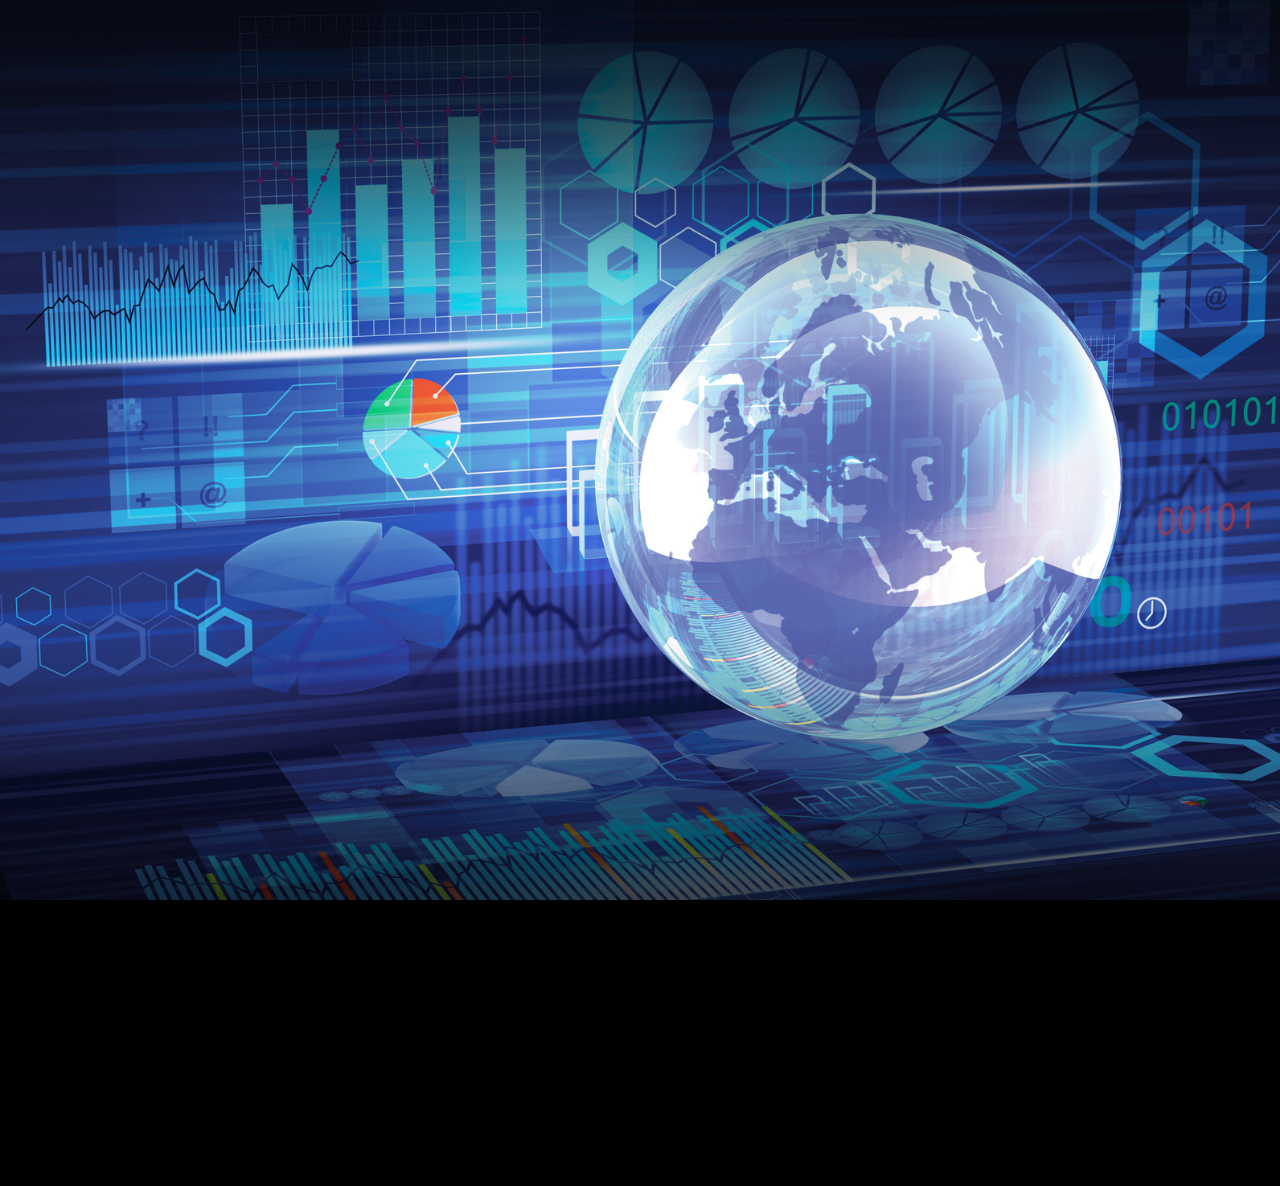
<file: index.html>
<!doctype html>
<html>
	<head>
		<meta charset="utf-8">
		<title>Christopher Habib –Engineering & Data Analyis</title>
		<link rel="icon" type="image/png" href="img/ch_logo.png"/>
		<!-- Mobile Specific Settings -->
		<meta name="viewport" content="width=device-width, initial-scale=1, maximum-scale=1">
		
		<!-- Google Fonts: Lato -->
		<link rel="stylesheet" href="http://fonts.googleapis.com/css?family=Lato:400,400italic,700,700italic">
		
		<!-- Icon Fonts: Entypo -->
		<link rel="stylesheet" href="css/icons.css">
		
		<!-- CSS Styles -->
		<link rel="stylesheet" href="css/normalize.css">
		<link rel="stylesheet" href="css/skin-silver.css">
		<noscript><link rel="stylesheet" href="css/no-js.css"></noscript>
		
	</head>
	<body>
	
		<header id="header">
			<h1><a href="index.html">Christopher Habib</a></h1>
			<h2>Data Analysis & Engineering</h2>
		</header>
		
		<div id="container">
			
			<nav id="mainnav" role="navigation">
				<ul>
					<li class="active"><a href="index.html"><i class="icon-home"></i> Home</a></li>
					<li><a href="about-me.html"><i class="icon-user"></i> About Me</a></li>
					<li><a href="resume.html"><i class="icon-feather"></i> Resume & Skills</a></li>
					<li><a href="https://github.com/chabib456"><i class="icon-github"></i>GitHub</a></li>				
					<li><a href="https://linkedin.com/in/christopher-habib"><i class="icon-linkedin"></i>LinkedIn</a></li>
					<li><a href="contact.html"><i class="icon-mail"></i> Contact</a></li>
					
				</ul>
			</nav>
			
			<div class="ribbon available"><span><a href="contact.html">I’m available</a></span></div>
			
			<div class="main-content">
				
				<div class="welcome-block">
					<h1 class="section-heading larger">Welcome!</h1>
					<div class="welcome">
						<figure class="photo-small"><img src="img/Christopher_Habib.jpeg" alt="Christopher Habib"></figure>
						<p>My name is <strong>Christopher Habib</strong> (but you can call me Chris!) and I’m a <strong>Data Analyst</strong>&nbsp; with a background in <strong>Engineering</strong>&nbsp; based in Toronto, Ontario.<br> Have a look around and feel free to contact me if you have any questions or comments.</p>
					</div>
				</div>
				
				<div class="shortcuts">
					<div class="row">
						<div class="span6 item-1">
							<a href="about-me.html">
								<h2>Learn more about me</h2>
								<p>More than just an analyst</p>
								<span class="ico"><i class="icon-user"></i></span>
							</a>
						</div>
						<div class="span6 item-2">
							<a href="resume.html"> 
								<h2>View and download my resume</h2>
								<p>My professional experience</p> </br>
								<span class="ico"><i class="icon-feather"></i></span>
							</a>
						</div>
					</div>
					<div class="row">
						<div class="span6 item-3">
							<a href="https://github.com/chabib456"> 
								<h2>Check out my GitHub profile</h2>
								<p>My portfolio</p>
								<span class="ico"><i class="icon-github"></i></span>
							</a>
						</div>					
						<div class="span6 item-4">
							<a href="linkedin.com/in/christopher-habib-79b80a85456">
								<h2>Visit my LinkedIn profile</h2>
								<p>Connect with me</p> </br>
								<span class="ico"><i class="icon-linkedin"></i></span>
							</a>
						</div>
					</div>
					<div class="row">	
						<div class="span6 item-5">
							<a href="contact.html">
								<h2>Hire me for your next project</h2>
								<p>If you think I can help you in any way, please don't hesitate to get in touch</p>
								<span class="ico"><i class="icon-mail"></i></span>
							</a>
						</div>
					</div>
					</div>
				</div>
				
				<div class="social-media-block">
					<h2 class="section-heading"></h2>
					<ul class="social-media">
						<li><a class="tooltip"  title="Christopher Habib"><img src="img/ch_logo.png"></a></li>
					</ul>
				</div>
				
			</div> <!-- /main-content -->
			
			
		</div> <!-- /container -->
		
		<footer id="footer">
			<p></p>
		</footer> <!-- /footer -->
				
		<!-- JavaScript -->
		<script src="js/jquery.min.js"></script>
		<script src="js/parsley.min.js"></script>
		<script src="js/jquery.backstretch.min.js"></script>
		<script src="js/jquery.cycle2.min.js"></script>
		<script src="js/jquery.cycle2.swipe.min.js"></script>
		<script src="js/jquery.tooltipster.min.js"></script>
		<script src="js/jquery.mixitup.min.js"></script>
		<script src="js/jquery.magnific-popup.min.js"></script>
		<script src="js/jquery.placeholder.min.js"></script>
		<script src="js/twitter-fetcher.min.js"></script>
		<script src="js/scripts.js"></script>
		
	</body>
</html>
</file>
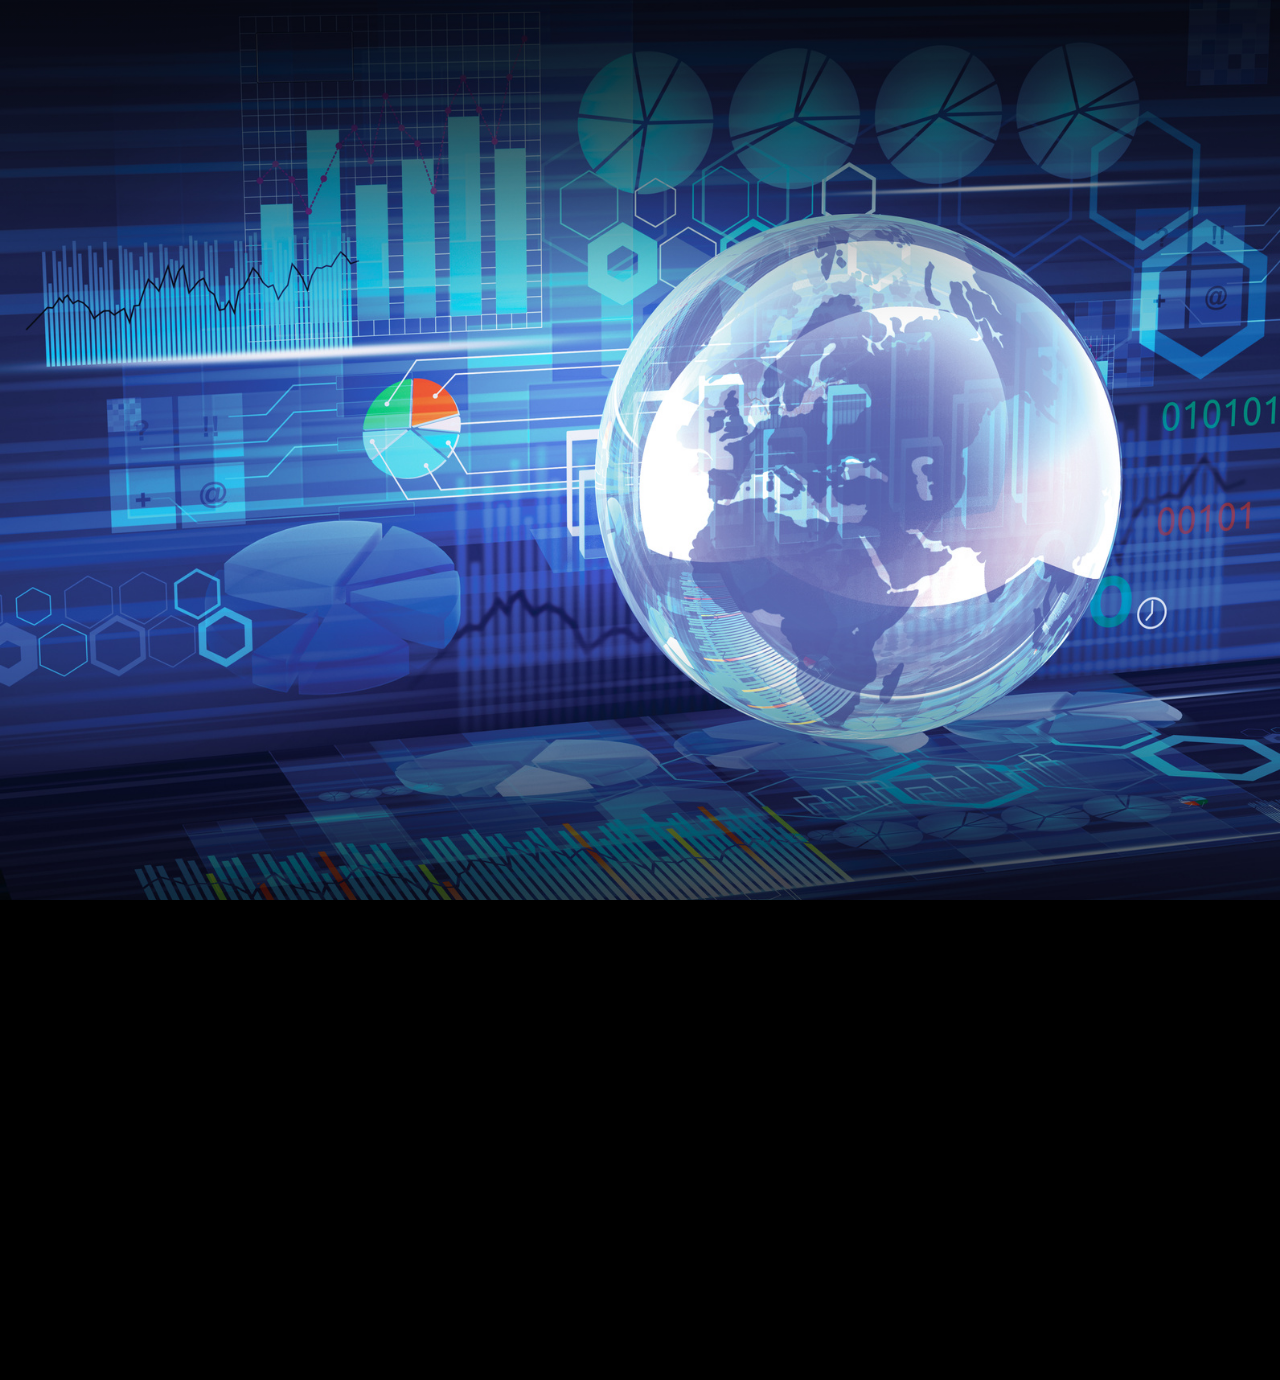
<file: about-me.html>
<!doctype html>
<html>
	<head>
		<meta charset="utf-8">
		<title>Christopher Habib - About Me</title>
		<link rel="icon" type="image/png" href="img/ch_logo.png"/>
		<meta name="description" content="My name is Christopher Habib. I am a data analyst and eleigible EIT based in Toronto, Ontario.">
		
		<!-- Mobile Specific Settings -->
		<meta name="viewport" content="width=device-width, initial-scale=1, maximum-scale=1">
		
		<!-- Google Fonts: Lato -->
		<link rel="stylesheet" href="http://fonts.googleapis.com/css?family=Lato:400,400italic,700,700italic">
		
		<!-- Icon Fonts: Entypo -->
		<link rel="stylesheet" href="css/icons.css">
		
		<!-- CSS Styles -->
		<link rel="stylesheet" href="css/normalize.css">
		<link rel="stylesheet" href="css/skin-silver.css">
		<noscript><link rel="stylesheet" href="css/no-js.css"></noscript>
		
	</head>
	<body>
			
		<header id="header">
			<h1><a href="index.html">Christopher Habib</a></h1>
			<h2>Data Analysis & Engineering</h2>
		</header>
		
		<div id="container">
		
			<nav id="mainnav" role="navigation">
				<ul>
					<li class="active"><a href="index.html"><i class="icon-home"></i> Home</a></li>
					<li><a href="about-me.html"><i class="icon-user"></i> About Me</a></li>
					<li><a href="resume.html"><i class="icon-feather"></i> Resume & Skills</a></li>
					<li><a href="https://github.com/chabib456"><i class="icon-github"></i>GitHub</a></li>				
					<li><a href="https://linkedin.com/in/christopher-habib"><i class="icon-linkedin"></i>LinkedIn</a></li>
					<li><a href="contact.html"><i class="icon-mail"></i> Contact</a></li>
				</ul>
			</nav>
			
			<div class="main-content">
				
				<h1 class="section-heading larger">Here's a little about me</h1>
				
				<div class="row section">
					<div class="span4">
						<figure class="photo"><img src="img/Christopher_Habib.jpeg" alt="Christopher Habib"></figure>
					</div>
					<div class="span4">
						<p>I've always been a rather lazy, yet observing and pensive person. That's probably why I've always been fond of efficient tools and processes. They require a lot of deep thought and analysis, yet perform almost effortlessly!</p>
						<p>Ever since being exposed to my first job's Continuous Improvement department and the power of the data at their disposal, I knew <b>Data Analytics is where I belonged</b></p>
					</div>
					<div class="span4">
						<p>I am always interested in learning and improving. That's the only way forward</p>
						<blockquote class="plain">
							<p>Progress isn't made by early risers. It's made by lazy men trying to find easier ways to do something.</p>
						</blockquote>
						
					</div>
				</div>
				
				<div class="slider">
				
					<div class="items">
					
						<div>
				
							<div class="row">
								<div class="span4">
									<h2 class="section-heading">Interests</h2>
									<p>There are many things I enjoy doing other than playing with data.<br> I like hiking, cooking, listening to music and watching movies! I also like:</p>
									<ul>
										<li><strong>Wall Climbing & Bouldering</strong></li>
										<li>Watching and Playing <strong>Football (aka Soccer)</strong></li>
										<li>Having <strong>Fun</strong></li>
									</ul>
								</div>
								<div class="span4">
									<h2 class="section-heading">Tools of the trade</h2>
									<p>These are my top three tools, life is much harder without them.</p>
									<ul class="tick">
										<li>Web Surfing: <strong>my Google-fu is strong</strong></li>
										<li>Repeatability: Where would I be without <strong> Copy-Paste </strong></li>
										<li>Discussion Forums: <strong>Stackoverflow</strong></li>										
									</ul>
									
								</div>	
<div class="social-media-block">
					<h2 class="section-heading"></h2>
					<ul class="social-media">
						<li><a class="tooltip"  title="Christopher Habib"><img src="img/ch_logo.png"></a></li>
					</ul>
				</div>								
										</ul>
									</div>
								</div>
							</div>
							
						</div>
						
					</div>
					
				</div> <!-- /slider -->
				
				
			</div> <!-- /main-content -->
		
		</div> <!-- /container -->
		
		<footer id="footer">
			<p></p>
		</footer> <!-- /footer -->
		
		<!-- JavaScript -->
		<script src="js/jquery.min.js"></script>
		<script src="js/parsley.min.js"></script>
		<script src="js/jquery.backstretch.min.js"></script>
		<script src="js/jquery.cycle2.min.js"></script>
		<script src="js/jquery.cycle2.swipe.min.js"></script>
		<script src="js/jquery.tooltipster.min.js"></script>
		<script src="js/jquery.mixitup.min.js"></script>
		<script src="js/jquery.magnific-popup.min.js"></script>
		<script src="js/jquery.placeholder.min.js"></script>
		<script src="js/twitter-fetcher.min.js"></script>
		<script src="js/scripts.js"></script>
		
	</body>
</html>
</file>
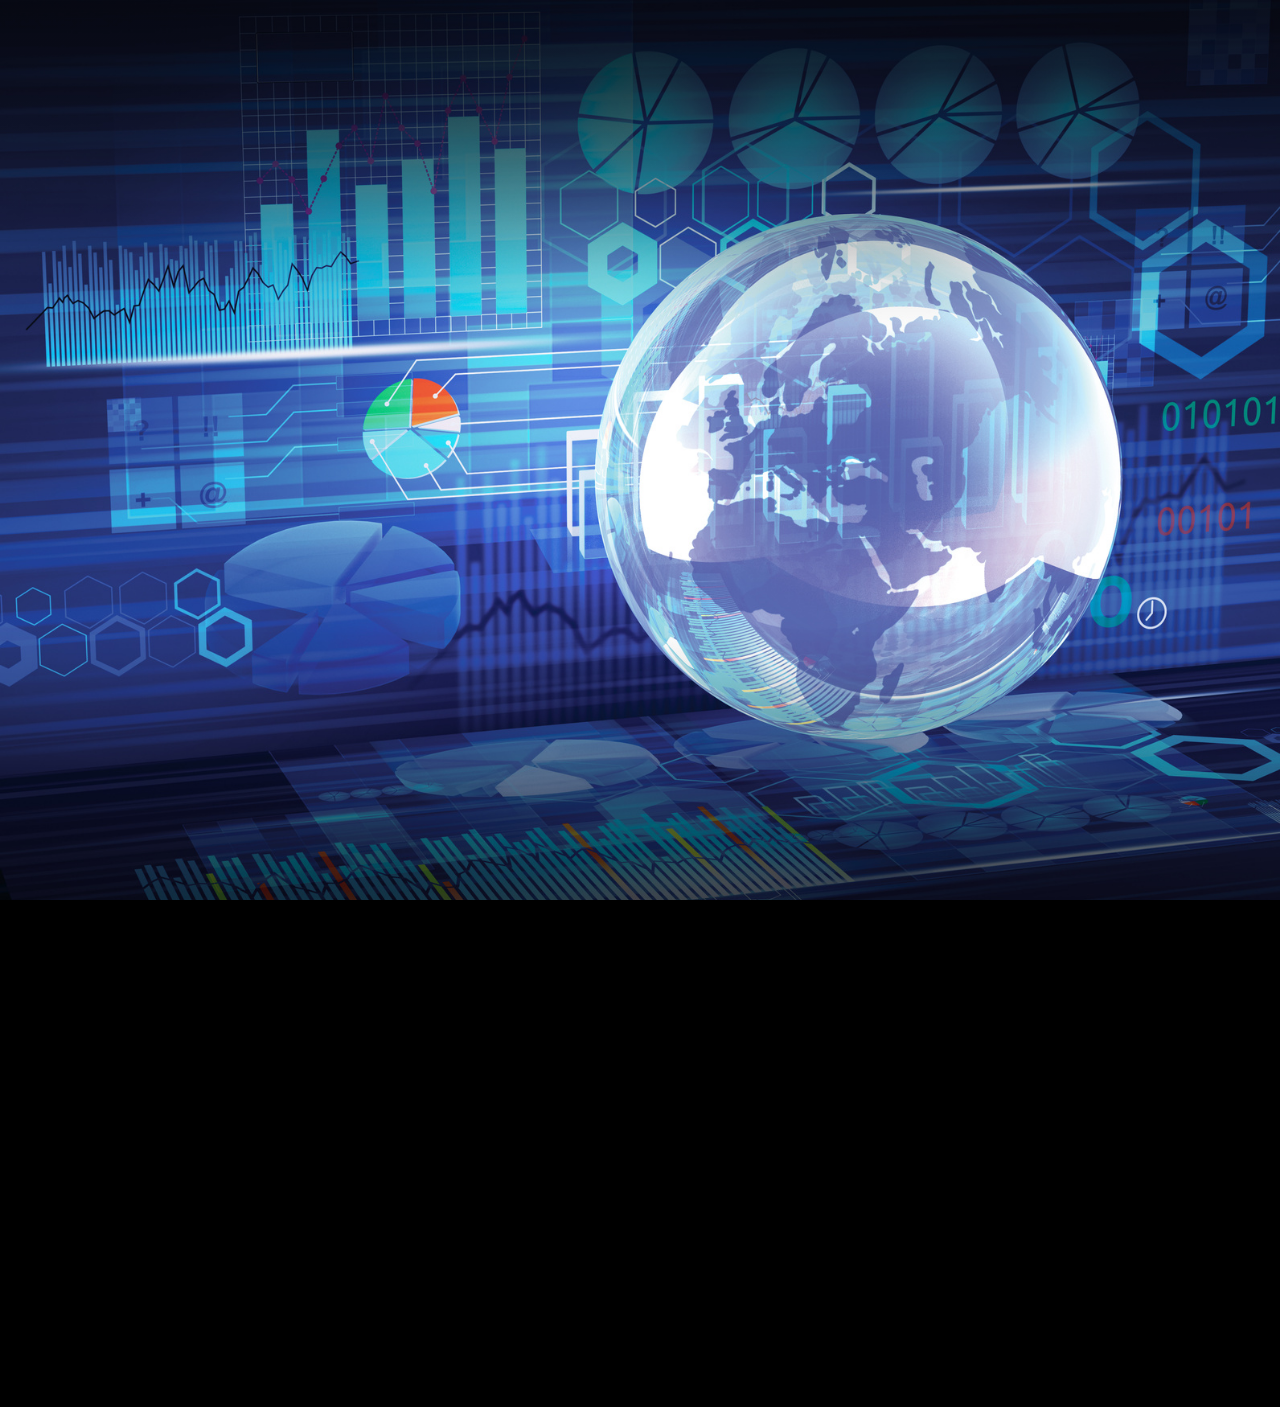
<file: contact.html>
<!doctype html>
<html>
	<head>
		<meta charset="utf-8">
		<title>Christopher Habib- Contact</title>
		<link rel="icon" type="image/png" href="img/ch_logo.png"/>
		<meta name="description" content="I'm Christopher Habib! Please do not hesitate to contact me, I would love to connect with you.">
		
		<!-- Mobile Specific Settings -->
		<meta name="viewport" content="width=device-width">
		
		<!-- Google Fonts: Lato -->
		<link rel="stylesheet" href="http://fonts.googleapis.com/css?family=Lato:400,400italic,700,700italic">
		
		<!-- Icon Fonts: Entypo -->
		<link rel="stylesheet" href="css/icons.css">
		<link rel="stylesheet" href="https://cdnjs.cloudflare.com/ajax/libs/font-awesome/4.7.0/css/font-awesome.min.css">
		<!-- CSS Styles -->
		<link rel="stylesheet" href="css/normalize.css">
		<link rel="stylesheet" href="css/skin-silver.css">
		<noscript><link rel="stylesheet" href="css/no-js.css"></noscript>
		
		<!-- GOOGLE reCAPTCHA -->
		<script src='https://www.google.com/recaptcha/api.js'></script>
		
	</head>
	<body>
	
		<header id="header">
			<h1><a href="index.html">Christopher Habib</a></h1>
			<h2>Data Analysis & Engineering</h2>
		</header>
		
		<div id="container">
			
			<nav id="mainnav" role="navigation">
				<ul>
					<li class="active"><a href="index.html"><i class="icon-home"></i> Home</a></li>
					<li><a href="about-me.html"><i class="icon-user"></i> About Me</a></li>
					<li><a href="resume.html"><i class="icon-feather"></i> Resume & Skills</a></li>
					<li><a href="https://github.com/chabib456"><i class="icon-github"></i>GitHub</a></li>				
					<li><a href="https://linkedin.com/in/christopher-habib"><i class="icon-linkedin"></i>LinkedIn</a></li>
					<li><a href="contact.html"><i class="icon-mail"></i> Contact</a></li>
				</ul>
			</nav>
			
			<div class="main-content">
				
				<div class="address">
					<div class="row">
						<div class="span6">
							<p><strong>Christopher Habib</strong></p>
						</div>
						<div class="span6">
							<p><i class="icon-phone"></i> <strong>Phone:</strong> 416-709-1535</p>
						</div>
					</div>
					<div class="row1">
						<!-- <div class="span4"> -->
							<p>761 Bay Street, Toronto, ON, Canada, M5G 2R2
						<!--  </div>
						<div class="span4"> -->
							
							
						<!-- </div> -->
					</div>
					<div class="row1">
						<!-- <div class="span4"> -->
							<p><i class="icon-mail"></i> <strong>Preferred E-mail:</strong> christopherhabib@hotmail.com</p>
						</div>
						<!-- </div>-->
						<div class="row1">
						<!--<div class="span4"> -->
							<p><i class="icon-mail"></i> <strong>Seconday E-mail</strong> christopherhabib95@gmail.com</p>
						<!-- </div> -->
					</div>
					
						
						
					</div>
				</div>
				
				<!-- <p class="centered"><a class="button small popup-gmaps" href="img/Capture.JPG" target="_blank">View my location</a></p> -->
			
				<p class="centered"><iframe width="600" height="600" frameborder="0" style="border:0" src="https://www.google.com/maps/embed/v1/place?q=place_id:ChIJ0ymp-rU0K4gRgQJC-L0fVlo&key=AIzaSyD-XhQ3ud3De-_GdTYVlyePaGkHwilK8eE" allowfullscreen></iframe></p>
					<div class="social-media-block">
					<h2 class="section-heading"></h2>
					<ul class="social-media">
						<li><a class="tooltip"  title="Christopher Habib"><img src="img/ch_logo.png"></a></li>
					</ul>
				</div>				
					</div>
				</div> <!-- /content-switch -->
					
			</div> <!-- /main-content -->
		
		 </div> 
		
		<footer id="footer">
			
			<p></p>
		</footer> 
		
		<!-- JavaScript -->
		<script src="js/jquery.min.js"></script>
		<script src="js/parsley.min.js"></script>
		<script src="js/jquery.backstretch.min.js"></script>
		<script src="js/jquery.cycle2.min.js"></script>
		<script src="js/jquery.cycle2.swipe.min.js"></script>
		<script src="js/jquery.tooltipster.min.js"></script>
		<script src="js/jquery.mixitup.min.js"></script>
		<script src="js/jquery.magnific-popup.min.js"></script>
		<script src="js/jquery.placeholder.min.js"></script>
		<script src="js/twitter-fetcher.min.js"></script>
		<script src="js/scripts.js"></script>
		
	</body>
</html>
</file>
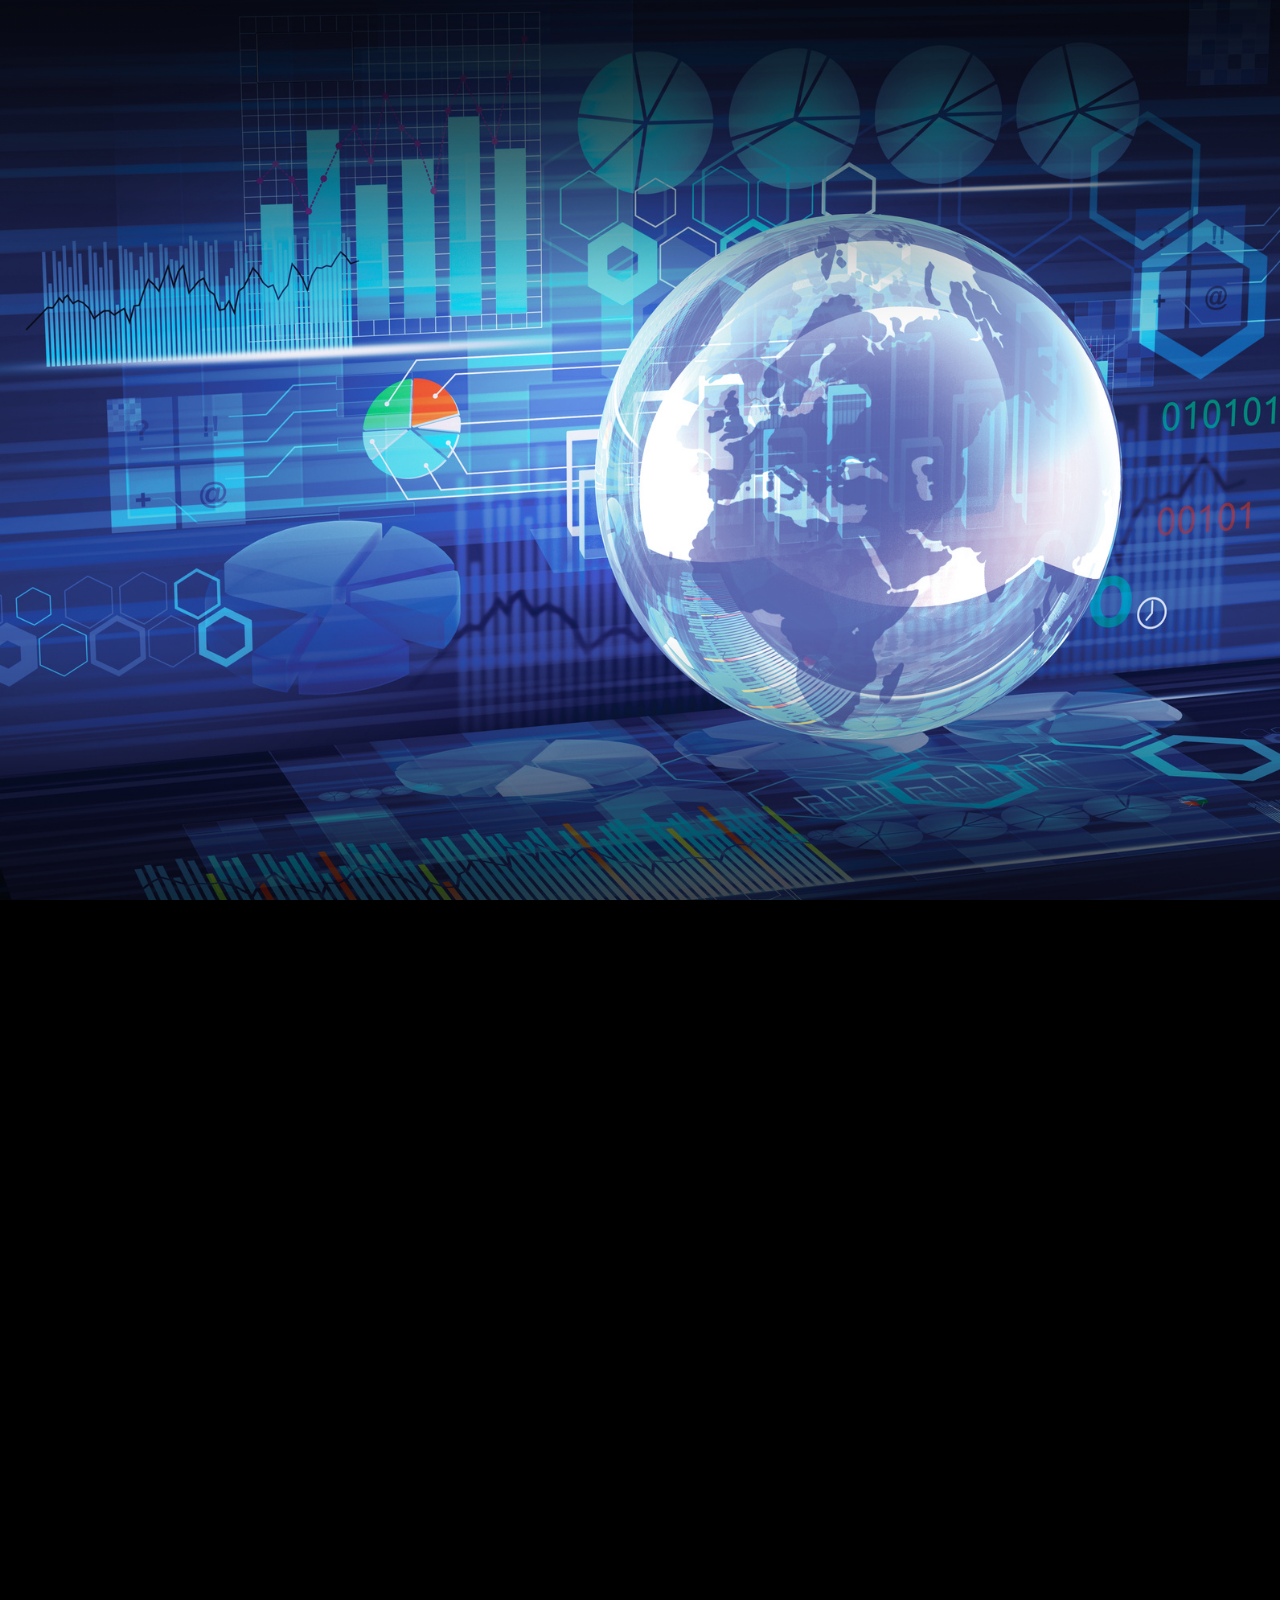
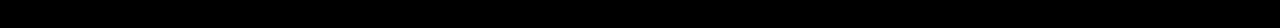
<file: resume.html>
<!doctype html>
<html>
	<head>
		<meta charset="utf-8">
		<title>Christopher Habib - Resume</title>
		<link rel="icon" type="image/png" href="img/ch_logo.png"/>
		<meta name="description" content="My name is Christopher Habib. This is my resume.">
		
		<!-- Mobile Specific Settings -->
		<meta name="viewport" content="width=device-width, initial-scale=1, maximum-scale=1">
		
		<!-- Google Fonts: Lato -->
		<link rel="stylesheet" href="http://fonts.googleapis.com/css?family=Lato:400,400italic,700,700italic">
		
		<!-- Icon Fonts: Entypo -->
		<link rel="stylesheet" href="css/icons.css">
		
		<!-- CSS Styles -->
		<link rel="stylesheet" href="css/normalize.css">
		<link rel="stylesheet" href="css/skin-silver.css">
		<noscript><link rel="stylesheet" href="css/no-js.css"></noscript>
		
	</head>
	<body>
	
		<header id="header">
			<h1><a href="index.html">Christopher Habib</a></h1>
			<h2>Data Analysis & Engineering</h2>
		</header>
		
		<div id="container">
		
			<nav id="mainnav" role="navigation">
				<ul>
					<li class="active"><a href="index.html"><i class="icon-home"></i> Home</a></li>
					<li><a href="about-me.html"><i class="icon-user"></i> About Me</a></li>
					<li><a href="resume.html"><i class="icon-feather"></i> Resume & Skills</a></li>
					<li><a href="https://github.com/chabib456"><i class="icon-github"></i>GitHub</a></li>				
					<li><a href="https://linkedin.com/in/christopher-habib"><i class="icon-linkedin"></i>LinkedIn</a></li>
					<li><a href="contact.html"><i class="icon-mail"></i> Contact</a></li>
				</ul>
			</nav>
			
			<div class="main-content">
				
				<div class="row">
				
					<div class="span8">
					
						<h2 class="section-heading offset-top">Work Experience</h2>
						<dl class="timeline">
							<dt>
								<strong>REFCO Metals</strong>
								<p>July 2016 - July 2017 Dubai,UAE</p>
							</dt>							
							<dd>			
								<h4>Production Engineering Intern</h4>
								<p>●	Analysed downtime and maintenance data to propose new standards for factory machinery</p> 
								<p>●	Identified production process ineffecies based on prodcution data</p>
								<p>●	Generated & implemented new and updated Standard Operating Procedures (SOPs) based on data anlysis</p>
								<p>●	Monitored and logged operator cycle times</p>
								<p>●	Optimized cell layouts and cycle times to complement trends in operator cycles times</p>
								<p>●	Organized process enhancement meetings</p>
								<p>●	Represented the Production Engineering team in 8D Quality meetings</p>
								<p>●	Extracted data from multiple in-house database system, and loading it into analytical tools for data analysis and data visualization</p> 
								<p>●	Analyzed tooling life cycles based on manufacturer, type and production process</p> 
								<p>●	Set new min-max inventory levels for tools based on analysis results</p>
								<p>●    Helped manage and co-ordinate man power and shift changeovers</p>
								

							</dd>
						</dl>
						
						<h2 class="section-heading">Education</h2>
						<dl class="timeline section">
							<dt>
								<p></p>
							</dt>
							<dd>
								<h4>Data Analytics and Visualization Bootcamp <small>University of Toronto</small></h4>								
							</dd>
						</dl>
						<!-- <p class="span4 offset2"><a class="button secondary full" href="http://www.github.com/elmaddinkarimov" target="_blank"><i class="icon-github"></i> My Assignments & Projects</a></p> -->
							
						<dl class="timeline section">
							<dt>
								<p></p>
							</dt>
							<dd>
								<h4>Bachelor's Degree - Applied Science & Engineering with Business Minor<small>University of Toronto</small></h4>								
							</dd>
						</dl>					
						<p class="span4 offset2"><a class="button secondary full" href="Christopher Habib - Resume.pdf" target="_blank"><i class="icon-download"></i> Download My Resume (PDF)</a></p>
						<p class="span4 offset2"><a class="button secondary full" href="Christopher Habib - Resume.docx" target="_blank"><i class="icon-download"></i> Download My Resume (MS Word)</a></p>
					</div>
					
					
					<div class="span4">
					
						<div class="box-light">
							<h2 class="box-heading">Skills & Technologies</h2>				
							<ul class="bold">
								<li>Advanced MS Office</li>	
								<!-- <div class="progress-bar"><div style="width: 80%"></div></div></li> -->
								<li>MatLab</li>	
								<!-- <div class="progress-bar"><div style="width: 65%"></div></div></li> -->
								<li>Python (NumPy, Pandas, Matplotlib,Seaborn, API)</li>
								<!-- <div class="progress-bar"><div style="width: 70%"></div></div></li> -->
								<li>MySQL, SQL Alchemy, NoSQL (MongoDB)</li>
								<!-- <div class="progress-bar"><div style="width: 70%"></div></div></li> -->
								<li>Web Scraping - Beautiful Soup </li>
								<!-- <div class="progress-bar"><div style="width: 70%"></div></div></li> -->
								<li>HTML, CSS, Bootstrap, Dashboarding, JavaScript</li>
								<!-- <div class="progress-bar"><div style="width: 65%"></div></div></li> -->
								<li>ETL</li>
								<!-- <div class="progress-bar"><div style="width: 75%"></div></div></li> -->
								<li>R</li>
								<!-- <div class="progress-bar"><div style="width: 80%"></div></div></li> -->
								<li>Tableau</li>
								<!-- <div class="progress-bar"><div style="width: 65%"></div></div></li> -->
								<li>Big Data with Hadoop (coming soon)</li>
								<!-- <div class="progress-bar"><div style="width: 70%"></div></div></li> -->
								<li>Machine Learning</li>
								<!-- <div class="progress-bar"><div style="width: 70%"></div></div></li> -->								
								<li>Git / GitHub</li>
								<!-- <div class="progress-bar"><div style="width: 85%"></div></div></li> -->
								<li>Solidworks, AutoCad </li>
								<li>Minitab</li>
								<li>ANSYS Workbench</li>
							</ul>
							
						</div>						
						
					</div>
					<div class="social-media-block">
					<h2 class="section-heading"></h2>
					<ul class="social-media">
						<li><a class="tooltip"  title="Christopher Habib"><img src="img/ch_logo.png"></a></li>
					</ul>
				</div>
				</div>
				
			</div> <!-- /main-content -->
		
		</div> <!-- /container -->
		
		<footer id="footer">
			
			<p></p>
		</footer> <!-- /footer -->
		
		<!-- JavaScript -->
		<script src="js/jquery.min.js"></script>
		<script src="js/parsley.min.js"></script>
		<script src="js/jquery.backstretch.min.js"></script>
		<script src="js/jquery.cycle2.min.js"></script>
		<script src="js/jquery.cycle2.swipe.min.js"></script>
		<script src="js/jquery.tooltipster.min.js"></script>
		<script src="js/jquery.mixitup.min.js"></script>
		<script src="js/jquery.magnific-popup.min.js"></script>
		<script src="js/jquery.placeholder.min.js"></script>
		<script src="js/twitter-fetcher.min.js"></script>
		<script src="js/scripts.js"></script>
		
	</body>
</html>
</file>
<file: css/icons.css>
/* ==========================================================================
   Icons: Entypo
   http://entypo.com
   https://github.com/danielbruce/entypo
   ========================================================================== */

@charset "UTF-8";

@font-face {
	font-family: 'Entypo';
	src: url('../fonts/entypo.eot');
	src: url('../fonts/entypo.eot?#iefix') format('embedded-opentype'),
		url('../fonts/entypo.woff') format('woff'),
		url('../fonts/entypo.ttf') format('truetype'),
		url('../fonts/entypo.svg#entypo') format('svg');
	font-weight: normal; font-style: normal;
}

[class^="icon-"], [class*=" icon-"] {
	font-family: Entypo;
	font-style: normal;
	display: inline-block;
	width: 1.1em;
	margin-right: .1em;
	text-align: center;
}

[class^="icon-"], [class*=" icon-"] {
  font-family: entypo;
  font-style: normal;
  display: inline-block;
  width: 1.1em;
  margin-right: .1em;
  text-align: center;
}

.the-icons li {
  font-size: 14px;
  line-height: 24px;
  height: 24px;
}

.icon-note:before { content: "\266a"; } /* '\266a' */
.icon-note-beamed:before { content: "\266b"; } /* '\266b' */
.icon-music:before { content: "🎵"; } /* '\1f3b5' */
.icon-search:before { content: "🔍"; } /* '\1f50d' */
.icon-flashlight:before { content: "🔦"; } /* '\1f526' */
.icon-mail:before { content: "\2709"; } /* '\2709' */
.icon-heart:before { content: "\2665"; } /* '\2665' */
.icon-heart-empty:before { content: "\2661"; } /* '\2661' */
.icon-star:before { content: "\2605"; } /* '\2605' */
.icon-star-empty:before { content: "\2606"; } /* '\2606' */
.icon-user:before { content: "👤"; } /* '\1f464' */
.icon-users:before { content: "👥"; } /* '\1f465' */
.icon-user-add:before { content: "\e700"; } /* '\e700' */
.icon-video:before { content: "🎬"; } /* '\1f3ac' */
.icon-picture:before { content: "🌄"; } /* '\1f304' */
.icon-camera:before { content: "📷"; } /* '\1f4f7' */
.icon-layout:before { content: "\268f"; } /* '\268f' */
.icon-menu:before { content: "\2630"; } /* '\2630' */
.icon-check:before { content: "\2713"; } /* '\2713' */
.icon-cancel:before { content: "\2715"; } /* '\2715' */
.icon-cancel-circled:before { content: "\2716"; } /* '\2716' */
.icon-cancel-squared:before { content: "\274e"; } /* '\274e' */
.icon-plus:before { content: "\2b"; } /* '\2b' */
.icon-plus-circled:before { content: "\2795"; } /* '\2795' */
.icon-plus-squared:before { content: "\229e"; } /* '\229e' */
.icon-minus:before { content: "\2d"; } /* '\2d' */
.icon-minus-circled:before { content: "\2796"; } /* '\2796' */
.icon-minus-squared:before { content: "\229f"; } /* '\229f' */
.icon-help:before { content: "\2753"; } /* '\2753' */
.icon-help-circled:before { content: "\e704"; } /* '\e704' */
.icon-info:before { content: "\2139"; } /* '\2139' */
.icon-info-circled:before { content: "\e705"; } /* '\e705' */
.icon-back:before { content: "🔙"; } /* '\1f519' */
.icon-home:before { content: "\2302"; } /* '\2302' */
.icon-link:before { content: "🔗"; } /* '\1f517' */
.icon-attach:before { content: "📎"; } /* '\1f4ce' */
.icon-lock:before { content: "🔒"; } /* '\1f512' */
.icon-lock-open:before { content: "🔓"; } /* '\1f513' */
.icon-eye:before { content: "\e70a"; } /* '\e70a' */
.icon-tag:before { content: "\e70c"; } /* '\e70c' */
.icon-bookmark:before { content: "🔖"; } /* '\1f516' */
.icon-bookmarks:before { content: "📑"; } /* '\1f4d1' */
.icon-flag:before { content: "\2691"; } /* '\2691' */
.icon-thumbs-up:before { content: "👍"; } /* '\1f44d' */
.icon-thumbs-down:before { content: "👎"; } /* '\1f44e' */
.icon-download:before { content: "📥"; } /* '\1f4e5' */
.icon-upload:before { content: "📤"; } /* '\1f4e4' */
.icon-upload-cloud:before { content: "\e711"; } /* '\e711' */
.icon-reply:before { content: "\e712"; } /* '\e712' */
.icon-reply-all:before { content: "\e713"; } /* '\e713' */
.icon-forward:before { content: "\27a6"; } /* '\27a6' */
.icon-quote:before { content: "\275e"; } /* '\275e' */
.icon-code:before { content: "\e714"; } /* '\e714' */
.icon-export:before { content: "\e715"; } /* '\e715' */
.icon-pencil:before { content: "\270e"; } /* '\270e' */
.icon-feather:before { content: "\2712"; } /* '\2712' */
.icon-print:before { content: "\e716"; } /* '\e716' */
.icon-retweet:before { content: "\e717"; } /* '\e717' */
.icon-keyboard:before { content: "\2328"; } /* '\2328' */
.icon-comment:before { content: "\e718"; } /* '\e718' */
.icon-chat:before { content: "\e720"; } /* '\e720' */
.icon-bell:before { content: "🔔"; } /* '\1f514' */
.icon-attention:before { content: "\26a0"; } /* '\26a0' */
.icon-alert:before { content: "💥"; } /* '\1f4a5' */
.icon-vcard:before { content: "\e722"; } /* '\e722' */
.icon-address:before { content: "\e723"; } /* '\e723' */
.icon-location:before { content: "\e724"; } /* '\e724' */
.icon-map:before { content: "\e727"; } /* '\e727' */
.icon-direction:before { content: "\27a2"; } /* '\27a2' */
.icon-compass:before { content: "\e728"; } /* '\e728' */
.icon-cup:before { content: "\2615"; } /* '\2615' */
.icon-trash:before { content: "\e729"; } /* '\e729' */
.icon-doc:before { content: "\e730"; } /* '\e730' */
.icon-docs:before { content: "\e736"; } /* '\e736' */
.icon-doc-landscape:before { content: "\e737"; } /* '\e737' */
.icon-doc-text:before { content: "📄"; } /* '\1f4c4' */
.icon-doc-text-inv:before { content: "\e731"; } /* '\e731' */
.icon-newspaper:before { content: "📰"; } /* '\1f4f0' */
.icon-book-open:before { content: "📖"; } /* '\1f4d6' */
.icon-book:before { content: "📕"; } /* '\1f4d5' */
.icon-folder:before { content: "📁"; } /* '\1f4c1' */
.icon-archive:before { content: "\e738"; } /* '\e738' */
.icon-box:before { content: "📦"; } /* '\1f4e6' */
.icon-rss:before { content: "\e73a"; } /* '\e73a' */
.icon-phone:before { content: "📞"; } /* '\1f4de' */
.icon-cog:before { content: "\2699"; } /* '\2699' */
.icon-tools:before { content: "\2692"; } /* '\2692' */
.icon-share:before { content: "\e73c"; } /* '\e73c' */
.icon-shareable:before { content: "\e73e"; } /* '\e73e' */
.icon-basket:before { content: "\e73d"; } /* '\e73d' */
.icon-bag:before { content: "👜"; } /* '\1f45c' */
.icon-calendar:before { content: "📅"; } /* '\1f4c5' */
.icon-login:before { content: "\e740"; } /* '\e740' */
.icon-logout:before { content: "\e741"; } /* '\e741' */
.icon-mic:before { content: "🎤"; } /* '\1f3a4' */
.icon-mute:before { content: "🔇"; } /* '\1f507' */
.icon-sound:before { content: "🔊"; } /* '\1f50a' */
.icon-volume:before { content: "\e742"; } /* '\e742' */
.icon-clock:before { content: "🕔"; } /* '\1f554' */
.icon-hourglass:before { content: "\23f3"; } /* '\23f3' */
.icon-lamp:before { content: "💡"; } /* '\1f4a1' */
.icon-light-down:before { content: "🔅"; } /* '\1f505' */
.icon-light-up:before { content: "🔆"; } /* '\1f506' */
.icon-adjust:before { content: "\25d1"; } /* '\25d1' */
.icon-block:before { content: "🚫"; } /* '\1f6ab' */
.icon-resize-full:before { content: "\e744"; } /* '\e744' */
.icon-resize-small:before { content: "\e746"; } /* '\e746' */
.icon-popup:before { content: "\e74c"; } /* '\e74c' */
.icon-publish:before { content: "\e74d"; } /* '\e74d' */
.icon-window:before { content: "\e74e"; } /* '\e74e' */
.icon-arrow-combo:before { content: "\e74f"; } /* '\e74f' */
.icon-down-circled:before { content: "\e758"; } /* '\e758' */
.icon-left-circled:before { content: "\e759"; } /* '\e759' */
.icon-right-circled:before { content: "\e75a"; } /* '\e75a' */
.icon-up-circled:before { content: "\e75b"; } /* '\e75b' */
.icon-down-open:before { content: "\e75c"; } /* '\e75c' */
.icon-left-open:before { content: "\e75d"; } /* '\e75d' */
.icon-right-open:before { content: "\e75e"; } /* '\e75e' */
.icon-up-open:before { content: "\e75f"; } /* '\e75f' */
.icon-down-open-mini:before { content: "\e760"; } /* '\e760' */
.icon-left-open-mini:before { content: "\e761"; } /* '\e761' */
.icon-right-open-mini:before { content: "\e762"; } /* '\e762' */
.icon-up-open-mini:before { content: "\e763"; } /* '\e763' */
.icon-down-open-big:before { content: "\e764"; } /* '\e764' */
.icon-left-open-big:before { content: "\e765"; } /* '\e765' */
.icon-right-open-big:before { content: "\e766"; } /* '\e766' */
.icon-up-open-big:before { content: "\e767"; } /* '\e767' */
.icon-down:before { content: "\2b07"; } /* '\2b07' */
.icon-left:before { content: "\2b05"; } /* '\2b05' */
.icon-right:before { content: "\27a1"; } /* '\27a1' */
.icon-up:before { content: "\2b06"; } /* '\2b06' */
.icon-down-dir:before { content: "\25be"; } /* '\25be' */
.icon-left-dir:before { content: "\25c2"; } /* '\25c2' */
.icon-right-dir:before { content: "\25b8"; } /* '\25b8' */
.icon-up-dir:before { content: "\25b4"; } /* '\25b4' */
.icon-down-bold:before { content: "\e4b0"; } /* '\e4b0' */
.icon-left-bold:before { content: "\e4ad"; } /* '\e4ad' */
.icon-right-bold:before { content: "\e4ae"; } /* '\e4ae' */
.icon-up-bold:before { content: "\e4af"; } /* '\e4af' */
.icon-down-thin:before { content: "\2193"; } /* '\2193' */
.icon-left-thin:before { content: "\2190"; } /* '\2190' */
.icon-right-thin:before { content: "\2192"; } /* '\2192' */
.icon-up-thin:before { content: "\2191"; } /* '\2191' */
.icon-ccw:before { content: "\27f2"; } /* '\27f2' */
.icon-cw:before { content: "\27f3"; } /* '\27f3' */
.icon-arrows-ccw:before { content: "🔄"; } /* '\1f504' */
.icon-level-down:before { content: "\21b3"; } /* '\21b3' */
.icon-level-up:before { content: "\21b0"; } /* '\21b0' */
.icon-shuffle:before { content: "🔀"; } /* '\1f500' */
.icon-loop:before { content: "🔁"; } /* '\1f501' */
.icon-switch:before { content: "\21c6"; } /* '\21c6' */
.icon-play:before { content: "\25b6"; } /* '\25b6' */
.icon-stop:before { content: "\25a0"; } /* '\25a0' */
.icon-pause:before { content: "\2389"; } /* '\2389' */
.icon-record:before { content: "\26ab"; } /* '\26ab' */
.icon-to-end:before { content: "\23ed"; } /* '\23ed' */
.icon-to-start:before { content: "\23ee"; } /* '\23ee' */
.icon-fast-forward:before { content: "\23e9"; } /* '\23e9' */
.icon-fast-backward:before { content: "\23ea"; } /* '\23ea' */
.icon-progress-0:before { content: "\e768"; } /* '\e768' */
.icon-progress-1:before { content: "\e769"; } /* '\e769' */
.icon-progress-2:before { content: "\e76a"; } /* '\e76a' */
.icon-progress-3:before { content: "\e76b"; } /* '\e76b' */
.icon-target:before { content: "🎯"; } /* '\1f3af' */
.icon-palette:before { content: "🎨"; } /* '\1f3a8' */
.icon-list:before { content: "\e005"; } /* '\e005' */
.icon-list-add:before { content: "\e003"; } /* '\e003' */
.icon-signal:before { content: "📶"; } /* '\1f4f6' */
.icon-trophy:before { content: "🏆"; } /* '\1f3c6' */
.icon-battery:before { content: "🔋"; } /* '\1f50b' */
.icon-back-in-time:before { content: "\e771"; } /* '\e771' */
.icon-monitor:before { content: "💻"; } /* '\1f4bb' */
.icon-mobile:before { content: "📱"; } /* '\1f4f1' */
.icon-network:before { content: "\e776"; } /* '\e776' */
.icon-cd:before { content: "💿"; } /* '\1f4bf' */
.icon-inbox:before { content: "\e777"; } /* '\e777' */
.icon-install:before { content: "\e778"; } /* '\e778' */
.icon-globe:before { content: "🌎"; } /* '\1f30e' */
.icon-cloud:before { content: "\2601"; } /* '\2601' */
.icon-cloud-thunder:before { content: "\26c8"; } /* '\26c8' */
.icon-flash:before { content: "\26a1"; } /* '\26a1' */
.icon-moon:before { content: "\263d"; } /* '\263d' */
.icon-flight:before { content: "\2708"; } /* '\2708' */
.icon-paper-plane:before { content: "\e79b"; } /* '\e79b' */
.icon-leaf:before { content: "🍂"; } /* '\1f342' */
.icon-lifebuoy:before { content: "\e788"; } /* '\e788' */
.icon-mouse:before { content: "\e789"; } /* '\e789' */
.icon-briefcase:before { content: "💼"; } /* '\1f4bc' */
.icon-suitcase:before { content: "\e78e"; } /* '\e78e' */
.icon-dot:before { content: "\e78b"; } /* '\e78b' */
.icon-dot-2:before { content: "\e78c"; } /* '\e78c' */
.icon-dot-3:before { content: "\e78d"; } /* '\e78d' */
.icon-brush:before { content: "\e79a"; } /* '\e79a' */
.icon-magnet:before { content: "\e7a1"; } /* '\e7a1' */
.icon-infinity:before { content: "\221e"; } /* '\221e' */
.icon-erase:before { content: "\232b"; } /* '\232b' */
.icon-chart-pie:before { content: "\e751"; } /* '\e751' */
.icon-chart-line:before { content: "📈"; } /* '\1f4c8' */
.icon-chart-bar:before { content: "📊"; } /* '\1f4ca' */
.icon-chart-area:before { content: "🔾"; } /* '\1f53e' */
.icon-tape:before { content: "\2707"; } /* '\2707' */
.icon-graduation-cap:before { content: "🎓"; } /* '\1f393' */
.icon-language:before { content: "\e752"; } /* '\e752' */
.icon-ticket:before { content: "🎫"; } /* '\1f3ab' */
.icon-water:before { content: "💦"; } /* '\1f4a6' */
.icon-droplet:before { content: "💧"; } /* '\1f4a7' */
.icon-air:before { content: "\e753"; } /* '\e753' */
.icon-credit-card:before { content: "💳"; } /* '\1f4b3' */
.icon-floppy:before { content: "💾"; } /* '\1f4be' */
.icon-clipboard:before { content: "📋"; } /* '\1f4cb' */
.icon-megaphone:before { content: "📣"; } /* '\1f4e3' */
.icon-database:before { content: "\e754"; } /* '\e754' */
.icon-drive:before { content: "\e755"; } /* '\e755' */
.icon-bucket:before { content: "\e756"; } /* '\e756' */
.icon-thermometer:before { content: "\e757"; } /* '\e757' */
.icon-key:before { content: "🔑"; } /* '\1f511' */
.icon-flow-cascade:before { content: "\e790"; } /* '\e790' */
.icon-flow-branch:before { content: "\e791"; } /* '\e791' */
.icon-flow-tree:before { content: "\e792"; } /* '\e792' */
.icon-flow-line:before { content: "\e793"; } /* '\e793' */
.icon-flow-parallel:before { content: "\e794"; } /* '\e794' */
.icon-rocket:before { content: "🚀"; } /* '\1f680' */
.icon-gauge:before { content: "\e7a2"; } /* '\e7a2' */
.icon-traffic-cone:before { content: "\e7a3"; } /* '\e7a3' */
.icon-cc:before { content: "\e7a5"; } /* '\e7a5' */
.icon-cc-by:before { content: "\e7a6"; } /* '\e7a6' */
.icon-cc-nc:before { content: "\e7a7"; } /* '\e7a7' */
.icon-cc-nc-eu:before { content: "\e7a8"; } /* '\e7a8' */
.icon-cc-nc-jp:before { content: "\e7a9"; } /* '\e7a9' */
.icon-cc-sa:before { content: "\e7aa"; } /* '\e7aa' */
.icon-cc-nd:before { content: "\e7ab"; } /* '\e7ab' */
.icon-cc-pd:before { content: "\e7ac"; } /* '\e7ac' */
.icon-cc-zero:before { content: "\e7ad"; } /* '\e7ad' */
.icon-cc-share:before { content: "\e7ae"; } /* '\e7ae' */
.icon-cc-remix:before { content: "\e7af"; } /* '\e7af' */
.icon-github:before { content: "\f300"; } /* '\f300' */
.icon-github-circled:before { content: "\f301"; } /* '\f301' */
.icon-flickr:before { content: "\f303"; } /* '\f303' */
.icon-flickr-circled:before { content: "\f304"; } /* '\f304' */
.icon-vimeo:before { content: "\f306"; } /* '\f306' */
.icon-vimeo-circled:before { content: "\f307"; } /* '\f307' */
.icon-twitter:before { content: "\f309"; } /* '\f309' */
.icon-twitter-circled:before { content: "\f30a"; } /* '\f30a' */
.icon-facebook:before { content: "\f30c"; } /* '\f30c' */
.icon-facebook-circled:before { content: "\f30d"; } /* '\f30d' */
.icon-facebook-squared:before { content: "\f30e"; } /* '\f30e' */
.icon-gplus:before { content: "\f30f"; } /* '\f30f' */
.icon-gplus-circled:before { content: "\f310"; } /* '\f310' */
.icon-pinterest:before { content: "\f312"; } /* '\f312' */
.icon-pinterest-circled:before { content: "\f313"; } /* '\f313' */
.icon-tumblr:before { content: "\f315"; } /* '\f315' */
.icon-tumblr-circled:before { content: "\f316"; } /* '\f316' */
.icon-linkedin:before { content: "\f318"; } /* '\f318' */
.icon-linkedin-circled:before { content: "\f319"; } /* '\f319' */
.icon-dribbble:before { content: "\f31b"; } /* '\f31b' */
.icon-dribbble-circled:before { content: "\f31c"; } /* '\f31c' */
.icon-stumbleupon:before { content: "\f31e"; } /* '\f31e' */
.icon-stumbleupon-circled:before { content: "\f31f"; } /* '\f31f' */
.icon-lastfm:before { content: "\f321"; } /* '\f321' */
.icon-lastfm-circled:before { content: "\f322"; } /* '\f322' */
.icon-rdio:before { content: "\f324"; } /* '\f324' */
.icon-rdio-circled:before { content: "\f325"; } /* '\f325' */
.icon-spotify:before { content: "\f327"; } /* '\f327' */
.icon-spotify-circled:before { content: "\f328"; } /* '\f328' */
.icon-qq:before { content: "\f32a"; } /* '\f32a' */
.icon-instagrem:before { content: "\f32d"; } /* '\f32d' */
.icon-dropbox:before { content: "\f330"; } /* '\f330' */
.icon-evernote:before { content: "\f333"; } /* '\f333' */
.icon-flattr:before { content: "\f336"; } /* '\f336' */
.icon-skype:before { content: "\f339"; } /* '\f339' */
.icon-skype-circled:before { content: "\f33a"; } /* '\f33a' */
.icon-renren:before { content: "\f33c"; } /* '\f33c' */
.icon-sina-weibo:before { content: "\f33f"; } /* '\f33f' */
.icon-paypal:before { content: "\f342"; } /* '\f342' */
.icon-picasa:before { content: "\f345"; } /* '\f345' */
.icon-soundcloud:before { content: "\f348"; } /* '\f348' */
.icon-mixi:before { content: "\f34b"; } /* '\f34b' */
.icon-behance:before { content: "\f34e"; } /* '\f34e' */
.icon-google-circles:before { content: "\f351"; } /* '\f351' */
.icon-vkontakte:before { content: "\f354"; } /* '\f354' */
.icon-smashing:before { content: "\f357"; } /* '\f357' */
.icon-sweden:before { content: "\f601"; } /* '\f601' */
.icon-db-shape:before { content: "\f600"; } /* '\f600' */
.icon-logo-db:before { content: "\f603"; } /* '\f603' */
</file>
<file: css/skin-silver.css>
/* ==========================================================================
   Table of Contents:
   
   1. Layout & Grid System
   2. Body Background
   3. Text & Typography
   4. List Styles
   5. Links & Buttons
   6. Images
   7. Forms
   8. Alerts
   9. Ribbons
   10. Sliders
   11. Tabs
   12. Accordions
   13. Filter Tabs
   14. Content Switch
   15. Header
   16. Main Menu
   17. Footer
   18. Content Footer
   19. Boxes
   20. Tooltips
   21. Popups
   22. Social Media Buttons
   23. Homepage
   24. Resume
   25. Portfolio
   26. Contact
   27. Media Queries
   28. Initial Animations
   29. IE Fixes
   30. Template Preview Styles
   ========================================================================== */
/* ==========================================================================
   1. Layout & Grid System
   ========================================================================== */
html,
body {
  height: 100%;
}
body.no-scroll {
  overflow: hidden;
}
#wrapper {
  height: 100%;
  position: relative;
  left: 0;
  -webkit-transition: all 0.5s ease-in-out;
  -moz-transition: all 0.5s ease-in-out;
  -o-transition: all 0.5s ease-in-out;
  -ms-transition: all 0.5s ease-in-out;
  transition: all 0.5s ease-in-out;
}
#wrapper.slide-right {
  left: 276px;
}
.row {
  margin-left: -34px;
  clear: both;
}
.row1{
  margin-left:0;
  clear: both;
  text-align: "center";
}
[class*="span"] {
  min-height: 1px;
  margin-left: 34px;
  float: left;
}
.span1 {
  width: 40px;
}
.span2 {
  width: 114px;
}
.span3 {
  width: 188px;
}
.span4 {
  width: 262px;
}
.span5 {
  width: 336px;
}
.span6 {
  width: 410px;
}
.span7 {
  width: 484px;
}
.span8 {
  width: 558px;
}
.span9 {
  width: 632px;
}
.span10 {
  width: 706px;
}
.span11 {
  width: 780px;
}
.span12 {
  width: 854px;
}
.offset1 {
  margin-left: 74px;
}
.offset2 {
  margin-left: 148px;
}
.offset3 {
  margin-left: 222px;
}
.offset4 {
  margin-left: 296px;
}
.offset5 {
  margin-left: 370px;
}
.offset6 {
  margin-left: 444px;
}
.offset7 {
  margin-left: 518px;
}
.offset8 {
  margin-left: 592px;
}
.offset9 {
  margin-left: 666px;
}
.offset10 {
  margin-left: 740px;
}
.offset11 {
  margin-left: 814px;
}
.clearfix::before,
.row::before,
.clearfix::after,
.row::after {
  display: table;
  content: "";
  line-height: 0;
}
.clearfix::after,
.row::after {
  clear: both;
}
.section {
  margin-bottom: 30px;
}
#container {
  -webkit-box-sizing: border-box;
  -moz-box-sizing: border-box;
  box-sizing: border-box;
  min-width: 0%;
  width: 960px;
  margin: 0 auto;
  padding: 35px 53px 20px;
  position: relative;
  z-index: 0;
  background: #fafafa;
  border-radius: 3px;
  box-shadow: 0 1px 10px rgba(0, 0, 0, 0.2);
}
#container.w-transition {
  -webkit-transition: all 0.5s;
  -moz-transition: all 0.5s;
  -o-transition: all 0.5s;
  -ms-transition: all 0.5s;
  transition: all 0.5s;
}
#container.full {
  min-width: 100%;
  border-radius: 0;
  box-shadow: none;
}
#page-content-wrapper {
  overflow: hidden;
  min-height: 0;
  margin: -35px -53px -20px;
  padding: 35px 53px 20px;
  position: relative;
  -webkit-transition: min-height 0.3s;
  -moz-transition: min-height 0.3s;
  -o-transition: min-height 0.3s;
  -ms-transition: min-height 0.3s;
  transition: min-height 0.3s;
}
.page-content {
  visibility: visible;
  opacity: 1;
  -webkit-transition: visibility 0.3s, opacity 0.3s, -webkit-transform 0.3s;
  -moz-transition: visibility 0.3s, opacity 0.3s, -moz-transform 0.3s;
  -o-transition: visibility 0.3s, opacity 0.3s, -o-transform 0.3s;
  -ms-transition: visibility 0.3s, opacity 0.3s, -ms-transform 0.3s;
  transition: visibility 0.3s, opacity 0.3s, transform 0.3s;
  background: #fafafa;
}
.page-content.hidden,
.page-content.new-hidden,
.page-content.init {
  position: absolute;
  z-index: -1;
  top: 35px;
  left: 53px;
  right: 53px;
}
.page-content.hidden .ribbon,
.page-content.new-hidden .ribbon,
.page-content.init .ribbon {
  top: -35px;
  right: -153px;
}
@media only screen and (max-width: 980px) {
  .page-content.hidden,
  .page-content.new-hidden,
  .page-content.init {
    left: 20px;
    right: 20px;
  }
  .page-content.hidden .ribbon,
  .page-content.new-hidden .ribbon,
  .page-content.init .ribbon {
    right: -20px !important;
  }
}
.page-content.hidden {
  visibility: hidden;
  opacity: 0;
}
body[data-page-transition=scale] .page-content.hidden {
  -webkit-transform: scale(0.8);
  -moz-transform: scale(0.8);
  -o-transform: scale(0.8);
  -ms-transform: scale(0.8);
  transform: scale(0.8);
}
body[data-page-transition=scroll-vertical] .page-content.hidden {
  -webkit-transform: translateY(200px);
  -moz-transform: translateY(200px);
  -o-transform: translateY(200px);
  -ms-transform: translateY(200px);
  transform: translateY(200px);
}
body[data-page-transition=scroll-horizontal] .page-content.hidden {
  -webkit-transform: translateX(600px);
  -moz-transform: translateX(600px);
  -o-transform: translateX(600px);
  -ms-transform: translateX(600px);
  transform: translateX(600px);
}
.page-content.new-hidden {
  visibility: hidden;
  opacity: 0;
}
body[data-page-transition=scale] .page-content.new-hidden {
  -webkit-transform: scale(0.8);
  -moz-transform: scale(0.8);
  -o-transform: scale(0.8);
  -ms-transform: scale(0.8);
  transform: scale(0.8);
}
body[data-page-transition=scroll-vertical] .page-content.new-hidden {
  -webkit-transform: translateY(-200px);
  -moz-transform: translateY(-200px);
  -o-transform: translateY(-200px);
  -ms-transform: translateY(-200px);
  transform: translateY(-200px);
}
body[data-page-transition=scroll-horizontal] .page-content.new-hidden {
  -webkit-transform: translateX(-600px);
  -moz-transform: translateX(-600px);
  -o-transform: translateX(-600px);
  -ms-transform: translateX(-600px);
  transform: translateX(-600px);
}
.main-content {
  margin: 0 auto;
}
/* ==========================================================================
   2. Body Background
   ========================================================================== */
html {
  background: #000;
  -webkit-transition: background 0.5s;
  -moz-transition: background 0.5s;
  -o-transition: background 0.5s;
  -ms-transition: background 0.5s;
  transition: background 0.5s;
}
html.full {
  background: #fafafa;
}
html.full.w-content-footer {
  background: #f0f1f5;
}
html.full .backstretch {
  opacity: 0;
}
html.full #footer {
  opacity: 0;
  height: 0;
  margin: 0;
}
.backstretch {
  opacity: 1;
  -webkit-transition: opacity 0.5s;
  -moz-transition: opacity 0.5s;
  -o-transition: opacity 0.5s;
  -ms-transition: opacity 0.5s;
  transition: opacity 0.5s;
}
.backstretch::after {
  content: "";
  display: block;
  width: 100%;
  height: 100%;
  position: absolute;
  top: 0;
  left: 0;
  background-image: url([data-uri]);
  background-image: -moz-linear-gradient(top, rgba(0, 0, 0, 0.3) 0%, rgba(0, 0, 0, 0) 30%, rgba(0, 0, 0, 0));
  background-image: -webkit-linear-gradient(top, rgba(0, 0, 0, 0.3) 0%, rgba(0, 0, 0, 0) 30%, rgba(0, 0, 0, 0));
  background-image: -o-linear-gradient(top, rgba(0, 0, 0, 0.3) 0%, rgba(0, 0, 0, 0) 30%, rgba(0, 0, 0, 0));
  background-image: linear-gradient(top, rgba(0, 0, 0, 0.3) 0%, rgba(0, 0, 0, 0) 30%, rgba(0, 0, 0, 0));
}
/* ==========================================================================
   3. Text & Typography
   ========================================================================== */
body,
input,
button,
textarea,
select {
  font: 15px/1.6 Lato, Helvetica, Arial, sans-serif;
  color: #626366;
}
p,
ul,
ol,
dl,
pre,
blockquote,
figure,
[class^=box],
.alert,
.tabs + .panes,
.tabs-wrapper,
.accordion,
.address {
  margin: 0 0 24px;
}
p + h2,
ul + h2,
ol + h2,
dl + h2,
pre + h2,
blockquote + h2,
figure + h2,
[class^=box] + h2,
.alert + h2,
.tabs + .panes + h2,
.tabs-wrapper + h2,
.accordion + h2,
.address + h2 {
  margin-top: 32px;
}
p + .section-heading,
ul + .section-heading,
ol + .section-heading,
dl + .section-heading,
pre + .section-heading,
blockquote + .section-heading,
figure + .section-heading,
[class^=box] + .section-heading,
.alert + .section-heading,
.tabs + .panes + .section-heading,
.tabs-wrapper + .section-heading,
.accordion + .section-heading,
.address + .section-heading {
  margin-top: 50px;
}
h1 {
  margin: 0 0 50px;
  font: 30px/1 Lato, Helvetica, Arial, sans-serif;
  color: #90939e;
}
h2 {
  margin: 0 0 24px;
  font: bold 17px/1.3 Lato, Helvetica, Arial, sans-serif;
  color: #90939e;
}
h2.light {
  font-weight: normal;
}
h3 {
  margin: 0;
  font: bold 15px/1.6 Lato, Helvetica, Arial, sans-serif;
  color: #7b7c80;
}
h4 {
  margin: 0 0 1px;
  text-transform: uppercase;
  font: bold 13px/1.6 Lato, Helvetica, Arial, sans-serif;
  color: #90939e;
}
.section-heading {
  margin-bottom: 26px;
  padding: 0 0 23px;
  clear: both;
  position: relative;
  text-align: center;
  font: bold 17px/1 Lato, Helvetica, Arial, sans-serif;
  color: #90939e;
  text-shadow: 0 1px 0 rgba(255, 255, 255, 0.7);
}
.section-heading.larger {
  font-size: 21px;
  font-weight: normal;
}
.section-heading::before,
.section-heading .helper::before,
.section-heading .helper::after {
  content: "";
  display: block;
  opacity: .7;
  width: 100%;
  height: 1px;
  position: absolute;
  bottom: 0;
  left: 0;
  background-image: url([data-uri]);
  background-image: -moz-linear-gradient(left, rgba(187, 192, 207, 0) 0%, #bbc0cf 50%, rgba(187, 192, 207, 0) 100%);
  background-image: -webkit-linear-gradient(left, rgba(187, 192, 207, 0) 0%, #bbc0cf 50%, rgba(187, 192, 207, 0) 100%);
  background-image: -o-linear-gradient(left, rgba(187, 192, 207, 0) 0%, #bbc0cf 50%, rgba(187, 192, 207, 0) 100%);
  background-image: linear-gradient(left, rgba(187, 192, 207, 0) 0%, #bbc0cf 50%, rgba(187, 192, 207, 0) 100%);
}
.section-heading .helper::before {
  opacity: .15;
  bottom: -1px;
}
.section-heading .helper::after {
  opacity: .07;
  bottom: -2px;
}
.section-heading.offset-top {
  margin-top: 6px;
}
.explanation {
  margin-top: -10px;
}
.code {
  font: 12px/1.6 Monaco, Consolas, "Lucida Console", "Courier New", monospace;
}
pre .code {
  display: block;
  padding: 15px 15px 15px 20px;
  position: relative;
  background: #fff;
  border: 1px solid #d2d3d6;
  border-radius: 3px;
}
.code ol {
  margin: 0;
  position: relative;
}
.code ol::before {
  content: "";
  display: block;
  width: 50px;
  height: 100%;
  padding: 15px 0;
  position: absolute;
  top: -15px;
  left: -20px;
  background: #f0f1f5;
  border-radius: 2px 0 0 2px;
}
.code ol li {
  padding-left: 50px;
}
.code ol li::before {
  content: counter(li);
  font-weight: normal;
  color: #90939e;
}
blockquote {
  padding: 12px 20px 12px 75px;
  position: relative;
  background: #f0f1f5;
  border-radius: 3px;
  font-style: italic;
}
blockquote::before {
  content: "\201c";
  position: absolute;
  top: 15px;
  left: 20px;
  font: 100px/1 Helvetica, Arial, sans-serif;
  color: rgba(107, 129, 195, 0.3);
  text-shadow: 0 1px 0 rgba(255, 255, 255, 0.9), 0 0 0 rgba(43, 59, 106, 0.22);
}
blockquote p {
  margin: 0;
}
blockquote footer {
  opacity: .7;
}
blockquote footer::before {
  content: "– ";
}
blockquote.plain {
  padding: 0 0 0 50px;
  background: none;
}
blockquote.plain::before {
  top: 0;
  left: 0;
  color: rgba(107, 129, 195, 0.2);
}
.centered {
  text-align: center;
}
.left {
  text-align: left;
}
.right {
  text-align: right;
}
.amp {
  font-style: italic;
  font-family: "Palatino Linotype", Palatino, Baskerville, "Times New Roman", serif;
}
[class^=icon-] {
  color: #9da1aa;
}
::selection {
  background: #dfe5f4;
  color: #445b91;
}
::-moz-selection {
  background: #dfe5f4;
  color: #445b91;
}
/* ==========================================================================
   4. List Styles
   ========================================================================== */
ul {
  padding: 0;
  list-style: none;
}
ul > li {
  padding: 0 0 0 22px;
  position: relative;
}
ul > li::before {
  content: "";
  display: block;
  width: 6px;
  height: 6px;
  position: absolute;
  top: 9px;
  left: 0;
  border: 1px solid #7086bb;
  border-radius: 7px;
}
ul.plain li {
  padding-left: 0;
}
ul.plain li::before {
  display: none;
}
ul.bold {
  font-weight: bold;
  font-size: 13px;
}
ul.bold li {
  padding-left: 20px;
}
ul.bold li::before {
  top: 7px;
}
ul.bold li + li {
  margin-top: 3px;
}
ul.bold.plain li {
  padding-left: 0;
}
ul.tick > li::before {
  content: "\2713";
  width: auto;
  height: auto;
  top: 1px;
  border: none;
  border-radius: 0;
  font-family: Entypo;
  color: #7086bb;
}
ol {
  counter-reset: li;
  padding: 0;
  list-style: none;
}
ol > li {
  padding: 0 0 0 28px;
  position: relative;
}
ol > li::before {
  content: counter(li) " /";
  counter-increment: li;
  position: absolute;
  top: 0;
  left: 0;
  font-weight: bold;
  color: #b0b3bb;
}
ul.extended > li + li {
  margin-top: 24px;
  position: relative;
}
ul.extended > li + li .helper {
  display: block;
  width: 100%;
  height: 1px;
  position: absolute;
  top: -12px;
  left: 0;
  background-image: url([data-uri]);
  background-image: -moz-linear-gradient(left, rgba(187, 192, 207, 0) 0%, rgba(187, 192, 207, 0.7) 50%, rgba(187, 192, 207, 0) 100%);
  background-image: -webkit-linear-gradient(left, rgba(187, 192, 207, 0) 0%, rgba(187, 192, 207, 0.7) 50%, rgba(187, 192, 207, 0) 100%);
  background-image: -o-linear-gradient(left, rgba(187, 192, 207, 0) 0%, rgba(187, 192, 207, 0.7) 50%, rgba(187, 192, 207, 0) 100%);
  background-image: linear-gradient(left, rgba(187, 192, 207, 0) 0%, rgba(187, 192, 207, 0.7) 50%, rgba(187, 192, 207, 0) 100%);
}
ul.extended > li + li .helper::before {
  content: "";
  display: block;
  width: 100%;
  height: 1px;
  position: absolute;
  top: 1px;
  background-image: url([data-uri]);
  background-image: -moz-linear-gradient(left, rgba(255, 255, 255, 0) 0%, rgba(255, 255, 255, 0.7) 50%, rgba(255, 255, 255, 0) 100%);
  background-image: -webkit-linear-gradient(left, rgba(255, 255, 255, 0) 0%, rgba(255, 255, 255, 0.7) 50%, rgba(255, 255, 255, 0) 100%);
  background-image: -o-linear-gradient(left, rgba(255, 255, 255, 0) 0%, rgba(255, 255, 255, 0.7) 50%, rgba(255, 255, 255, 0) 100%);
  background-image: linear-gradient(left, rgba(255, 255, 255, 0) 0%, rgba(255, 255, 255, 0.7) 50%, rgba(255, 255, 255, 0) 100%);
}
ul.extended.numbers {
  margin-left: 50px;
}
ul.extended.numbers li {
  padding: 0;
}
ul.extended.numbers li::before {
  display: none;
}
ul.extended .number {
  display: inline-block;
  padding: 5px 12px;
  position: absolute;
  top: 8px;
  right: 349px;
  background-image: url([data-uri]);
  background-image: -moz-linear-gradient(top, #f6f7f8 0%, #edeef1 100%);
  background-image: -webkit-linear-gradient(top, #f6f7f8 0%, #edeef1 100%);
  background-image: -o-linear-gradient(top, #f6f7f8 0%, #edeef1 100%);
  background-image: linear-gradient(top, #f6f7f8 0%, #edeef1 100%);
  border: 1px solid #cacaca;
  border-bottom-color: #bdbdbd;
  border-radius: 3px;
  box-shadow: inset 0 1px 0 rgba(255, 255, 255, 0.8), inset 0 0 0 1px rgba(255, 255, 255, 0.5), 0 1px 1px rgba(33, 33, 33, 0.05);
  font-size: 17px;
  line-height: 1;
  color: #8d919c;
}
/* ==========================================================================
   5. Links & Buttons
   ========================================================================== */
a {
  text-decoration: none;
  color: #5872b0;
  -webkit-tap-highlight-color: rgba(88, 114, 176, 0.2);
  -webkit-transition: color 0.15s;
  -moz-transition: color 0.15s;
  -o-transition: color 0.15s;
  -ms-transition: color 0.15s;
  transition: color 0.15s;
}
a:hover {
  text-decoration: underline;
  color: #7086bb;
}
.button {
  display: inline-block;
  height: 30px;
  padding: 0 12px;
  background-image: url([data-uri]);
  background-image: -moz-linear-gradient(top, #ffffff 0%, #fafafa 100%);
  background-image: -webkit-linear-gradient(top, #ffffff 0%, #fafafa 100%);
  background-image: -o-linear-gradient(top, #ffffff 0%, #fafafa 100%);
  background-image: linear-gradient(top, #ffffff 0%, #fafafa 100%);
  border: 1px solid #c2c3c7;
  border-bottom-color: #b7b9be;
  border-radius: 3px;
  box-shadow: inset 0 1px 0 rgba(255, 255, 255, 0.6), inset 0 0 0 1px rgba(255, 255, 255, 0.3), 0 1px 1px rgba(33, 33, 33, 0.05);
  font-style: normal;
  font-weight: bold;
  font-size: 13px;
  line-height: 30px;
  color: #828692;
  -webkit-tap-highlight-color: rgba(0, 0, 0, 0);
  text-shadow: 0 1px 0 rgba(255, 255, 255, 0.9);
  -webkit-user-select: none;
  -moz-user-select: none;
  -ms-user-select: none;
  -webkit-transition: all 0.15s;
  -moz-transition: all 0.15s;
  -o-transition: all 0.15s;
  -ms-transition: all 0.15s;
  transition: all 0.15s;
}
.button:hover {
  background-image: url([data-uri]);
  background-image: -moz-linear-gradient(top, #fdfdfd 0%, #f5f5f5 100%);
  background-image: -webkit-linear-gradient(top, #fdfdfd 0%, #f5f5f5 100%);
  background-image: -o-linear-gradient(top, #fdfdfd 0%, #f5f5f5 100%);
  background-image: linear-gradient(top, #fdfdfd 0%, #f5f5f5 100%);
  border-color: #b5b6bb;
  border-bottom-color: #a7a9af;
  text-decoration: none;
  color: #757986;
}
.button:active {
  background-image: url([data-uri]);
  background-image: -moz-linear-gradient(top, #f5f5f5 0%, #fdfdfd 100%);
  background-image: -webkit-linear-gradient(top, #f5f5f5 0%, #fdfdfd 100%);
  background-image: -o-linear-gradient(top, #f5f5f5 0%, #fdfdfd 100%);
  background-image: linear-gradient(top, #f5f5f5 0%, #fdfdfd 100%);
  border-color: #b5b6bb;
  border-top-color: #a7a9af;
  box-shadow: inset 0 1px 3px rgba(0, 0, 0, 0.05);
  color: #757986;
}
.button.small {
  height: 23px;
  padding: 0 10px;
  font-size: 12px;
  line-height: 23px;
}
.button.large {
  height: 38px;
  padding: 0 16px;
  font-size: 15px;
  line-height: 38px;
}
.button.extralarge {
  height: 48px;
  padding: 0 20px;
  font-size: 18px;
  line-height: 48px;
}
.button.secondary {
  background-image: url([data-uri]);
  background-image: -moz-linear-gradient(top, #eff2fa 0%, #dfe5f4 100%);
  background-image: -webkit-linear-gradient(top, #eff2fa 0%, #dfe5f4 100%);
  background-image: -o-linear-gradient(top, #eff2fa 0%, #dfe5f4 100%);
  background-image: linear-gradient(top, #eff2fa 0%, #dfe5f4 100%);
  border-color: #a3aabc;
  border-bottom-color: #9da5b8;
  color: #7888af;
}
.button.secondary:hover {
  background-image: url([data-uri]);
  background-image: -moz-linear-gradient(top, #e6eaf6 0%, #ccd6ed 100%);
  background-image: -webkit-linear-gradient(top, #e6eaf6 0%, #ccd6ed 100%);
  background-image: -o-linear-gradient(top, #e6eaf6 0%, #ccd6ed 100%);
  background-image: linear-gradient(top, #e6eaf6 0%, #ccd6ed 100%);
  border-color: #979fb3;
  border-bottom-color: #8e97ad;
  color: #6e7fa9;
}
.button.secondary:active {
  background-image: url([data-uri]);
  background-image: -moz-linear-gradient(top, #ccd6ed 0%, #e6eaf6 100%);
  background-image: -webkit-linear-gradient(top, #ccd6ed 0%, #e6eaf6 100%);
  background-image: -o-linear-gradient(top, #ccd6ed 0%, #e6eaf6 100%);
  background-image: linear-gradient(top, #ccd6ed 0%, #e6eaf6 100%);
  border-color: #979fb3;
  border-top-color: #8e97ad;
  color: #6e7fa9;
}
.button.tertriary {
  background-image: url([data-uri]);
  background-image: -moz-linear-gradient(top, #f6f7f8 0%, #edeef1 100%);
  background-image: -webkit-linear-gradient(top, #f6f7f8 0%, #edeef1 100%);
  background-image: -o-linear-gradient(top, #f6f7f8 0%, #edeef1 100%);
  background-image: linear-gradient(top, #f6f7f8 0%, #edeef1 100%);
  border-color: #cacaca;
  border-bottom-color: #bdbdbd;
  color: #888ea1;
}
.button.tertriary:hover {
  background-image: url([data-uri]);
  background-image: -moz-linear-gradient(top, #eff0f3 0%, #dee1e6 100%);
  background-image: -webkit-linear-gradient(top, #eff0f3 0%, #dee1e6 100%);
  background-image: -o-linear-gradient(top, #eff0f3 0%, #dee1e6 100%);
  background-image: linear-gradient(top, #eff0f3 0%, #dee1e6 100%);
  border-color: #c0c0c0;
  border-bottom-color: #b3b3b3;
  color: #7f869b;
}
.button.tertriary:active {
  background-image: url([data-uri]);
  background-image: -moz-linear-gradient(top, #dee1e6 0%, #eff0f3 100%);
  background-image: -webkit-linear-gradient(top, #dee1e6 0%, #eff0f3 100%);
  background-image: -o-linear-gradient(top, #dee1e6 0%, #eff0f3 100%);
  background-image: linear-gradient(top, #dee1e6 0%, #eff0f3 100%);
  border-color: #c0c0c0;
  border-top-color: #b3b3b3;
  color: #7f869b;
}
.button.full {
  width: 100%;
  padding: 0;
  text-align: center;
}
.button [class^=icon-] {
  opacity: .7;
  margin: 0 0.3em 0 -0.15em;
  font-weight: normal;
  color: inherit;
}
.button [class^=icon-].right {
  margin: 0 -0.15em 0 0.3em;
}
.button [class^=icon-].right.icon-right-open {
  margin-left: -0.3em;
}
/* ==========================================================================
   6. Images
   ========================================================================== */
.photo {
  max-width: 200px;
  margin-left: auto;
  margin-right: auto;
  padding: 5px;
  position: relative;
  background: #fff;
  border: 1px solid #d2d3d6;
  border-bottom-color: #b7b9be;
  border-radius: 3px;
  box-shadow: 0 1px 3px rgba(33, 33, 33, 0.05);
}
.photo::before,
.photo::after {
  content: "";
  width: 50%;
  height: 20px;
  position: absolute;
  z-index: -1;
  bottom: 12px;
  left: 5px;
  box-shadow: 0 10px 10px rgba(33, 33, 33, 0.35);
  -webkit-transform: rotate(-3deg);
  -moz-transform: rotate(-3deg);
  -o-transform: rotate(-3deg);
  -ms-transform: rotate(-3deg);
  transform: rotate(-3deg);
}
.photo::after {
  left: auto;
  right: 5px;
  -webkit-transform: rotate(3deg);
  -moz-transform: rotate(3deg);
  -o-transform: rotate(3deg);
  -ms-transform: rotate(3deg);
  transform: rotate(3deg);
}
.photo img {
  display: block;
}
.photo .helper {
  display: block;
  width: 59px;
  height: 35px;
  position: absolute;
  top: -10px;
  left: -10px;
  background: url(../gfx/tape.png);
}
img {
  max-width: 100%;
}
/* ==========================================================================
   7. Forms
   ========================================================================== */
fieldset {
  margin: 0;
  padding: 0;
  border: none;
}
fieldset p {
  margin: 0 0 10px;
}
input[type=text],
input[type=email],
input[type=password],
textarea {
  -webkit-box-sizing: border-box;
  -moz-box-sizing: border-box;
  box-sizing: border-box;
  -webkit-appearance: none;
  padding: 9px 10px;
  position: relative;
  background: #fff;
  border: 1px solid #d2d3d6;
  border-radius: 3px;
  outline: none;
  -webkit-transition: border 0.15s, -webkit-box-shadow 0.15s;
  -moz-transition: border 0.15s, -moz-box-shadow 0.15s;
  -o-transition: border 0.15s, box-shadow 0.15s;
  -ms-transition: border 0.15s, box-shadow 0.15s;
  transition: border 0.15s, box-shadow 0.15s;
}
input[type=text]:focus,
input[type=email]:focus,
input[type=password]:focus,
textarea:focus {
  border-color: #7086bb;
  box-shadow: inset 0 4px 5px rgba(33, 33, 33, 0.03), 0 0 4px rgba(88, 114, 176, 0.3);
}
input[type=text].parsley-error,
input[type=email].parsley-error,
input[type=password].parsley-error,
textarea.parsley-error {
  border-color: #e88;
}
input[type=text].parsley-error:focus,
input[type=email].parsley-error:focus,
input[type=password].parsley-error:focus,
textarea.parsley-error:focus {
  box-shadow: inset 0 4px 5px rgba(33, 33, 33, 0.03), 0 0 4px rgba(238, 136, 136, 0.35);
}
textarea {
  width: 100%;
  resize: vertical;
}
input::-webkit-input-placeholder,
textarea::-webkit-input-placeholder {
  font-style: italic;
  color: rgba(144, 147, 158, 0.8) !important;
}
input:-moz-placeholder,
textarea:-moz-placeholder {
  font-style: italic;
  color: rgba(144, 147, 158, 0.8) !important;
}
input::-moz-placeholder,
textarea::-moz-placeholder {
  font-style: italic;
  color: rgba(144, 147, 158, 0.8) !important;
  opacity: 1 !important;
}
input:-ms-input-placeholder,
textarea:-ms-input-placeholder {
  font-style: italic;
  color: rgba(144, 147, 158, 0.8) !important;
}
input.placeholder,
textarea.placeholder {
  font-style: italic;
  color: rgba(144, 147, 158, 0.8) !important;
}
/* ==========================================================================
   8. Alerts
   ========================================================================== */
.alert {
  padding: 8px 20px;
  background: #fff;
  border: 1px solid #d2d3d6;
  border-radius: 3px;
  text-align: center;
  font-style: italic;
  color: rgba(98, 99, 102, 0.8);
  text-shadow: 0 1px 0 rgba(255, 255, 255, 0.7);
}
.alert.success {
  background: #e6f3c0;
  border-color: #c6d39e;
  color: #7a8e40;
}
.alert.error {
  background: #fbeae1;
  border-color: #e4c6b6;
  color: #b56a42;
}
.alert p {
  margin: 0;
}
.alert [class^=icon-] {
  opacity: .7;
  margin-right: 5px;
  color: inherit;
}
/* ==========================================================================
   9. Ribbons
   ========================================================================== */
.ribbon {
  width: 90px;
  height: 90px;
  overflow: hidden;
  position: absolute;
  z-index: 1;
  top: 0;
  right: 0;
}
.ribbon span {
  display: block;
  width: 120px;
  height: 24px;
  position: absolute;
  top: 18px;
  right: -30px;
  background-image: url([data-uri]);
  background-image: -moz-linear-gradient(top, #f4f8e0 0%, #e9f1c0 100%);
  background-image: -webkit-linear-gradient(top, #f4f8e0 0%, #e9f1c0 100%);
  background-image: -o-linear-gradient(top, #f4f8e0 0%, #e9f1c0 100%);
  background-image: linear-gradient(top, #f4f8e0 0%, #e9f1c0 100%);
  border: solid #b5cc17;
  border-width: 1px 0;
  border-bottom-color: #adc316;
  box-shadow: inset 0 1px 0 rgba(255, 255, 255, 0.8), inset 0 0 0 1px rgba(255, 255, 255, 0.5), 0 1px 1px rgba(33, 33, 33, 0.05);
  -webkit-transform: rotate(45deg);
  -moz-transform: rotate(45deg);
  -o-transform: rotate(45deg);
  -ms-transform: rotate(45deg);
  transform: rotate(45deg);
  text-align: center;
  font-weight: bold;
  font-size: 11px;
  line-height: 24px;
  color: #7a8c00;
  text-shadow: 0 1px 0 rgba(255, 255, 255, 0.9);
}
.ribbon span a {
  display: block;
  color: inherit;
}
.ribbon span a:hover {
  text-decoration: none;
}
.page-content.hidden > .ribbon,
.page-content.init > .ribbon {
  top: -35px;
  right: -53px;
}
/* ==========================================================================
   10. Sliders
   ========================================================================== */
.slider {
  padding: 55px 0 0;
  position: relative;
}
.slider .items {
  -webkit-transition: height 0.15s;
  -moz-transition: height 0.15s;
  -o-transition: height 0.15s;
  -ms-transition: height 0.15s;
  transition: height 0.15s;
}
.slider .items > div {
  width: 100%;
}
.pager {
  position: absolute;
  z-index: 110;
  top: 0;
  left: 0;
  right: 0;
  text-align: center;
}
.pager div {
  display: inline-block;
  height: 8px;
  margin: 0;
  padding: 6px 10px 6px;
  position: relative;
  background-image: url([data-uri]);
  background-image: -moz-linear-gradient(top, #fdfdfd 0%, #fafafa 100%);
  background-image: -webkit-linear-gradient(top, #fdfdfd 0%, #fafafa 100%);
  background-image: -o-linear-gradient(top, #fdfdfd 0%, #fafafa 100%);
  background-image: linear-gradient(top, #fdfdfd 0%, #fafafa 100%);
  border-radius: 10px;
  line-height: 20px;
  box-shadow: 0 1px 0 rgba(33, 33, 33, 0.2), 0 1px 1px rgba(33, 33, 33, 0.15);
  font-size: 0;
}
.pager div::before,
.pager div::after {
  content: "";
  display: block;
  width: 200px;
  height: 1px;
  position: absolute;
  top: 10px;
  left: -215px;
  background-image: url([data-uri]);
  background-image: -moz-linear-gradient(left, rgba(187, 192, 207, 0) 0%, rgba(187, 192, 207, 0.5) 100%);
  background-image: -webkit-linear-gradient(left, rgba(187, 192, 207, 0) 0%, rgba(187, 192, 207, 0.5) 100%);
  background-image: -o-linear-gradient(left, rgba(187, 192, 207, 0) 0%, rgba(187, 192, 207, 0.5) 100%);
  background-image: linear-gradient(left, rgba(187, 192, 207, 0) 0%, rgba(187, 192, 207, 0.5) 100%);
}
.pager div::after {
  left: auto;
  right: -215px;
  background-image: url([data-uri]);
  background-image: -moz-linear-gradient(left, rgba(187, 192, 207, 0.5) 0%, rgba(187, 192, 207, 0) 100%);
  background-image: -webkit-linear-gradient(left, rgba(187, 192, 207, 0.5) 0%, rgba(187, 192, 207, 0) 100%);
  background-image: -o-linear-gradient(left, rgba(187, 192, 207, 0.5) 0%, rgba(187, 192, 207, 0) 100%);
  background-image: linear-gradient(left, rgba(187, 192, 207, 0.5) 0%, rgba(187, 192, 207, 0) 100%);
}
.pager span {
  display: block;
  width: 8px;
  height: 8px;
  margin: 0 6px;
  padding: 0;
  float: left;
  position: relative;
  background: #c5c5c5;
  border-radius: 4px;
  box-shadow: inset 0 1px 0 #a6a6a6;
  text-indent: -9000px;
  cursor: pointer;
  -webkit-user-select: none;
  -moz-user-select: none;
  -ms-user-select: none;
  -webkit-transition: all 0.15s;
  -moz-transition: all 0.15s;
  -o-transition: all 0.15s;
  -ms-transition: all 0.15s;
  transition: all 0.15s;
}
.pager span::before {
  content: "";
  display: block;
  width: 20px;
  height: 30px;
  position: absolute;
  top: -6px;
  left: -6px;
}
.pager span.active,
.pager span.active:hover {
  background-image: url([data-uri]);
  background-image: -moz-linear-gradient(top, #acb9d8 0%, #5872b0 100%);
  background-image: -webkit-linear-gradient(top, #acb9d8 0%, #5872b0 100%);
  background-image: -o-linear-gradient(top, #acb9d8 0%, #5872b0 100%);
  background-image: linear-gradient(top, #acb9d8 0%, #5872b0 100%);
  box-shadow: none;
}
.pager span:hover {
  background: #a6a6a6;
  box-shadow: inset 0 1px 0 #999999;
}
/* ==========================================================================
   11. Tabs
   ========================================================================== */
.tabs {
  margin: 0;
  font-size: 0;
}
.tabs li {
  display: inline;
  padding: 0;
}
.tabs li::before {
  display: none;
}
.tabs li + li {
  margin-left: 5px;
}
.tabs a {
  display: inline-block;
  height: 44px;
  margin: 0 0 -1px;
  padding: 0 25px;
  position: relative;
  border: 1px solid #d2d3d6;
  border-bottom-color: #fff;
  border-radius: 3px 3px 0 0;
  font-weight: bold;
  font-size: 14px;
  line-height: 44px;
  color: #90939e;
  -webkit-tap-highlight-color: rgba(0, 0, 0, 0);
  -webkit-user-select: none;
  -moz-user-select: none;
  -ms-user-select: none;
  -webkit-transition: all 0.15s;
  -moz-transition: all 0.15s;
  -o-transition: all 0.15s;
  -ms-transition: all 0.15s;
  transition: all 0.15s;
}
.tabs a:hover {
  text-decoration: none;
  color: #757986;
}
.tabs .active a {
  z-index: 1;
  background: #fff;
  color: #757986;
  -webkit-transition: none;
  -moz-transition: none;
  -o-transition: none;
  -ms-transition: none;
  transition: none;
}
.tabs + .panes {
  padding: 20px 25px 1px;
  position: relative;
  background: #fff;
  border: 1px solid #d2d3d6;
  box-shadow: 0 1px 3px rgba(33, 33, 33, 0.05);
  border-radius: 0 3px 3px 3px;
}
.tabs + .panes::after {
  content: "";
  display: block;
  width: 100%;
  height: 2px;
  position: absolute;
  bottom: 0;
  left: 0;
  background: #f0f1f5;
  border-radius: 0 0 3px 3px;
}
.tabs + .panes > div {
  display: none;
}
.tabs-vertical {
  width: 262px;
  margin: 0;
  float: left;
}
.tabs-vertical li {
  padding: 0;
}
.tabs-vertical li::before {
  display: none;
}
.tabs-vertical li + li::before,
.tabs-vertical li + li::after {
  content: "";
  display: block;
  width: 100%;
  height: 1px;
  position: absolute;
  top: 0;
  left: 0;
  background-image: url([data-uri]);
  background-image: -moz-linear-gradient(left, rgba(187, 192, 207, 0) 0%, rgba(187, 192, 207, 0.7) 50%, rgba(187, 192, 207, 0) 100%);
  background-image: -webkit-linear-gradient(left, rgba(187, 192, 207, 0) 0%, rgba(187, 192, 207, 0.7) 50%, rgba(187, 192, 207, 0) 100%);
  background-image: -o-linear-gradient(left, rgba(187, 192, 207, 0) 0%, rgba(187, 192, 207, 0.7) 50%, rgba(187, 192, 207, 0) 100%);
  background-image: linear-gradient(left, rgba(187, 192, 207, 0) 0%, rgba(187, 192, 207, 0.7) 50%, rgba(187, 192, 207, 0) 100%);
  border: none;
}
.tabs-vertical li + li::after {
  top: 1px;
  background-image: url([data-uri]);
  background-image: -moz-linear-gradient(left, rgba(255, 255, 255, 0) 0%, #ffffff 50%, rgba(255, 255, 255, 0) 100%);
  background-image: -webkit-linear-gradient(left, rgba(255, 255, 255, 0) 0%, #ffffff 50%, rgba(255, 255, 255, 0) 100%);
  background-image: -o-linear-gradient(left, rgba(255, 255, 255, 0) 0%, #ffffff 50%, rgba(255, 255, 255, 0) 100%);
  background-image: linear-gradient(left, rgba(255, 255, 255, 0) 0%, #ffffff 50%, rgba(255, 255, 255, 0) 100%);
}
.tabs-vertical a {
  display: block;
  height: 44px;
  padding: 0 20px;
  overflow: hidden;
  text-overflow: ellipsis;
  border: 1px solid transparent;
  border-radius: 3px;
  white-space: nowrap;
  font-weight: bold;
  font-size: 14px;
  line-height: 44px;
  color: #90939e;
  -webkit-tap-highlight-color: rgba(0, 0, 0, 0);
  text-shadow: 0 1px 0 rgba(255, 255, 255, 0.9);
  -webkit-user-select: none;
  -moz-user-select: none;
  -ms-user-select: none;
  -webkit-transition: color 0.15s;
  -moz-transition: color 0.15s;
  -o-transition: color 0.15s;
  -ms-transition: color 0.15s;
  transition: color 0.15s;
}
.tabs-vertical a:hover {
  text-decoration: none;
  color: #757986;
}
.tabs-vertical a [class^=icon-] {
  opacity: .7;
  margin: 0 0.3em 0 -0.15em;
  font-weight: normal;
  color: inherit;
}
.tabs-vertical a [class^=icon-].right {
  margin: 0 -0.15em 0 0.3em;
}
.tabs-vertical a [class^=icon-].right.icon-right-open {
  margin-left: -0.3em;
}
.tabs-vertical .active a {
  background-image: url([data-uri]);
  background-image: -moz-linear-gradient(top, #eff2fa 0%, #dfe5f4 100%);
  background-image: -webkit-linear-gradient(top, #eff2fa 0%, #dfe5f4 100%);
  background-image: -o-linear-gradient(top, #eff2fa 0%, #dfe5f4 100%);
  background-image: linear-gradient(top, #eff2fa 0%, #dfe5f4 100%);
  border-color: #a3aabc;
  border-bottom-color: #9da5b8;
  box-shadow: inset 0 1px 0 rgba(255, 255, 255, 0.8), inset 0 0 0 1px rgba(255, 255, 255, 0.5), 0 1px 1px rgba(33, 33, 33, 0.05);
  color: #7888af;
}
.tabs-vertical .active + li::before,
.tabs-vertical .active + li::after {
  display: none;
}
.tabs-vertical + .panes {
  margin: 0 0 0 296px;
}
.tabs-vertical + .panes > div {
  display: none;
}
/* ==========================================================================
   12. Accordions
   ========================================================================== */
.accordion h2 {
  height: 45px;
  margin: 0;
  padding: 0 10px 0 45px;
  position: relative;
  background-image: url([data-uri]);
  background-image: -moz-linear-gradient(top, #ffffff 0%, #fafafa 100%);
  background-image: -webkit-linear-gradient(top, #ffffff 0%, #fafafa 100%);
  background-image: -o-linear-gradient(top, #ffffff 0%, #fafafa 100%);
  background-image: linear-gradient(top, #ffffff 0%, #fafafa 100%);
  border: 1px solid #d2d3d6;
  border-radius: 3px;
  box-shadow: inset 0 1px 0 rgba(255, 255, 255, 0.8), inset 0 0 0 1px rgba(255, 255, 255, 0.5), 0 1px 1px rgba(33, 33, 33, 0.05);
  font-weight: bold;
  font-size: 14px;
  line-height: 45px;
  -webkit-user-select: none;
  -moz-user-select: none;
  -ms-user-select: none;
  cursor: pointer;
  -webkit-tap-highlight-color: rgba(0, 0, 0, 0);
  -webkit-transition: all 0.15s;
  -moz-transition: all 0.15s;
  -o-transition: all 0.15s;
  -ms-transition: all 0.15s;
  transition: all 0.15s;
}
.accordion h2 i {
  display: block;
  width: 15px;
  height: 15px;
  position: absolute;
  top: 14px;
  left: 14px;
  border: 1px solid #d2d3d6;
  border-radius: 3px;
}
.accordion h2 i::before {
  content: "";
  display: block;
  width: 7px;
  height: 1px;
  position: absolute;
  top: 7px;
  left: 4px;
  background: #aaacb2;
}
.accordion h2 i::after {
  content: "";
  display: block;
  width: 1px;
  height: 7px;
  position: absolute;
  top: 4px;
  left: 7px;
  background: #aaacb2;
}
.accordion h2:hover {
  border-color: #b5b6bb;
  border-bottom-color: #a7a9af;
  color: #757986;
}
.accordion h2.active {
  background-image: url([data-uri]);
  background-image: -moz-linear-gradient(top, #fdfdfd 0%, #f5f5f5 100%);
  background-image: -webkit-linear-gradient(top, #fdfdfd 0%, #f5f5f5 100%);
  background-image: -o-linear-gradient(top, #fdfdfd 0%, #f5f5f5 100%);
  background-image: linear-gradient(top, #fdfdfd 0%, #f5f5f5 100%);
  border-color: #b5b6bb;
  border-bottom-color: #a7a9af;
  color: #757986;
}
.accordion h2.active i::after {
  display: none;
}
.accordion h2 + div {
  display: none;
  padding: 10px 20px 1px;
}
.accordion h2 + div p,
.accordion h2 + div ul,
.accordion h2 + div ol {
  margin-bottom: 10px;
}
.accordion h2 + div + h2 {
  margin-top: 10px;
}
/* ==========================================================================
   13. Filter Tabs
   ========================================================================== */
.filter-tabs {
  margin: -35px -53px 40px;
  padding: 15px 0;
  position: relative;
  background-image: url([data-uri]);
  background-image: -moz-linear-gradient(left, rgba(255, 255, 255, 0) 0%, rgba(255, 255, 255, 0.3) 50%, rgba(255, 255, 255, 0) 100%);
  background-image: -webkit-linear-gradient(left, rgba(255, 255, 255, 0) 0%, rgba(255, 255, 255, 0.3) 50%, rgba(255, 255, 255, 0) 100%);
  background-image: -o-linear-gradient(left, rgba(255, 255, 255, 0) 0%, rgba(255, 255, 255, 0.3) 50%, rgba(255, 255, 255, 0) 100%);
  background-image: linear-gradient(left, rgba(255, 255, 255, 0) 0%, rgba(255, 255, 255, 0.3) 50%, rgba(255, 255, 255, 0) 100%);
  text-align: center;
  font-size: 0;
}
.filter-tabs::before,
.filter-tabs::after,
.filter-tabs ul::before,
.filter-tabs ul::after {
  content: "";
  display: block;
  width: 100%;
  height: 1px;
  position: absolute;
  bottom: 3px;
  left: 0;
  background-image: url([data-uri]);
  background-image: -moz-linear-gradient(left, rgba(187, 192, 207, 0) 0%, rgba(187, 192, 207, 0.3) 50%, rgba(187, 192, 207, 0) 100%);
  background-image: -webkit-linear-gradient(left, rgba(187, 192, 207, 0) 0%, rgba(187, 192, 207, 0.3) 50%, rgba(187, 192, 207, 0) 100%);
  background-image: -o-linear-gradient(left, rgba(187, 192, 207, 0) 0%, rgba(187, 192, 207, 0.3) 50%, rgba(187, 192, 207, 0) 100%);
  background-image: linear-gradient(left, rgba(187, 192, 207, 0) 0%, rgba(187, 192, 207, 0.3) 50%, rgba(187, 192, 207, 0) 100%);
}
.filter-tabs::after {
  bottom: -1px;
  background-image: url([data-uri]);
  background-image: -moz-linear-gradient(left, rgba(187, 192, 207, 0) 0%, #bbc0cf 50%, rgba(187, 192, 207, 0) 100%);
  background-image: -webkit-linear-gradient(left, rgba(187, 192, 207, 0) 0%, #bbc0cf 50%, rgba(187, 192, 207, 0) 100%);
  background-image: -o-linear-gradient(left, rgba(187, 192, 207, 0) 0%, #bbc0cf 50%, rgba(187, 192, 207, 0) 100%);
  background-image: linear-gradient(left, rgba(187, 192, 207, 0) 0%, #bbc0cf 50%, rgba(187, 192, 207, 0) 100%);
}
.filter-tabs ul {
  margin: 0 0 -2px;
}
.filter-tabs ul::before {
  height: 2px;
  bottom: 0;
  background-image: url([data-uri]);
  background-image: -moz-linear-gradient(left, rgba(187, 192, 207, 0) 0%, rgba(187, 192, 207, 0.1) 50%, rgba(187, 192, 207, 0) 100%);
  background-image: -webkit-linear-gradient(left, rgba(187, 192, 207, 0) 0%, rgba(187, 192, 207, 0.1) 50%, rgba(187, 192, 207, 0) 100%);
  background-image: -o-linear-gradient(left, rgba(187, 192, 207, 0) 0%, rgba(187, 192, 207, 0.1) 50%, rgba(187, 192, 207, 0) 100%);
  background-image: linear-gradient(left, rgba(187, 192, 207, 0) 0%, rgba(187, 192, 207, 0.1) 50%, rgba(187, 192, 207, 0) 100%);
}
.filter-tabs ul::after {
  bottom: -2px;
  background-image: url([data-uri]);
  background-image: -moz-linear-gradient(left, rgba(187, 192, 207, 0) 0%, rgba(187, 192, 207, 0.07) 50%, rgba(187, 192, 207, 0) 100%);
  background-image: -webkit-linear-gradient(left, rgba(187, 192, 207, 0) 0%, rgba(187, 192, 207, 0.07) 50%, rgba(187, 192, 207, 0) 100%);
  background-image: -o-linear-gradient(left, rgba(187, 192, 207, 0) 0%, rgba(187, 192, 207, 0.07) 50%, rgba(187, 192, 207, 0) 100%);
  background-image: linear-gradient(left, rgba(187, 192, 207, 0) 0%, rgba(187, 192, 207, 0.07) 50%, rgba(187, 192, 207, 0) 100%);
}
.filter-tabs li {
  display: inline-block;
  height: 30px;
  margin: 0 1px 2px;
  padding: 0 12px;
  border: 1px solid transparent;
  border-radius: 3px;
  font-weight: bold;
  font-size: 13px;
  line-height: 30px;
  color: #90939e;
  -webkit-tap-highlight-color: rgba(0, 0, 0, 0);
  text-shadow: 0 1px 0 rgba(255, 255, 255, 0.9);
  cursor: pointer;
  -webkit-user-select: none;
  -moz-user-select: none;
  -ms-user-select: none;
}
.filter-tabs li::before {
  display: none;
}
.filter-tabs li:hover {
  background-image: url([data-uri]);
  background-image: -moz-linear-gradient(top, #fdfdfd 0%, #f5f5f5 100%);
  background-image: -webkit-linear-gradient(top, #fdfdfd 0%, #f5f5f5 100%);
  background-image: -o-linear-gradient(top, #fdfdfd 0%, #f5f5f5 100%);
  background-image: linear-gradient(top, #fdfdfd 0%, #f5f5f5 100%);
  border-color: #b5b6bb;
  border-bottom-color: #a7a9af;
  box-shadow: inset 0 1px 0 rgba(255, 255, 255, 0.8), inset 0 0 0 1px rgba(255, 255, 255, 0.5), 0 1px 1px rgba(33, 33, 33, 0.05);
  text-decoration: none;
  color: #757986;
}
.filter-tabs li.active,
.filter-tabs li:active {
  background-image: url([data-uri]);
  background-image: -moz-linear-gradient(top, #e1e3eb 0%, #f0f1f5 100%);
  background-image: -webkit-linear-gradient(top, #e1e3eb 0%, #f0f1f5 100%);
  background-image: -o-linear-gradient(top, #e1e3eb 0%, #f0f1f5 100%);
  background-image: linear-gradient(top, #e1e3eb 0%, #f0f1f5 100%);
  border-color: #b7b9be;
  border-top-color: #adaeb4;
  box-shadow: inset 0 1px 2px rgba(33, 33, 33, 0.09), 0 1px 0 rgba(255, 255, 255, 0.9);
  color: #757986;
}
.filter-panes > div {
  display: none;
}
/* ==========================================================================
   14. Content Switch
   ========================================================================== */
.content-switch {
  margin: 0 0 30px;
}
.content-switch .controls {
  margin: 0 0 30px;
  text-align: center;
}
.content-switch .controls h2 {
  margin: 0 0 12px;
  text-transform: uppercase;
  font-weight: normal;
  font-size: 11px;
  line-height: 1;
  text-shadow: 0 1px 0 rgba(255, 255, 255, 0.9);
}
.content-switch .controls h2 span {
  display: inline-block;
  position: relative;
}
.content-switch .controls h2 span::before,
.content-switch .controls h2 span::after {
  content: "";
  display: block;
  width: 200px;
  height: 1px;
  position: absolute;
  top: 6px;
  left: -215px;
  background-image: url([data-uri]);
  background-image: -moz-linear-gradient(left, rgba(187, 192, 207, 0) 0%, rgba(187, 192, 207, 0.5) 100%);
  background-image: -webkit-linear-gradient(left, rgba(187, 192, 207, 0) 0%, rgba(187, 192, 207, 0.5) 100%);
  background-image: -o-linear-gradient(left, rgba(187, 192, 207, 0) 0%, rgba(187, 192, 207, 0.5) 100%);
  background-image: linear-gradient(left, rgba(187, 192, 207, 0) 0%, rgba(187, 192, 207, 0.5) 100%);
}
.content-switch .controls h2 span::after {
  left: auto;
  right: -215px;
  background-image: url([data-uri]);
  background-image: -moz-linear-gradient(left, rgba(187, 192, 207, 0.5) 0%, rgba(187, 192, 207, 0) 100%);
  background-image: -webkit-linear-gradient(left, rgba(187, 192, 207, 0.5) 0%, rgba(187, 192, 207, 0) 100%);
  background-image: -o-linear-gradient(left, rgba(187, 192, 207, 0.5) 0%, rgba(187, 192, 207, 0) 100%);
  background-image: linear-gradient(left, rgba(187, 192, 207, 0.5) 0%, rgba(187, 192, 207, 0) 100%);
}
.content-switch .controls ul {
  height: 30px;
  display: inline-block;
  margin: 0;
  background-image: url([data-uri]);
  background-image: -moz-linear-gradient(top, #ffffff 0%, #fafafa 100%);
  background-image: -webkit-linear-gradient(top, #ffffff 0%, #fafafa 100%);
  background-image: -o-linear-gradient(top, #ffffff 0%, #fafafa 100%);
  background-image: linear-gradient(top, #ffffff 0%, #fafafa 100%);
  border: 1px solid #c5c6ca;
  border-bottom-color: #b7b9be;
  border-radius: 3px;
  box-shadow: inset 0 1px 0 rgba(255, 255, 255, 0.8), inset 0 0 0 1px rgba(255, 255, 255, 0.5), 0 1px 1px rgba(33, 33, 33, 0.05);
  font-size: 0;
}
.content-switch .controls li {
  display: inline-block;
  height: 30px;
  margin: -1px 0;
  padding: 0 15px;
  position: relative;
  border: 1px solid transparent;
  font-weight: bold;
  font-size: 13px;
  line-height: 30px;
  color: #828692;
  -webkit-tap-highlight-color: rgba(0, 0, 0, 0);
  text-shadow: 0 1px 0 rgba(255, 255, 255, 0.9);
  cursor: pointer;
  -webkit-user-select: none;
  -moz-user-select: none;
  -ms-user-select: none;
}
.content-switch .controls li:first-child {
  margin-left: -1px;
  border-radius: 3px 0 0 3px;
}
.content-switch .controls li:last-child {
  margin-right: -1px;
  border-radius: 0 3px 3px 0;
}
.content-switch .controls li + li::before {
  content: "";
  display: block;
  width: 1px;
  height: 20px;
  position: absolute;
  top: 5px;
  left: -1px;
  background: rgba(210, 211, 214, 0.7);
  border: none;
  border-radius: 0;
}
.content-switch .controls li.active {
  background-image: url([data-uri]);
  background-image: -moz-linear-gradient(top, #e1e3eb 0%, #f0f1f5 100%);
  background-image: -webkit-linear-gradient(top, #e1e3eb 0%, #f0f1f5 100%);
  background-image: -o-linear-gradient(top, #e1e3eb 0%, #f0f1f5 100%);
  background-image: linear-gradient(top, #e1e3eb 0%, #f0f1f5 100%);
  border-color: #b7b9be;
  border-top-color: #adaeb4;
  box-shadow: inset 0 1px 2px rgba(33, 33, 33, 0.09), 0 1px 0 rgba(255, 255, 255, 0.9), 0 2px 2px rgba(255, 255, 255, 0.5);
  color: #757986;
  cursor: default;
}
.content-switch .controls li.active::before {
  display: none;
}
.content-switch .controls li.active + li::before {
  display: none;
}
.content-switch .controls li::before {
  display: none;
}
.content-switch .panes > div {
  display: none;
}
/* ==========================================================================
   15. Header
   ========================================================================== */
#header {
  padding: 50px 0;
  position: relative;
  text-align: center;
  color: #ffffff;
  -webkit-transition: margin 0.5s;
  -moz-transition: margin 0.5s;
  -o-transition: margin 0.5s;
  -ms-transition: margin 0.5s;
  transition: margin 0.5s;
}
#header h1 {
  margin: 0;
  text-transform: uppercase;
  font: 22px/1 Palatino, "Times New Roman", Georgia, Lato, Helvetica, Arial, sans-serif;
  letter-spacing: .05em;
  color: inherit;
  text-shadow: 0 1px 1px rgba(0, 0, 0, 0.2);
}
#header h1 a {
  color: inherit;
}
#header h1 a:hover {
  text-decoration: none;
}
#header h2 {
  opacity: .8;
  margin: 15px 0 0;
  text-transform: uppercase;
  font: 10px/1 Palatino, "Times New Roman", Georgia, Lato, Helvetica, Arial, sans-serif;
  letter-spacing: .1em;
  color: inherit;
  text-shadow: 0 1px 1px rgba(0, 0, 0, 0.2);
}
#header .amp {
  margin: 0 4px;
  font-size: 13px;
}
/* ==========================================================================
   16. Main Menu
   ========================================================================== */
#mainnav {
  height: 114px;
  margin: -35px -53px 35px;
  padding: 15px 0 0;
  overflow: hidden;
  position: relative;
  z-index: 2;
  background-image: url([data-uri]);
  background-image: -moz-linear-gradient(top, #ffffff 0%, #d0d4db 100%);
  background-image: -webkit-linear-gradient(top, #ffffff 0%, #d0d4db 100%);
  background-image: -o-linear-gradient(top, #ffffff 0%, #d0d4db 100%);
  background-image: linear-gradient(top, #ffffff 0%, #d0d4db 100%);
  border-bottom: 1px solid #a3a3a3;
  border-radius: 3px 3px 0 0;
  box-shadow: inset 0 1px 0 rgba(255, 255, 255, 0.6), 0 1px 2px rgba(33, 33, 33, 0.12), 0 1px 7px rgba(33, 33, 33, 0.1);
  text-align: center;
  font-size: 0;
}
#mainnav ul {
  margin: 0;
}
#mainnav li {
  display: inline-block;
  width: 140px;
  height: 100px;
  padding: 0;
  overflow: hidden;
  position: relative;
  white-space: nowrap;
  font: bold 14px/1 Lato, Helvetica, Arial, sans-serif;
  color: #757575;
  text-shadow: 0 1px 0 #fbfcfc;
  -webkit-user-select: none;
  -moz-user-select: none;
  -ms-user-select: none;
}
#mainnav li::before {
  display: none;
  border: none;
  border-radius: 0;
}
#mainnav li + li::before,
#mainnav li + li::after {
  content: "";
  display: block;
  width: 1px;
  height: 100%;
  position: absolute;
  top: 0;
  left: 0;
  background-image: url([data-uri]);
  background-image: -moz-linear-gradient(top, rgba(150, 159, 175, 0) 15%, rgba(150, 159, 175, 0.5) 60%, rgba(150, 159, 175, 0) 95%);
  background-image: -webkit-linear-gradient(top, rgba(150, 159, 175, 0) 15%, rgba(150, 159, 175, 0.5) 60%, rgba(150, 159, 175, 0) 95%);
  background-image: -o-linear-gradient(top, rgba(150, 159, 175, 0) 15%, rgba(150, 159, 175, 0.5) 60%, rgba(150, 159, 175, 0) 95%);
  background-image: linear-gradient(top, rgba(150, 159, 175, 0) 15%, rgba(150, 159, 175, 0.5) 60%, rgba(150, 159, 175, 0) 95%);
}
#mainnav li + li::after {
  left: 1px;
  background-image: url([data-uri]);
  background-image: -moz-linear-gradient(top, rgba(255, 255, 255, 0) 15%, rgba(255, 255, 255, 0.5) 60%, rgba(255, 255, 255, 0) 95%);
  background-image: -webkit-linear-gradient(top, rgba(255, 255, 255, 0) 15%, rgba(255, 255, 255, 0.5) 60%, rgba(255, 255, 255, 0) 95%);
  background-image: -o-linear-gradient(top, rgba(255, 255, 255, 0) 15%, rgba(255, 255, 255, 0.5) 60%, rgba(255, 255, 255, 0) 95%);
  background-image: linear-gradient(top, rgba(255, 255, 255, 0) 15%, rgba(255, 255, 255, 0.5) 60%, rgba(255, 255, 255, 0) 95%);
}
#mainnav li.active {
  background-image: url([data-uri]);
  background-image: -moz-linear-gradient(top, rgba(163, 163, 163, 0) 20%, rgba(163, 163, 163, 0.5) 60%, rgba(163, 163, 163, 0) 90%);
  background-image: -webkit-linear-gradient(top, rgba(163, 163, 163, 0) 20%, rgba(163, 163, 163, 0.5) 60%, rgba(163, 163, 163, 0) 90%);
  background-image: -o-linear-gradient(top, rgba(163, 163, 163, 0) 20%, rgba(163, 163, 163, 0.5) 60%, rgba(163, 163, 163, 0) 90%);
  background-image: linear-gradient(top, rgba(163, 163, 163, 0) 20%, rgba(163, 163, 163, 0.5) 60%, rgba(163, 163, 163, 0) 90%);
  text-shadow: 0 1px 0 #f6f6f8;
}
#mainnav li.active [class^=helper],
#mainnav li.active [class^=helper]::before,
#mainnav li.active [class^=helper]::after {
  content: "";
  display: block;
  width: 1px;
  height: 100%;
  position: absolute;
  top: 0;
  left: 0;
  background-image: url([data-uri]);
  background-image: -moz-linear-gradient(top, rgba(137, 137, 137, 0) 15%, rgba(137, 137, 137, 0.6) 60%, rgba(137, 137, 137, 0) 95%);
  background-image: -webkit-linear-gradient(top, rgba(137, 137, 137, 0) 15%, rgba(137, 137, 137, 0.6) 60%, rgba(137, 137, 137, 0) 95%);
  background-image: -o-linear-gradient(top, rgba(137, 137, 137, 0) 15%, rgba(137, 137, 137, 0.6) 60%, rgba(137, 137, 137, 0) 95%);
  background-image: linear-gradient(top, rgba(137, 137, 137, 0) 15%, rgba(137, 137, 137, 0.6) 60%, rgba(137, 137, 137, 0) 95%);
}
#mainnav li.active .helper1::before {
  opacity: .3;
  left: 1px;
}
#mainnav li.active .helper1::after {
  opacity: .1;
  left: 2px;
}
#mainnav li.active .helper2 {
  left: auto;
  right: 0;
}
#mainnav li.active .helper2::before {
  opacity: .3;
  left: auto;
  right: 1px;
}
#mainnav li.active .helper2::after {
  opacity: .1;
  left: auto;
  right: 2px;
}
#mainnav li.active [class^=icon-],
#mainnav li.active a:active [class^=icon-] {
  color: #898989;
  text-shadow: 0 1px 0 #edeef1;
}
#mainnav li.active::before,
#mainnav li.active + li::before,
#mainnav li.active::after,
#mainnav li.active + li::after {
  display: none;
}
#mainnav li a {
  display: block;
  height: 33px;
  padding: 67px 0 0;
  color: inherit;
  -webkit-tap-highlight-color: rgba(0, 0, 0, 0);
}
#mainnav li a:hover {
  text-decoration: none;
}
#mainnav [class^=icon-] {
  width: 100%;
  margin: 0;
  position: absolute;
  top: 22px;
  left: 0;
  font-weight: normal;
  font-size: 34px;
  line-height: 1;
  color: #c9c9c9;
  text-shadow: 0 1px 0 #ffffff, 0 -1px 0 #9fa2a6;
}
#mainnav.mobile {
  height: 29px;
}
#fullscreen-trigger {
  width: 20px;
  height: 20px;
  position: absolute;
  top: 1px;
  right: 0;
  text-align: center;
  font-size: 17px;
  line-height: 20px;
  font-family: Entypo;
  color: #d0d0d0;
  text-shadow: 0 1px 0 rgba(255, 255, 255, 0.9);
  cursor: default;
  -webkit-transition: color 0.05s;
  -moz-transition: color 0.05s;
  -o-transition: color 0.05s;
  -ms-transition: color 0.05s;
  transition: color 0.05s;
}
#fullscreen-trigger::before {
  content: "\e744";
}
#fullscreen-trigger:hover {
  color: #afafaf;
}
#fullscreen-trigger:active {
  color: #9b9b9b;
}
#fullscreen-trigger.on::before {
  content: "\e746";
}
#sidenav {
  width: 276px;
  height: 100%;
  position: absolute;
  top: 0;
  left: -276px;
  background: #363636;
  box-shadow: inset -5px 0 3px rgba(0, 0, 0, 0.2);
  -webkit-transition: left 0.3s;
  -moz-transition: left 0.3s;
  -o-transition: left 0.3s;
  -ms-transition: left 0.3s;
  transition: left 0.3s;
}
#sidenav.visible {
  left: 0;
}
#sidenav ul {
  margin: 0;
  border-bottom: 1px solid rgba(255, 255, 255, 0.05);
}
#sidenav li {
  padding: 0;
}
#sidenav li::before {
  display: none;
}
#sidenav a {
  display: block;
  height: 44px;
  padding: 0 20px;
  background-image: url([data-uri]);
  background-image: -moz-linear-gradient(top, rgba(255, 255, 255, 0.01) 0%, rgba(255, 255, 255, 0) 100%);
  background-image: -webkit-linear-gradient(top, rgba(255, 255, 255, 0.01) 0%, rgba(255, 255, 255, 0) 100%);
  background-image: -o-linear-gradient(top, rgba(255, 255, 255, 0.01) 0%, rgba(255, 255, 255, 0) 100%);
  background-image: linear-gradient(top, rgba(255, 255, 255, 0.01) 0%, rgba(255, 255, 255, 0) 100%);
  border-bottom: 1px solid rgba(0, 0, 0, 0.3);
  border-top: 1px solid rgba(255, 255, 255, 0.07);
  text-decoration: none;
  font-weight: bold;
  font-size: 14px;
  line-height: 44px;
  color: #fafafa;
  text-shadow: 0 1px 0 rgba(0, 0, 0, 0.4);
  -webkit-transition: none;
  -moz-transition: none;
  -o-transition: none;
  -ms-transition: none;
  transition: none;
}
#sidenav a [class^=icon-] {
  opacity: .5;
  width: 1em;
  margin: 0 10px 0 0;
  font-weight: normal;
  color: inherit;
  -webkit-transition: none;
  -moz-transition: none;
  -o-transition: none;
  -ms-transition: none;
  transition: none;
}
#sidenav a:hover {
  background-image: url([data-uri]);
  background-image: -moz-linear-gradient(top, rgba(255, 255, 255, 0.04) 0%, rgba(255, 255, 255, 0.03) 100%);
  background-image: -webkit-linear-gradient(top, rgba(255, 255, 255, 0.04) 0%, rgba(255, 255, 255, 0.03) 100%);
  background-image: -o-linear-gradient(top, rgba(255, 255, 255, 0.04) 0%, rgba(255, 255, 255, 0.03) 100%);
  background-image: linear-gradient(top, rgba(255, 255, 255, 0.04) 0%, rgba(255, 255, 255, 0.03) 100%);
}
#sidenav li:first-child a {
  border-top: none;
}
#sidenav li.active a,
#sidenav a:active {
  margin: -1px 0 0;
  padding-top: 1px;
  background-image: url([data-uri]);
  background-image: -moz-linear-gradient(top, rgba(0, 0, 0, 0.2) 0%, rgba(0, 0, 0, 0.1) 100%);
  background-image: -webkit-linear-gradient(top, rgba(0, 0, 0, 0.2) 0%, rgba(0, 0, 0, 0.1) 100%);
  background-image: -o-linear-gradient(top, rgba(0, 0, 0, 0.2) 0%, rgba(0, 0, 0, 0.1) 100%);
  background-image: linear-gradient(top, rgba(0, 0, 0, 0.2) 0%, rgba(0, 0, 0, 0.1) 100%);
  border-top-color: transparent;
  border-bottom-color: transparent;
}
#sidenav li.active a {
  color: #d0d4db;
}
#sidenav li.active a [class^=icon-] {
  opacity: 1;
}
#sidenav-trigger {
  display: block;
  width: 30px;
  height: 30px;
  position: absolute;
  top: 6px;
  left: 6px;
  background-image: url([data-uri]);
  background-image: -moz-linear-gradient(top, rgba(255, 255, 255, 0.2) 0%, rgba(255, 255, 255, 0.1) 100%);
  background-image: -webkit-linear-gradient(top, rgba(255, 255, 255, 0.2) 0%, rgba(255, 255, 255, 0.1) 100%);
  background-image: -o-linear-gradient(top, rgba(255, 255, 255, 0.2) 0%, rgba(255, 255, 255, 0.1) 100%);
  background-image: linear-gradient(top, rgba(255, 255, 255, 0.2) 0%, rgba(255, 255, 255, 0.1) 100%);
  border: 1px solid #afafaf;
  border-bottom-color: #a8a8a8;
  border-radius: 3px;
  box-shadow: inset 0 1px 0 #ffffff, inset 0 0 0 1px rgba(255, 255, 255, 0.2), 0 1px 0 rgba(255, 255, 255, 0.4);
}
#sidenav-trigger::before {
  content: "\2630";
  width: 100%;
  height: 100%;
  position: absolute;
  top: 0;
  left: 1px;
  text-align: center;
  font: 22px/30px Entypo;
  color: #85888d;
  text-shadow: 0 1px 0 rgba(255, 255, 255, 0.4);
}
#sidenav-trigger:hover {
  background-image: url([data-uri]);
  background-image: -moz-linear-gradient(top, rgba(255, 255, 255, 0.5) 0%, rgba(255, 255, 255, 0.1) 100%);
  background-image: -webkit-linear-gradient(top, rgba(255, 255, 255, 0.5) 0%, rgba(255, 255, 255, 0.1) 100%);
  background-image: -o-linear-gradient(top, rgba(255, 255, 255, 0.5) 0%, rgba(255, 255, 255, 0.1) 100%);
  background-image: linear-gradient(top, rgba(255, 255, 255, 0.5) 0%, rgba(255, 255, 255, 0.1) 100%);
}
#sidenav-trigger:active {
  background-image: url([data-uri]);
  background-image: -moz-linear-gradient(top, rgba(213, 213, 213, 0.9) 0%, rgba(213, 213, 213, 0.2) 100%);
  background-image: -webkit-linear-gradient(top, rgba(213, 213, 213, 0.9) 0%, rgba(213, 213, 213, 0.2) 100%);
  background-image: -o-linear-gradient(top, rgba(213, 213, 213, 0.9) 0%, rgba(213, 213, 213, 0.2) 100%);
  background-image: linear-gradient(top, rgba(213, 213, 213, 0.9) 0%, rgba(213, 213, 213, 0.2) 100%);
  border-top-color: #9d9d9d;
  box-shadow: inset 0 1px 2px rgba(0, 0, 0, 0.05);
}
#mobile-nav-header {
  margin: 0 0 0 38px;
  text-transform: uppercase;
  font: bold 15px/1 Palatino, "Times New Roman", Georgia, Lato, Helvetica, Arial, sans-serif;
  line-height: 1;
  color: #898989;
  text-shadow: 0 1px 0 rgba(255, 255, 255, 0.4);
}
/* ==========================================================================
   17. Footer
   ========================================================================== */
#footer {
  opacity: 1;
  width: 960px;
  margin: 40px auto 0;
  overflow: hidden;
  text-align: center;
  font-size: 12px;
  color: #fff;
  -webkit-transition: all 0.5s;
  -moz-transition: all 0.5s;
  -o-transition: all 0.5s;
  -ms-transition: all 0.5s;
  transition: all 0.5s;
}
#footer .elsewhere {
  margin: 0;
  font-size: 0;
}
#footer .elsewhere li {
  display: inline;
  padding: 0;
}
#footer .elsewhere li::before {
  display: none;
}
#footer .elsewhere li + li {
  margin-left: 10px;
}
#footer .elsewhere a {
  display: inline-block;
  opacity: .7;
  height: 26px;
  padding: 0 12px;
  background-image: url([data-uri]);
  background-image: -moz-linear-gradient(top, rgba(255, 255, 255, 0.2) 0%, rgba(255, 255, 255, 0.16) 100%);
  background-image: -webkit-linear-gradient(top, rgba(255, 255, 255, 0.2) 0%, rgba(255, 255, 255, 0.16) 100%);
  background-image: -o-linear-gradient(top, rgba(255, 255, 255, 0.2) 0%, rgba(255, 255, 255, 0.16) 100%);
  background-image: linear-gradient(top, rgba(255, 255, 255, 0.2) 0%, rgba(255, 255, 255, 0.16) 100%);
  border: 1px solid rgba(255, 255, 255, 0.2);
  border-radius: 3px;
  box-shadow: 0 1px 1px rgba(0, 0, 0, 0.1);
  font-size: 12px;
  line-height: 26px;
  color: inherit;
  -webkit-font-smoothing: antialiased;
  -webkit-transition: opacity 0.15s;
  -moz-transition: opacity 0.15s;
  -o-transition: opacity 0.15s;
  -ms-transition: opacity 0.15s;
  transition: opacity 0.15s;
}
#footer .elsewhere a [class^=icon-] {
  margin-right: 5px;
  color: inherit;
}
#footer .elsewhere a:hover {
  opacity: 1;
  text-decoration: none;
}
#footer .elsewhere a:active {
  background-image: url([data-uri]);
  background-image: -moz-linear-gradient(top, rgba(255, 255, 255, 0.16) 0%, rgba(255, 255, 255, 0.2) 100%);
  background-image: -webkit-linear-gradient(top, rgba(255, 255, 255, 0.16) 0%, rgba(255, 255, 255, 0.2) 100%);
  background-image: -o-linear-gradient(top, rgba(255, 255, 255, 0.16) 0%, rgba(255, 255, 255, 0.2) 100%);
  background-image: linear-gradient(top, rgba(255, 255, 255, 0.16) 0%, rgba(255, 255, 255, 0.2) 100%);
  box-shadow: none;
}
#footer p {
  opacity: .5;
  margin: 40px 0;
  line-height: 1;
}
/* ==========================================================================
   18. Content Footer
   ========================================================================== */
.content-footer {
  margin: 40px -53px -20px;
  padding: 20px 53px 25px;
  background: #f0f1f5;
  border-top: 1px solid #c5c6ca;
  border-radius: 0 0 3px 3px;
  box-shadow: inset 0 1px 2px rgba(33, 33, 33, 0.1);
  font-size: 13px;
}
.content-footer .wrapper {
  max-width: 854px;
  margin: 0 auto;
}
.content-footer h2 {
  margin: 0 0 4px;
  font-size: 13px;
  color: #828692;
}
.content-footer p,
.content-footer ul {
  margin: 0;
}
.content-footer #twitter-box {
  padding: 0 100px 0 0;
  position: relative;
}
.content-footer #twitter-box h2 a {
  text-decoration: none;
  color: inherit;
}
.content-footer #twitter-box h2 a:hover {
  text-decoration: underline;
  color: #707481;
}
.content-footer #twitter-box .items {
  height: 21px;
  position: relative;
  -webkit-transition: height 0.15s;
  -moz-transition: height 0.15s;
  -o-transition: height 0.15s;
  -ms-transition: height 0.15s;
  transition: height 0.15s;
}
.content-footer #twitter-box .items p {
  visibility: hidden;
  opacity: 0;
  width: 100%;
  position: absolute;
  top: 0;
  left: 0;
  -webkit-transition: all 0.5s;
  -moz-transition: all 0.5s;
  -o-transition: all 0.5s;
  -ms-transition: all 0.5s;
  transition: all 0.5s;
}
.touch-support .content-footer #twitter-box .items p {
  -webkit-transition: none;
  -moz-transition: none;
  -o-transition: none;
  -ms-transition: none;
  transition: none;
}
.content-footer #twitter-box .items p.active {
  visibility: visible;
  opacity: 1;
}
.content-footer #twitter-box .items .text {
  margin-right: 10px;
}
.content-footer #twitter-box .items .date {
  white-space: nowrap;
  font-style: italic;
  color: #90939e;
}
.content-footer #twitter-box .pager {
  left: auto;
}
.content-footer #twitter-box .pager div::before,
.content-footer #twitter-box .pager div::after {
  display: none;
}
.content-footer .availability {
  text-align: center;
  font-style: italic;
}
.content-footer .availability .button {
  margin: 0 0 0 7px;
}
/* ==========================================================================
   19. Boxes
   ========================================================================== */
.box-details h2 {
  padding: 5px 12px;
  position: absolute;
  z-index: 1;
  bottom: -24px;
  right: 0;
  background: #f0f1f5;
  border: solid #c5c6ca;
  border-width: 1px 0 0 1px;
  border-radius: 3px 0 3px 0;
  font-size: 12px;
  color: #828692;
  text-shadow: 0 1px 0 rgba(255, 255, 255, 0.9);
}
.box-details dt {
  color: #90939e;
}
.box-details dd {
  margin: 0;
  font-weight: bold;
}
.box-details dd + dt {
  margin-top: 20px;
  position: relative;
}
.box-details dd + dt::before,
.box-details dd + dt::after {
  content: "";
  display: block;
  width: 100%;
  height: 1px;
  position: absolute;
  top: -10px;
  left: 0;
  background-image: url([data-uri]);
  background-image: -moz-linear-gradient(left, rgba(187, 192, 207, 0) 0%, rgba(187, 192, 207, 0.7) 50%, rgba(187, 192, 207, 0) 100%);
  background-image: -webkit-linear-gradient(left, rgba(187, 192, 207, 0) 0%, rgba(187, 192, 207, 0.7) 50%, rgba(187, 192, 207, 0) 100%);
  background-image: -o-linear-gradient(left, rgba(187, 192, 207, 0) 0%, rgba(187, 192, 207, 0.7) 50%, rgba(187, 192, 207, 0) 100%);
  background-image: linear-gradient(left, rgba(187, 192, 207, 0) 0%, rgba(187, 192, 207, 0.7) 50%, rgba(187, 192, 207, 0) 100%);
  border: none;
}
.box-details dd + dt::after {
  top: -9px;
  background-image: url([data-uri]);
  background-image: -moz-linear-gradient(left, rgba(255, 255, 255, 0) 0%, #ffffff 50%, rgba(255, 255, 255, 0) 100%);
  background-image: -webkit-linear-gradient(left, rgba(255, 255, 255, 0) 0%, #ffffff 50%, rgba(255, 255, 255, 0) 100%);
  background-image: -o-linear-gradient(left, rgba(255, 255, 255, 0) 0%, #ffffff 50%, rgba(255, 255, 255, 0) 100%);
  background-image: linear-gradient(left, rgba(255, 255, 255, 0) 0%, #ffffff 50%, rgba(255, 255, 255, 0) 100%);
}
.box-light {
  padding: 20px 25px 1px;
  position: relative;
  background: #fff;
  border: 1px solid #d2d3d6;
  border-bottom-color: #b7b9be;
  border-radius: 3px;
  box-shadow: 0 1px 3px rgba(33, 33, 33, 0.05);
  font-size: 14px;
}
.box-light::after {
  content: "";
  display: block;
  width: 100%;
  height: 2px;
  position: absolute;
  bottom: 0;
  left: 0;
  background: #f0f1f5;
  border-radius: 0 0 3px 3px;
}
.box-light .box-heading {
  height: 44px;
  margin: -21px -26px 18px;
  padding: 0 25px;
  background-image: url([data-uri]);
  background-image: -moz-linear-gradient(top, #f6f7f8 0%, #edeef1 100%);
  background-image: -webkit-linear-gradient(top, #f6f7f8 0%, #edeef1 100%);
  background-image: -o-linear-gradient(top, #f6f7f8 0%, #edeef1 100%);
  background-image: linear-gradient(top, #f6f7f8 0%, #edeef1 100%);
  border: 1px solid #cacaca;
  border-bottom-color: #bdbdbd;
  border-radius: 3px 3px 0 0;
  box-shadow: inset 0 1px 0 rgba(255, 255, 255, 0.8), inset 0 0 0 1px rgba(255, 255, 255, 0.5), 0 1px 1px rgba(33, 33, 33, 0.05);
  font-weight: bold;
  font-size: 17px;
  line-height: 44px;
  color: #bdbdbd;
  text-shadow: 0 1px 0 rgba(255, 255, 255, 0.9);
}
.box-light h3 {
  margin: 0 0 12px;
  font-weight: normal;
  color: #90939e;
}
.box-light h3 ~ h3 {
  margin-top: 40px;
  margin-left: -25px;
  margin-right: -25px;
  padding: 0 25px;
  position: relative;
}
.box-light h3 ~ h3::before {
  content: "";
  display: block;
  width: 100%;
  height: 1px;
  position: absolute;
  top: -20px;
  left: 0;
  background-image: url([data-uri]);
  background-image: -moz-linear-gradient(left, rgba(187, 192, 207, 0) 0%, rgba(187, 192, 207, 0.7) 50%, rgba(187, 192, 207, 0) 100%);
  background-image: -webkit-linear-gradient(left, rgba(187, 192, 207, 0) 0%, rgba(187, 192, 207, 0.7) 50%, rgba(187, 192, 207, 0) 100%);
  background-image: -o-linear-gradient(left, rgba(187, 192, 207, 0) 0%, rgba(187, 192, 207, 0.7) 50%, rgba(187, 192, 207, 0) 100%);
  background-image: linear-gradient(left, rgba(187, 192, 207, 0) 0%, rgba(187, 192, 207, 0.7) 50%, rgba(187, 192, 207, 0) 100%);
}
.box-dark {
  padding: 22px 25px 1px;
  background: #f0f1f5;
  border: 1px solid #c5c6ca;
  border-radius: 3px;
  box-shadow: inset 0px 0px 3px rgba(33, 33, 33, 0.1);
  font-size: 14px;
}
.box-dark .cols::before,
.box-dark .cols::after {
  display: table;
  content: "";
  line-height: 0;
}
.box-dark .cols::after {
  clear: both;
}
.box-dark .cols > div {
  float: left;
}
.box-dark .cols > div + div {
  margin-left: 34px;
}
.box-dark .cols .col1of2 {
  width: 384px;
}
/* ==========================================================================
   20. Tooltips
   ========================================================================== */
/* This is the default Tooltipster theme (feel free to modify or duplicate and create multiple themes!): */
.tooltipster-default {
  background: #f6f7f8;
  background-image: url([data-uri]);
  background-image: -moz-linear-gradient(top, #f6f7f8 0%, #edeef1 100%);
  background-image: -webkit-linear-gradient(top, #f6f7f8 0%, #edeef1 100%);
  background-image: -o-linear-gradient(top, #f6f7f8 0%, #edeef1 100%);
  background-image: linear-gradient(top, #f6f7f8 0%, #edeef1 100%);
  border: 1px solid #cacaca;
  border-bottom-color: #bdbdbd;
  border-radius: 3px;
  box-shadow: inset 0 1px 0 rgba(255, 255, 255, 0.8), inset 0 0 0 1px rgba(255, 255, 255, 0.5), 0 1px 1px rgba(33, 33, 33, 0.05);
  color: #888ea1;
  text-shadow: 0 1px 0 rgba(255, 255, 255, 0.9);
}
/* Use this next selector to style things like font-size and line-height: */
.tooltipster-default .tooltipster-content {
  font-weight: bold;
  font-size: 11px;
  line-height: 1;
  padding: 4px 10px;
  overflow: hidden;
}
.tooltipster-arrow-bottom .tooltipster-arrow-border {
  box-shadow: 0 1px 0 #f6f7f8;
}
/* This next selector defines the color of the border on the outside of the arrow. This will automatically match the color and size of the border set on the main tooltip styles. Set display: none; if you would like a border around the tooltip but no border around the arrow */
.tooltipster-default .tooltipster-arrow .tooltipster-arrow-border {
  /* border-color: ... !important; */

}
/* If you're using the icon option, use this next selector to style them */
.tooltipster-icon {
  cursor: help;
  margin-left: 4px;
}
/* This is the base styling required to make all Tooltipsters work */
.tooltipster-base {
  padding: 0;
  font-size: 0;
  line-height: 0;
  position: absolute;
  z-index: 9999999;
  pointer-events: none;
  width: auto;
  overflow: visible;
}
.tooltipster-base .tooltipster-content {
  overflow: hidden;
}
/* These next classes handle the styles for the little arrow attached to the tooltip. By default, the arrow will inherit the same colors and border as what is set on the main tooltip itself. */
.tooltipster-arrow {
  display: block;
  text-align: center;
  width: 100%;
  height: 100%;
  position: absolute;
  top: 0;
  left: 0;
  z-index: -1;
}
.tooltipster-arrow span,
.tooltipster-arrow-border {
  display: block;
  width: 0;
  height: 0;
  position: absolute;
}
.tooltipster-arrow-top span,
.tooltipster-arrow-top-right span,
.tooltipster-arrow-top-left span {
  border-left: 6px solid transparent !important;
  border-right: 6px solid transparent !important;
  border-top: 6px solid;
  bottom: -6px;
}
.tooltipster-arrow-top .tooltipster-arrow-border,
.tooltipster-arrow-top-right .tooltipster-arrow-border,
.tooltipster-arrow-top-left .tooltipster-arrow-border {
  border-left: 7px solid transparent !important;
  border-right: 7px solid transparent !important;
  border-top: 7px solid;
  bottom: -6px;
}
.tooltipster-arrow-bottom span,
.tooltipster-arrow-bottom-right span,
.tooltipster-arrow-bottom-left span {
  border-left: 6px solid transparent !important;
  border-right: 6px solid transparent !important;
  border-bottom: 6px solid;
  top: -6px;
}
.tooltipster-arrow-bottom .tooltipster-arrow-border,
.tooltipster-arrow-bottom-right .tooltipster-arrow-border,
.tooltipster-arrow-bottom-left .tooltipster-arrow-border {
  border-left: 7px solid transparent !important;
  border-right: 7px solid transparent !important;
  border-bottom: 7px solid;
  top: -6px;
}
.tooltipster-arrow-top span,
.tooltipster-arrow-top .tooltipster-arrow-border,
.tooltipster-arrow-bottom span,
.tooltipster-arrow-bottom .tooltipster-arrow-border {
  left: 0;
  right: 0;
  margin: 0 auto;
}
.tooltipster-arrow-top-left span,
.tooltipster-arrow-bottom-left span {
  left: 4px;
}
.tooltipster-arrow-top-left .tooltipster-arrow-border,
.tooltipster-arrow-bottom-left .tooltipster-arrow-border {
  left: 3px;
}
.tooltipster-arrow-top-right span,
.tooltipster-arrow-bottom-right span {
  right: 4px;
}
.tooltipster-arrow-top-right .tooltipster-arrow-border,
.tooltipster-arrow-bottom-right .tooltipster-arrow-border {
  right: 3px;
}
.tooltipster-arrow-left span,
.tooltipster-arrow-left .tooltipster-arrow-border {
  border-top: 6px solid transparent !important;
  border-bottom: 6px solid transparent !important;
  border-left: 6px solid;
  top: 50%;
  margin-top: -5px;
  right: -6px;
}
.tooltipster-arrow-left .tooltipster-arrow-border {
  border-top: 7px solid transparent !important;
  border-bottom: 7px solid transparent !important;
  border-left: 7px solid;
  margin-top: -6px;
}
.tooltipster-arrow-right span,
.tooltipster-arrow-right .tooltipster-arrow-border {
  border-top: 6px solid transparent !important;
  border-bottom: 6px solid transparent !important;
  border-right: 6px solid;
  top: 50%;
  margin-top: -5px;
  left: -6px;
}
.tooltipster-arrow-right .tooltipster-arrow-border {
  border-top: 7px solid transparent !important;
  border-bottom: 7px solid transparent !important;
  border-right: 7px solid;
  margin-top: -6px;
}
/* Some CSS magic for the awesome animations - feel free to make your own custom animations and reference it in your Tooltipster settings! */
.tooltipster-fade {
  opacity: 0;
  -webkit-transition-property: opacity;
  -moz-transition-property: opacity;
  -o-transition-property: opacity;
  -ms-transition-property: opacity;
  transition-property: opacity;
}
.tooltipster-fade-show {
  opacity: 1;
}
.tooltipster-grow {
  -webkit-transform: scale(0, 0);
  -moz-transform: scale(0, 0);
  -o-transform: scale(0, 0);
  -ms-transform: scale(0, 0);
  transform: scale(0, 0);
  -webkit-transition-property: -webkit-transform;
  -moz-transition-property: -moz-transform;
  -o-transition-property: -o-transform;
  -ms-transition-property: -ms-transform;
  transition-property: transform;
  -webkit-backface-visibility: hidden;
}
.tooltipster-grow-show {
  -webkit-transform: scale(1, 1);
  -moz-transform: scale(1, 1);
  -o-transform: scale(1, 1);
  -ms-transform: scale(1, 1);
  transform: scale(1, 1);
  -webkit-transition-timing-function: cubic-bezier(0.175, 0.885, 0.32, 1);
  -webkit-transition-timing-function: cubic-bezier(0.175, 0.885, 0.32, 1.15);
  -moz-transition-timing-function: cubic-bezier(0.175, 0.885, 0.32, 1.15);
  -ms-transition-timing-function: cubic-bezier(0.175, 0.885, 0.32, 1.15);
  -o-transition-timing-function: cubic-bezier(0.175, 0.885, 0.32, 1.15);
  transition-timing-function: cubic-bezier(0.175, 0.885, 0.32, 1.15);
}
.tooltipster-swing {
  opacity: 0;
  -webkit-transform: rotateZ(4deg);
  -moz-transform: rotateZ(4deg);
  -o-transform: rotateZ(4deg);
  -ms-transform: rotateZ(4deg);
  transform: rotateZ(4deg);
  -webkit-transition-property: -webkit-transform, opacity;
  -moz-transition-property: -moz-transform;
  -o-transition-property: -o-transform;
  -ms-transition-property: -ms-transform;
  transition-property: transform;
}
.tooltipster-swing-show {
  opacity: 1;
  -webkit-transform: rotateZ(0deg);
  -moz-transform: rotateZ(0deg);
  -o-transform: rotateZ(0deg);
  -ms-transform: rotateZ(0deg);
  transform: rotateZ(0deg);
  -webkit-transition-timing-function: cubic-bezier(0.23, 0.635, 0.495, 1);
  -webkit-transition-timing-function: cubic-bezier(0.23, 0.635, 0.495, 2.4);
  -moz-transition-timing-function: cubic-bezier(0.23, 0.635, 0.495, 2.4);
  -ms-transition-timing-function: cubic-bezier(0.23, 0.635, 0.495, 2.4);
  -o-transition-timing-function: cubic-bezier(0.23, 0.635, 0.495, 2.4);
  transition-timing-function: cubic-bezier(0.23, 0.635, 0.495, 2.4);
}
.tooltipster-fall {
  top: 0;
  -webkit-transition-property: top;
  -moz-transition-property: top;
  -o-transition-property: top;
  -ms-transition-property: top;
  transition-property: top;
  -webkit-transition-timing-function: cubic-bezier(0.175, 0.885, 0.32, 1);
  -webkit-transition-timing-function: cubic-bezier(0.175, 0.885, 0.32, 1.15);
  -moz-transition-timing-function: cubic-bezier(0.175, 0.885, 0.32, 1.15);
  -ms-transition-timing-function: cubic-bezier(0.175, 0.885, 0.32, 1.15);
  -o-transition-timing-function: cubic-bezier(0.175, 0.885, 0.32, 1.15);
  transition-timing-function: cubic-bezier(0.175, 0.885, 0.32, 1.15);
}
.tooltipster-fall.tooltipster-dying {
  -webkit-transition-property: all;
  -moz-transition-property: all;
  -o-transition-property: all;
  -ms-transition-property: all;
  transition-property: all;
  top: 0px !important;
  opacity: 0;
}
.tooltipster-slide {
  left: -40px;
  -webkit-transition-property: left;
  -moz-transition-property: left;
  -o-transition-property: left;
  -ms-transition-property: left;
  transition-property: left;
  -webkit-transition-timing-function: cubic-bezier(0.175, 0.885, 0.32, 1);
  -webkit-transition-timing-function: cubic-bezier(0.175, 0.885, 0.32, 1.15);
  -moz-transition-timing-function: cubic-bezier(0.175, 0.885, 0.32, 1.15);
  -ms-transition-timing-function: cubic-bezier(0.175, 0.885, 0.32, 1.15);
  -o-transition-timing-function: cubic-bezier(0.175, 0.885, 0.32, 1.15);
  transition-timing-function: cubic-bezier(0.175, 0.885, 0.32, 1.15);
}
.tooltipster-slide.tooltipster-dying {
  -webkit-transition-property: all;
  -moz-transition-property: all;
  -o-transition-property: all;
  -ms-transition-property: all;
  transition-property: all;
  left: 0px !important;
  opacity: 0;
}
/* CSS transition for when contenting is changing in a tooltip that is still open. The only properties that will NOT transition are: width, height, top, and left */
.tooltipster-content-changing {
  opacity: 0.5;
  -webkit-transform: scale(1.1, 1.1);
  -moz-transform: scale(1.1, 1.1);
  -o-transform: scale(1.1, 1.1);
  -ms-transform: scale(1.1, 1.1);
  transform: scale(1.1, 1.1);
}
/* ==========================================================================
   21. Popups
   ========================================================================== */
/* Magnific Popup CSS */
.mfp-bg {
  top: 0;
  left: 0;
  width: 100%;
  height: 100%;
  z-index: 502;
  overflow: hidden;
  position: fixed;
  background: #0b0b0b;
  opacity: 0.8;
}
.mfp-wrap {
  top: 0;
  left: 0;
  width: 100%;
  height: 100%;
  z-index: 503;
  position: fixed;
  outline: none !important;
  -webkit-backface-visibility: hidden;
  cursor: pointer;
}
.mfp-container {
  text-align: center;
  position: absolute;
  width: 100%;
  height: 100%;
  left: 0;
  top: 0;
  padding: 0 8px;
  -webkit-box-sizing: border-box;
  -moz-box-sizing: border-box;
  box-sizing: border-box;
}
.mfp-container:before {
  content: '';
  display: inline-block;
  height: 100%;
  vertical-align: middle;
}
.mfp-align-top .mfp-container:before {
  display: none;
}
.mfp-content {
  position: relative;
  display: inline-block;
  vertical-align: middle;
  margin: 0 auto;
  text-align: left;
  z-index: 505;
  cursor: default;
}
.mfp-ajax-cur {
  cursor: progress;
}
.mfp-zoom-out-cur,
.mfp-zoom-out-cur .mfp-image-holder .mfp-close {
  cursor: pointer;
}
.mfp-zoom {
  cursor: pointer;
}
.mfp-close,
.mfp-arrow,
.mfp-preloader,
.mfp-counter {
  -webkit-user-select: none;
  -moz-user-select: none;
  -ms-user-select: none;
}
.mfp-loading.mfp-figure {
  display: none;
}
.mfp-hide {
  display: none !important;
}
.mfp-preloader {
  color: #cccccc;
  position: absolute;
  top: 50%;
  width: auto;
  text-align: center;
  margin-top: -0.8em;
  left: 8px;
  right: 8px;
  z-index: 504;
}
.mfp-preloader a {
  color: #cccccc;
}
.mfp-preloader a:hover {
  color: white;
}
.mfp-s-ready .mfp-preloader {
  display: none;
}
.mfp-s-error .mfp-content {
  display: none;
}
button.mfp-close {
  display: block;
  width: 40px;
  height: 40px;
  opacity: 1;
  padding: 0;
  position: absolute;
  z-index: 506;
  top: 0px;
  right: 0;
  background: #fafafa;
  border: none;
  border-radius: 0 0 0 5px;
  font-size: 24px;
  line-height: 1;
  color: #626366;
}
button.mfp-close:hover {
  opacity: 1;
}
div.mfp-close {
  display: none;
}
.mfp-counter {
  display: none;
}
.mfp-arrow {
  -webkit-box-sizing: content-box;
  -moz-box-sizing: content-box;
  box-sizing: content-box;
  opacity: 0;
  width: 38px;
  height: 38px;
  margin: 0;
  margin-top: -20px;
  padding: 0;
  position: absolute;
  z-index: 506;
  top: 50%;
  background-image: url([data-uri]);
  background-image: -moz-linear-gradient(top, #eff2fa 0%, #dfe5f4 100%);
  background-image: -webkit-linear-gradient(top, #eff2fa 0%, #dfe5f4 100%);
  background-image: -o-linear-gradient(top, #eff2fa 0%, #dfe5f4 100%);
  background-image: linear-gradient(top, #eff2fa 0%, #dfe5f4 100%);
  border: 1px solid rgba(77, 102, 162, 0.4);
  border-bottom-color: rgba(68, 91, 145, 0.4);
  border-radius: 3px;
  box-shadow: inset 0 1px 0 rgba(255, 255, 255, 0.8), inset 0 0 0 1px rgba(255, 255, 255, 0.5), 0 1px 1px rgba(33, 33, 33, 0.05);
  color: rgba(88, 114, 176, 0.8);
  text-shadow: 0 1px 0 rgba(255, 255, 255, 0.9);
  -webkit-user-select: none;
  -moz-user-select: none;
  -ms-user-select: none;
  cursor: pointer;
  -webkit-transition: all 0.15s;
  -moz-transition: all 0.15s;
  -o-transition: all 0.15s;
  -ms-transition: all 0.15s;
  transition: all 0.15s;
}
.mfp-arrow::before {
  display: block;
  width: 100%;
  height: 100%;
  position: absolute;
  top: 0;
  left: 0;
  text-align: center;
  font: 28px/40px Entypo;
}
.mfp-arrow::after {
  content: "";
  display: block;
  position: absolute;
  top: -6px;
  left: 0;
  width: 0;
  height: 0;
  border-top: 6px solid transparent;
  border-right: 6px solid rgba(0, 0, 0, 0.3);
}
.mfp-arrow:hover {
  background-image: url([data-uri]);
  background-image: -moz-linear-gradient(top, #e6eaf6 0%, #ccd6ed 100%);
  background-image: -webkit-linear-gradient(top, #e6eaf6 0%, #ccd6ed 100%);
  background-image: -o-linear-gradient(top, #e6eaf6 0%, #ccd6ed 100%);
  background-image: linear-gradient(top, #e6eaf6 0%, #ccd6ed 100%);
  border-color: rgba(68, 91, 145, 0.4);
  border-bottom-color: rgba(60, 80, 127, 0.4);
  color: #5872b0;
}
.mfp-arrow:active {
  background-image: url([data-uri]);
  background-image: -moz-linear-gradient(top, #ccd6ed 0%, #e6eaf6 100%);
  background-image: -webkit-linear-gradient(top, #ccd6ed 0%, #e6eaf6 100%);
  background-image: -o-linear-gradient(top, #ccd6ed 0%, #e6eaf6 100%);
  background-image: linear-gradient(top, #ccd6ed 0%, #e6eaf6 100%);
  border-color: rgba(68, 91, 145, 0.4);
  border-bottom-color: rgba(60, 80, 127, 0.4);
  box-shadow: inset 0 1px 3px rgba(0, 0, 0, 0.05);
  color: #5872b0;
}
.mfp-arrow-left {
  left: -7px;
  border-radius: 0 3px 3px 0;
}
.mfp-arrow-left::before {
  content: "\e761";
  left: -1px;
}
.mfp-arrow-right {
  right: -7px;
  border-radius: 3px 0 0 3px;
}
.mfp-arrow-right::before {
  content: "\e762";
  left: 1px;
}
.mfp-arrow-right::after {
  left: auto;
  right: 0;
  border-right: none;
  border-left: 6px solid rgba(0, 0, 0, 0.3);
}
.mfp-content:hover .mfp-arrow {
  opacity: 1;
}
.mfp-iframe-holder {
  padding-top: 40px;
  padding-bottom: 40px;
}
.mfp-iframe-holder .mfp-content {
  line-height: 0;
  width: 100%;
  max-width: 900px;
}
.mfp-iframe-scaler {
  width: 100%;
  height: 0;
  overflow: hidden;
  padding-top: 56.25%;
}
.mfp-iframe-scaler iframe {
  position: absolute;
  top: 0;
  left: 0;
  width: 100%;
  height: 100%;
  background: black;
}
/* Main image in popup */
img.mfp-img {
  width: auto;
  max-width: 100%;
  height: auto;
  display: block;
  line-height: 0;
  -webkit-box-sizing: border-box;
  -moz-box-sizing: border-box;
  box-sizing: border-box;
  margin: 0 auto;
}
.mfp-figure {
  line-height: 0;
}
.mfp-bottom-bar {
  margin-top: -36px;
  position: absolute;
  top: 100%;
  left: 0;
  width: 100%;
  cursor: auto;
}
.mfp-title {
  text-align: left;
  line-height: 18px;
  color: #f3f3f3;
  word-break: break-word;
  padding-right: 36px;
}
.mfp-figure small {
  color: #bdbdbd;
  display: block;
  font-size: 12px;
  line-height: 14px;
}
.mfp-image-holder .mfp-content,
.mfp-inline-holder .mfp-content {
  max-width: 100%;
}
@media screen and (max-width: 800px) and (orientation: landscape), screen and (max-height: 300px) {
  /**
  	 * Remove all paddings around the image on small screen
  	 */
  .mfp-img-mobile .mfp-image-holder {
    padding-left: 0;
    padding-right: 0;
  }
  .mfp-img-mobile img.mfp-img {
    padding: 0;
  }
  /* The shadow behind the image */
  .mfp-img-mobile .mfp-figure:after {
    top: 0;
    bottom: 0;
  }
  .mfp-img-mobile .mfp-bottom-bar {
    background: rgba(0, 0, 0, 0.6);
    bottom: 0;
    margin: 0;
    top: auto;
    padding: 3px 5px;
    position: fixed;
    -webkit-box-sizing: border-box;
    -moz-box-sizing: border-box;
    box-sizing: border-box;
  }
  .mfp-img-mobile .mfp-bottom-bar:empty {
    padding: 0;
  }
  .mfp-img-mobile .mfp-counter {
    right: 5px;
    top: 3px;
  }
  .mfp-img-mobile .mfp-close {
    top: 0;
    right: 0;
    width: 35px;
    height: 35px;
    line-height: 35px;
    background: rgba(0, 0, 0, 0.6);
    position: fixed;
    text-align: center;
    padding: 0;
  }
  .mfp-img-mobile .mfp-figure small {
    display: inline;
    margin-left: 5px;
  }
}
@media all and (max-width: 800px) {
  .mfp-container {
    padding-left: 6px;
    padding-right: 6px;
  }
}
.mfp-anim .mfp-bg {
  opacity: 0;
  -webkit-transition: all 0.3s;
  -moz-transition: all 0.3s;
  -o-transition: all 0.3s;
  -ms-transition: all 0.3s;
  transition: all 0.3s;
}
.mfp-anim.mfp-bg.mfp-ready {
  opacity: 0.5;
}
.mfp-anim.mfp-bg.mfp-removing {
  opacity: 0;
}
.mfp-anim.mfp-wrap .mfp-content {
  opacity: 0;
  -webkit-transition: all 0.3s;
  -moz-transition: all 0.3s;
  -o-transition: all 0.3s;
  -ms-transition: all 0.3s;
  transition: all 0.3s;
}
.mfp-anim.mfp-wrap .mfp-close {
  opacity: 0;
  -webkit-transition: all 0.3s;
  -moz-transition: all 0.3s;
  -o-transition: all 0.3s;
  -ms-transition: all 0.3s;
  transition: all 0.3s;
}
.mfp-anim.mfp-wrap.mfp-ready .mfp-content {
  opacity: 1;
}
.mfp-anim.mfp-wrap.mfp-ready .mfp-close {
  opacity: .9;
}
.mfp-anim.mfp-wrap.mfp-ready .mfp-close:hover {
  opacity: 1;
}
.mfp-anim.mfp-wrap.mfp-removing .mfp-content {
  opacity: 0;
}
.mfp-anim.mfp-wrap.mfp-removing .mfp-close {
  opacity: 0;
}
.mfp-anim.mfp-wrap .mfp-image-holder .mfp-content,
.mfp-anim.mfp-wrap .mfp-inline-holder .mfp-content {
  -webkit-transform: scale(0.8);
  -moz-transform: scale(0.8);
  -o-transform: scale(0.8);
  -ms-transform: scale(0.8);
  transform: scale(0.8);
}
.mfp-anim.mfp-wrap.mfp-ready .mfp-image-holder .mfp-content,
.mfp-anim.mfp-wrap.mfp-ready .mfp-inline-holder .mfp-content {
  -webkit-transform: scale(1);
  -moz-transform: scale(1);
  -o-transform: scale(1);
  -ms-transform: scale(1);
  transform: scale(1);
}
.mfp-anim.mfp-wrap.mfp-removing .mfp-image-holder .mfp-content,
.mfp-anim.mfp-wrap.mfp-removing .mfp-inline-holder .mfp-content {
  -webkit-transform: scale(0.5);
  -moz-transform: scale(0.5);
  -o-transform: scale(0.5);
  -ms-transform: scale(0.5);
  transform: scale(0.5);
}
img.mfp-img,
.mfp-iframe-wrapper {
  padding: 20px;
  overflow: hidden;
  background: #fafafa;
  border-radius: 5px;
  box-shadow: 0 3px 15px rgba(0, 0, 0, 0.2);
  cursor: default;
}
.mfp-iframe-wrapper2 {
  position: relative;
}
@media all and (max-width: 800px) {
  img.mfp-img,
  .mfp-iframe-wrapper {
    padding: 0;
  }
}
.touch-support .mfp-arrow {
  opacity: 1;
}
/* ==========================================================================
   22. Social Media Buttons
   ========================================================================== */
.social-media {
  margin: 0 0 14px;
  text-align: center;
  font-size: 0;
}
.w-content-footer .social-media:last-child {
  margin-bottom: -10px;
}
.social-media li {
  display: inline;
  padding: 0;
}
.social-media li::before {
  display: none;
}
.social-media a {
  display: inline-block;
  width: 46px;
  height: 46px;
  margin: 0 7px 10px;
  overflow: hidden;
  position: relative;
  background-image: url([data-uri]);
  background-image: -moz-linear-gradient(top, #ffffff 0%, #fafafa 100%);
  background-image: -webkit-linear-gradient(top, #ffffff 0%, #fafafa 100%);
  background-image: -o-linear-gradient(top, #ffffff 0%, #fafafa 100%);
  background-image: linear-gradient(top, #ffffff 0%, #fafafa 100%);
  border: 1px solid #c2c3c7;
  border-bottom-color: #b7b9be;
  border-radius: 48px;
  box-shadow: inset 0 1px 0 rgba(255, 255, 255, 0.8), inset 0 0 0 1px rgba(255, 255, 255, 0.5), 0 1px 1px rgba(33, 33, 33, 0.05);
  -webkit-tap-highlight-color: rgba(0, 0, 0, 0);
}
.social-media a::after {
  content: "";
  opacity: 0;
  width: 80px;
  height: 80px;
  position: absolute;
  top: -56px;
  left: -33px;
  background-image: -moz-linear-gradient(-35deg, rgba(255, 255, 255, 0.7) 0%, rgba(255, 255, 255, 0) 60%);
  background-image: -webkit-linear-gradient(-35deg, rgba(255, 255, 255, 0.7) 0%, rgba(255, 255, 255, 0) 60%);
  background-image: -o-linear-gradient(-35deg, rgba(255, 255, 255, 0.7) 0%, rgba(255, 255, 255, 0) 60%);
  background-image: linear-gradient(-55deg, rgba(255, 255, 255, 0.7) 0%, rgba(255, 255, 255, 0) 60%);
  -webkit-transform: rotate(-45deg);
  -moz-transform: rotate(-45deg);
  -o-transform: rotate(-45deg);
  -ms-transform: rotate(-45deg);
  transform: rotate(-45deg);
}
@media screen and (-webkit-min-device-pixel-ratio: 0) {
  .social-media a::after {
    -webkit-transform: rotate(135deg);
  }
}
.social-media a [class^=icon-] {
  display: block;
  width: 100%;
  height: 100%;
  margin: 0;
  text-align: center;
  font-size: 22px;
  line-height: 46px;
  color: #9da1aa;
  text-shadow: 0 1px 0 #ffffff;
}
.social-media a:hover {
  background: #90939e;
  border-color: #828692;
  box-shadow: inset 0 1px 2px rgba(0, 0, 0, 0.1), inset 0 0 1px rgba(0, 0, 0, 0.1);
  text-decoration: none;
}
.social-media a:hover::after {
  opacity: 1;
}
.social-media a:hover [class^=icon-] {
  color: #fff;
  text-shadow: 0 1px 0 rgba(0, 0, 0, 0.08);
}
/* ==========================================================================
   23. Homepage
   ========================================================================== */
.welcome {
  margin: 0 0 30px;
  text-align: center;
  font-style: italic;
}
.welcome .photo-small {
  display: inline-block;
  width: 50px;
  height: 50px;
  margin: -5px 15px 0 0;
  padding: 4px;
  position: relative;
  background: #fff;
  border: 1px solid #d2d3d6;
  border-bottom-color: #c5c6ca;
  border-radius: 29px;
  box-shadow: 0 1px 3px rgba(33, 33, 33, 0.05);
  vertical-align: top;
}
.welcome .photo-small img {
  display: block;
  border-radius: 25px;
}
.welcome .photo-small .helper {
  width: 50px;
  height: 50px;
  overflow: hidden;
  position: absolute;
  top: 4px;
  left: 4px;
  border-radius: 25px;
  box-shadow: inset 0 0 1px rgba(0, 0, 0, 0.5);
}
.welcome .photo-small .helper::after {
  content: "";
  display: block;
  width: 80px;
  height: 80px;
  position: absolute;
  top: -56px;
  left: -33px;
  background-image: -moz-linear-gradient(-35deg, rgba(255, 255, 255, 0.7) 0%, rgba(255, 255, 255, 0) 60%);
  background-image: -webkit-linear-gradient(-35deg, rgba(255, 255, 255, 0.7) 0%, rgba(255, 255, 255, 0) 60%);
  background-image: -o-linear-gradient(-35deg, rgba(255, 255, 255, 0.7) 0%, rgba(255, 255, 255, 0) 60%);
  background-image: linear-gradient(-55deg, rgba(255, 255, 255, 0.7) 0%, rgba(255, 255, 255, 0) 60%);
  -webkit-transform: rotate(-45deg);
  -moz-transform: rotate(-45deg);
  -o-transform: rotate(-45deg);
  -ms-transform: rotate(-45deg);
  transform: rotate(-45deg);
}
@media screen and (-webkit-min-device-pixel-ratio: 0) {
  .welcome .photo-small .helper::after {
    -webkit-transform: rotate(135deg);
  }
}
.welcome p {
  margin: 0;
  display: inline-block;
}
.welcome .amp {
  margin: 0 2px;
  font-size: 1.1em;
}
.shortcuts {
  margin: 0 0 30px;
}
.shortcuts .row + .row [class^=span] {
  position: relative;
}
.shortcuts .row + .row [class^=span]::before,
.shortcuts .row + .row [class^=span]::after {
  content: "";
  display: block;
  width: 100%;
  height: 1px;
  position: absolute;
  top: 0;
  left: 0;
  background-image: url([data-uri]);
  background-image: -moz-linear-gradient(left, rgba(187, 192, 207, 0) 0%, rgba(187, 192, 207, 0.7) 50%, rgba(187, 192, 207, 0) 100%);
  background-image: -webkit-linear-gradient(left, rgba(187, 192, 207, 0) 0%, rgba(187, 192, 207, 0.7) 50%, rgba(187, 192, 207, 0) 100%);
  background-image: -o-linear-gradient(left, rgba(187, 192, 207, 0) 0%, rgba(187, 192, 207, 0.7) 50%, rgba(187, 192, 207, 0) 100%);
  background-image: linear-gradient(left, rgba(187, 192, 207, 0) 0%, rgba(187, 192, 207, 0.7) 50%, rgba(187, 192, 207, 0) 100%);
  border: none;
}
.shortcuts .row + .row [class^=span]::after {
  top: 1px;
  background-image: url([data-uri]);
  background-image: -moz-linear-gradient(left, rgba(255, 255, 255, 0) 0%, #ffffff 50%, rgba(255, 255, 255, 0) 100%);
  background-image: -webkit-linear-gradient(left, rgba(255, 255, 255, 0) 0%, #ffffff 50%, rgba(255, 255, 255, 0) 100%);
  background-image: -o-linear-gradient(left, rgba(255, 255, 255, 0) 0%, #ffffff 50%, rgba(255, 255, 255, 0) 100%);
  background-image: linear-gradient(left, rgba(255, 255, 255, 0) 0%, #ffffff 50%, rgba(255, 255, 255, 0) 100%);
}
.shortcuts .row + .row [class^=span].wo-shadow::before,
.shortcuts .row + .row [class^=span].wo-shadow::after {
  display: none;
}
.shortcuts li {
  padding: 0;
}
.shortcuts li::before {
  display: none;
}
.shortcuts a {
  display: block;
  padding: 20px 25px 20px 90px;
  position: relative;
  border: 1px solid transparent;
  border-radius: 5px;
  -webkit-tap-highlight-color: rgba(0, 0, 0, 0);
  -webkit-user-select: none;
  -moz-user-select: none;
  -ms-user-select: none;
}
.shortcuts a:hover {
  text-decoration: none;
  background-image: url([data-uri]);
  background-image: -moz-linear-gradient(top, #eff2fa 0%, #dfe5f4 100%);
  background-image: -webkit-linear-gradient(top, #eff2fa 0%, #dfe5f4 100%);
  background-image: -o-linear-gradient(top, #eff2fa 0%, #dfe5f4 100%);
  background-image: linear-gradient(top, #eff2fa 0%, #dfe5f4 100%);
  border-color: #a3aabc;
  border-bottom-color: #9da5b8;
  box-shadow: inset 0 1px 0 rgba(255, 255, 255, 0.8), inset 0 0 0 1px rgba(255, 255, 255, 0.5), 0 1px 1px rgba(33, 33, 33, 0.05);
}
.shortcuts a:hover h2 {
  color: #506aa9;
}
.shortcuts a:active {
  background-image: url([data-uri]);
  background-image: -moz-linear-gradient(top, #ccd6ed 0%, #e6eaf6 100%);
  background-image: -webkit-linear-gradient(top, #ccd6ed 0%, #e6eaf6 100%);
  background-image: -o-linear-gradient(top, #ccd6ed 0%, #e6eaf6 100%);
  background-image: linear-gradient(top, #ccd6ed 0%, #e6eaf6 100%);
  border-color: #979fb3;
  border-top-color: #8e97ad;
  box-shadow: inset 0 1px 3px rgba(0, 0, 0, 0.05);
}
.shortcuts a:active h2 {
  color: #506aa9;
}
.shortcuts h2 {
  margin: 0 0 10px;
  font-size: 15px;
  color: #5872b0;
}
.shortcuts p {
  margin: 0;
  font-size: 13px;
  color: #626366;
}
.shortcuts .ico {
  display: block;
  width: 38px;
  height: 38px;
  position: absolute;
  top: 20px;
  left: 24px;
  background-image: url([data-uri]);
  background-image: -moz-linear-gradient(top, #f6f7f8 0%, #edeef1 100%);
  background-image: -webkit-linear-gradient(top, #f6f7f8 0%, #edeef1 100%);
  background-image: -o-linear-gradient(top, #f6f7f8 0%, #edeef1 100%);
  background-image: linear-gradient(top, #f6f7f8 0%, #edeef1 100%);
  border: 1px solid #cacaca;
  border-bottom-color: #bdbdbd;
  border-radius: 20px;
  box-shadow: inset 0 1px 0 rgba(255, 255, 255, 0.8), inset 0 0 0 1px rgba(255, 255, 255, 0.5), 0 1px 1px rgba(33, 33, 33, 0.05);
}
.shortcuts .ico [class^=icon-] {
  display: block;
  width: 100%;
  height: 100%;
  margin: 0;
  position: relative;
  left: 1px;
  text-align: center;
  line-height: 38px;
  color: #bdbdbd;
  text-shadow: 0 1px 0 rgba(255, 255, 255, 0.9);
}
.shortcuts .ico [class^=icon-].icon-mail {
  line-height: 40px;
}
/* ==========================================================================
   24. Resume
   ========================================================================== */
dl.timeline dt {
  width: 114px;
  float: left;
  clear: both;
}
dl.timeline dt strong {
  display: block;
  font-weight: bold;
  font-style: italic;
  color: #626366;
}
dl.timeline dt p {
  margin: 0;
  font-style: italic;
  color: #90939e;
}
dl.timeline dd {
  margin: 0;
  padding: 0 0 0 148px;
  position: relative;
}
dl.timeline dd h4 {
  margin: 0;
  text-transform: none;
  font-size: 15px;
  color: #626366;
}
dl.timeline dd h4 small {
  display: block;
  margin-bottom: 10px;
  font-style: italic;
  font-weight: normal;
  font-size: 14px;
}
dl.timeline dd p {
  margin: 0;
}
dl.timeline dd + dt {
  padding-top: 40px;
}
dl.timeline dd + dt + dd {
  padding-top: 40px;
}
dl.timeline dd + dt + dd::before,
dl.timeline dd + dt + dd::after {
  content: "";
  display: block;
  width: 100%;
  height: 1px;
  position: absolute;
  top: 20px;
  left: 0;
  background-image: url([data-uri]);
  background-image: -moz-linear-gradient(left, rgba(187, 192, 207, 0) 0%, rgba(187, 192, 207, 0.7) 50%, rgba(187, 192, 207, 0) 100%);
  background-image: -webkit-linear-gradient(left, rgba(187, 192, 207, 0) 0%, rgba(187, 192, 207, 0.7) 50%, rgba(187, 192, 207, 0) 100%);
  background-image: -o-linear-gradient(left, rgba(187, 192, 207, 0) 0%, rgba(187, 192, 207, 0.7) 50%, rgba(187, 192, 207, 0) 100%);
  background-image: linear-gradient(left, rgba(187, 192, 207, 0) 0%, rgba(187, 192, 207, 0.7) 50%, rgba(187, 192, 207, 0) 100%);
}
dl.timeline dd + dt + dd::after {
  top: 21px;
  background-image: url([data-uri]);
  background-image: -moz-linear-gradient(left, rgba(255, 255, 255, 0) 0%, #ffffff 50%, rgba(255, 255, 255, 0) 100%);
  background-image: -webkit-linear-gradient(left, rgba(255, 255, 255, 0) 0%, #ffffff 50%, rgba(255, 255, 255, 0) 100%);
  background-image: -o-linear-gradient(left, rgba(255, 255, 255, 0) 0%, #ffffff 50%, rgba(255, 255, 255, 0) 100%);
  background-image: linear-gradient(left, rgba(255, 255, 255, 0) 0%, #ffffff 50%, rgba(255, 255, 255, 0) 100%);
}
dl.timeline.section {
  margin-bottom: 50px;
}
.progress-bar {
  height: 4px;
  margin: 6px 0 16px;
  position: relative;
  background: #f6f7f9;
  border: 1px solid #d7d8db;
  border-top-color: #c5c6ca;
  border-radius: 3px;
  box-shadow: inset 0 1px 2px rgba(33, 33, 33, 0.1);
}
.progress-bar div {
  height: 4px;
  position: absolute;
  top: -1px;
  left: -1px;
  background-image: url([data-uri]);
  background-image: -moz-linear-gradient(top, #eff2fa 0%, #8098d3 100%);
  background-image: -webkit-linear-gradient(top, #eff2fa 0%, #8098d3 100%);
  background-image: -o-linear-gradient(top, #eff2fa 0%, #8098d3 100%);
  background-image: linear-gradient(top, #eff2fa 0%, #8098d3 100%);
  border: 1px solid #8e97ad;
  border-bottom-color: #8892a9;
  border-radius: 3px;
  box-shadow: inset 0 1px 0 rgba(255, 255, 255, 0), inset 0 0 0 1px rgba(255, 255, 255, 0.5), 0 1px 1px rgba(33, 33, 33, 0.05);
}
/* ==========================================================================
   25. Portfolio
   ========================================================================== */
#portfolio-grid {
  margin: 0 0 -30px;
  overflow: hidden;
  text-align: justify;
}
#portfolio-grid::after {
  content: ".";
  display: inline-block;
  visibility: hidden;
  width: 100%;
  height: 0;
}
#portfolio-grid li {
  display: none;
  opacity: 0;
  width: 262px;
  margin: 0 0 35px;
  padding: 0;
  position: relative;
  -webkit-font-smoothing: antialiased;
}
#portfolio-grid li a {
  display: block;
  padding: 5px;
  overflow: hidden;
  position: relative;
  background: #fff;
  border: 1px solid #d2d3d6;
  border-bottom-color: #b7b9be;
  border-radius: 3px;
  box-shadow: 0 1px 3px rgba(33, 33, 33, 0.05);
  -webkit-tap-highlight-color: rgba(0, 0, 0, 0);
  -webkit-transition: all 0.25s;
  -moz-transition: all 0.25s;
  -o-transition: all 0.25s;
  -ms-transition: all 0.25s;
  transition: all 0.25s;
}
#portfolio-grid li img {
  display: block;
}
#portfolio-grid li.placeholder {
  display: inline-block;
  margin: 0;
}
#portfolio-grid .overlay {
  opacity: 0;
  width: 100%;
  height: 100%;
  position: absolute;
  top: 0;
  left: 0;
  background: #fff;
  -webkit-transition: opacity 0.25s;
  -moz-transition: opacity 0.25s;
  -o-transition: opacity 0.25s;
  -ms-transition: opacity 0.25s;
  transition: opacity 0.25s;
}
#portfolio-grid .ind-open {
  opacity: 0;
  width: 48px;
  height: 48px;
  margin: auto;
  position: absolute;
  top: 0;
  bottom: 0;
  left: 0;
  right: 0;
  background-image: url([data-uri]);
  background-image: -moz-linear-gradient(top, #ffffff 0%, #fafafa 100%);
  background-image: -webkit-linear-gradient(top, #ffffff 0%, #fafafa 100%);
  background-image: -o-linear-gradient(top, #ffffff 0%, #fafafa 100%);
  background-image: linear-gradient(top, #ffffff 0%, #fafafa 100%);
  border: 1px solid #c2c3c7;
  border-bottom-color: #b7b9be;
  border-radius: 5px;
  box-shadow: inset 0 1px 0 rgba(255, 255, 255, 0.8), inset 0 0 0 1px rgba(255, 255, 255, 0.5);
  -webkit-transition: opacity 0.25s;
  -moz-transition: opacity 0.25s;
  -o-transition: opacity 0.25s;
  -ms-transition: opacity 0.25s;
  transition: opacity 0.25s;
}
#portfolio-grid .ind-open::before {
  content: "\e74c";
  width: 100%;
  height: 100%;
  position: absolute;
  top: 0;
  left: 0;
  text-align: center;
  font-size: 22px;
  line-height: 48px;
  font-family: Entypo;
  text-shadow: 0 1px 0 rgba(255, 255, 255, 0.9);
  color: #5872b0;
}
#portfolio-grid span {
  opacity: 0;
  position: absolute;
  left: 20px;
  bottom: 10px;
  font-size: 13px;
  line-height: 1;
  color: #626366;
  -webkit-transition: all 0.25s;
  -moz-transition: all 0.25s;
  -o-transition: all 0.25s;
  -ms-transition: all 0.25s;
  transition: all 0.25s;
}
#portfolio-grid span i {
  margin: 0 0 0 2px;
  font-size: 12px;
  color: #90939e;
}
#portfolio-grid strong {
  display: block;
  margin: 0 0 7px;
  font-size: 15px;
  color: #5872b0;
}
#portfolio-grid a:hover {
  border-color: #b5b6bb;
  border-bottom-color: #a7a9af;
}
#portfolio-grid a:hover .overlay,
#portfolio-grid a:hover .ind-open {
  opacity: .9;
}
#portfolio-grid a:hover span {
  opacity: 1;
  bottom: 20px;
}
#portfolio-grid a:active .ind-open {
  background-image: url([data-uri]);
  background-image: -moz-linear-gradient(top, #f5f5f5 0%, #fdfdfd 100%);
  background-image: -webkit-linear-gradient(top, #f5f5f5 0%, #fdfdfd 100%);
  background-image: -o-linear-gradient(top, #f5f5f5 0%, #fdfdfd 100%);
  background-image: linear-gradient(top, #f5f5f5 0%, #fdfdfd 100%);
  border-color: #b5b6bb;
  border-top-color: #a7a9af;
  box-shadow: inset 0 1px 3px rgba(0, 0, 0, 0.05);
}
.portfolio-item {
  padding: 20px;
  overflow: hidden;
  background: #fafafa;
  border-radius: 5px;
  box-shadow: 0 3px 15px rgba(0, 0, 0, 0.2);
}
.portfolio-item > figure {
  width: 640px;
  margin: 0;
  overflow: hidden;
  float: left;
  position: relative;
}
.portfolio-item > figure .item-slider {
  padding-top: 0;
  max-width: 100%;
}
.portfolio-item > figure .item-slider ul {
  height: auto !important;
  margin: 0;
}
.portfolio-item > figure .item-slider ul li {
  width: 100%;
  padding: 0;
}
.portfolio-item > figure .item-slider ul li::before {
  display: none;
}
.portfolio-item > figure .item-slider ul li img {
  display: block;
}
.portfolio-item > figure .item-slider .pager {
  top: auto;
  bottom: 10px;
  -webkit-transition: opacity 0.15s;
  -moz-transition: opacity 0.15s;
  -o-transition: opacity 0.15s;
  -ms-transition: opacity 0.15s;
  transition: opacity 0.15s;
}
.portfolio-item > figure .item-slider .pager div::before,
.portfolio-item > figure .item-slider .pager div::after {
  display: none;
}
.portfolio-item > figure + div {
  width: 320px;
  margin: 0 0 0 20px;
  float: left;
}
.portfolio-item h1 {
  margin: 0 0 30px;
}
.portfolio-item p,
.portfolio-item dl {
  margin: 0;
}
.portfolio-item p + p,
.portfolio-item dl + p {
  margin-top: 24px;
}
.portfolio-item p + dl {
  margin-top: 30px;
}
@media screen and (-webkit-min-device-pixel-ratio: 0) {
  .portfolio-item p + dl {
    margin-top: -10px;
  }
}
.portfolio-item dt {
  display: inline;
  margin: 0 3px 0 0;
  color: #90939e;
}
.portfolio-item dt .helper {
  display: block;
  width: 100%;
  height: 1px;
  margin: 13px 0 10px;
  background-image: url([data-uri]);
  background-image: -moz-linear-gradient(left, rgba(187, 192, 207, 0) 0%, rgba(187, 192, 207, 0.7) 50%, rgba(187, 192, 207, 0) 100%);
  background-image: -webkit-linear-gradient(left, rgba(187, 192, 207, 0) 0%, rgba(187, 192, 207, 0.7) 50%, rgba(187, 192, 207, 0) 100%);
  background-image: -o-linear-gradient(left, rgba(187, 192, 207, 0) 0%, rgba(187, 192, 207, 0.7) 50%, rgba(187, 192, 207, 0) 100%);
  background-image: linear-gradient(left, rgba(187, 192, 207, 0) 0%, rgba(187, 192, 207, 0.7) 50%, rgba(187, 192, 207, 0) 100%);
}
.portfolio-item dd {
  display: inline;
  margin: 0;
  font-weight: bold;
}
.portfolio-item dd ul {
  margin: 10px 0 0;
}
.portfolio-item dd li {
  padding-left: 20px;
}
@media only screen and (min-width: 1024px) and (max-width: 1040px) {
  .portfolio-item > figure {
    width: 620px;
  }
}
@media only screen and (min-width: 660px) and (max-width: 1023px) {
  .portfolio-item {
    padding: 0;
  }
  .portfolio-item > figure {
    float: none;
  }
  .portfolio-item > figure + div {
    width: 600px;
    margin: 0;
    padding: 20px;
    float: none;
  }
}
@media only screen and (max-width: 659px) {
  .portfolio-item {
    padding: 0;
  }
  .portfolio-item > figure {
    width: 100%;
    float: none;
  }
  .portfolio-item > figure + div {
    -webkit-box-sizing: border-box;
    -moz-box-sizing: border-box;
    box-sizing: border-box;
    width: 100%;
    margin: 0;
    padding: 20px;
    float: none;
  }
}
/* ==========================================================================
   26. Contact
   ========================================================================== */
.address {
  overflow: hidden;
  font-size: 14px;
}
.address .row + .row {
  position: relative;
}
.address .row + .row::before,
.address .row + .row::after {
  content: "";
  display: block;
  width: 100%;
  height: 1px;
  position: absolute;
  top: 0;
  left: 0;
  background-image: url([data-uri]);
  background-image: -moz-linear-gradient(left, rgba(187, 192, 207, 0) 0%, rgba(187, 192, 207, 0.7) 50%, rgba(187, 192, 207, 0) 100%);
  background-image: -webkit-linear-gradient(left, rgba(187, 192, 207, 0) 0%, rgba(187, 192, 207, 0.7) 50%, rgba(187, 192, 207, 0) 100%);
  background-image: -o-linear-gradient(left, rgba(187, 192, 207, 0) 0%, rgba(187, 192, 207, 0.7) 50%, rgba(187, 192, 207, 0) 100%);
  background-image: linear-gradient(left, rgba(187, 192, 207, 0) 0%, rgba(187, 192, 207, 0.7) 50%, rgba(187, 192, 207, 0) 100%);
  border: none;
}
.address .row + .row::after {
  top: 1px;
  background-image: url([data-uri]);
  background-image: -moz-linear-gradient(left, rgba(255, 255, 255, 0) 0%, #ffffff 50%, rgba(255, 255, 255, 0) 100%);
  background-image: -webkit-linear-gradient(left, rgba(255, 255, 255, 0) 0%, #ffffff 50%, rgba(255, 255, 255, 0) 100%);
  background-image: -o-linear-gradient(left, rgba(255, 255, 255, 0) 0%, #ffffff 50%, rgba(255, 255, 255, 0) 100%);
  background-image: linear-gradient(left, rgba(255, 255, 255, 0) 0%, #ffffff 50%, rgba(255, 255, 255, 0) 100%);
}
.address [class^=span]:first-child {
  text-align: right;
}
.address p {
  margin: 0;
  padding: 10px 0;
}
.address [class^=icon-] {
  width: 18px;
  margin: 0 5px 0 0;
}
.address + p {
  margin-top: -10px;
  margin-bottom: 40px;
}
#contact-form {
  max-width: 558px;
  min-height: 42px;
  margin: 0 auto 24px;
  overflow: hidden;
  position: relative;
}
#contact-form fieldset {
  overflow: hidden;
  position: relative;
  -webkit-transition: opacity 1s, -webkit-transform 1s;
  -moz-transition: opacity 1s, -moz-transform 1s;
  -o-transition: opacity 1s, -o-transform 1s;
  -ms-transition: opacity 1s, -ms-transform 1s;
  transition: opacity 1s, transform 1s;
}
#contact-form fieldset.hidden {
  opacity: 0;
  -webkit-transform: scale(0);
  -moz-transform: scale(0);
  -o-transform: scale(0);
  -ms-transform: scale(0);
  transform: scale(0);
}
#contact-form .message {
  margin: 0;
}
#contact-form .user-data {
  font-size: 0;
}
#contact-form .user-data input {
  width: 274px;
}
#contact-form .user-data input + input {
  margin-left: 10px;
}
#contact-form textarea {
  height: 201px;
  padding-bottom: 45px;
}
#contact-form .submit {
  margin: 0;
  position: absolute;
  bottom: 0;
  left: 0;
  right: 0;
  text-align: left;
}
#contact-form .submit .button {
  border-radius: 3px 3px 0 0;
}
#postcard-container {
  min-height: 50px;
  position: relative;
}
#postcard {
  width: 823px;
  height: 428px;
  margin: -10px auto -17px;
  position: relative;
  background: url(../gfx/bg-postcard.png) no-repeat;
  -webkit-transition: all 0.75s ease-in;
  -moz-transition: all 0.75s ease-in;
  -o-transition: all 0.75s ease-in;
  -ms-transition: all 0.75s ease-in;
  transition: all 0.75s ease-in;
}
#postcard::before,
#postcard::after {
  content: "";
  display: block;
  width: 798px;
  height: 398px;
  position: absolute;
  top: 11px;
  left: 13px;
  background: url(../gfx/bg-postcard2.jpg) no-repeat;
}
#postcard::after {
  width: 641px;
  height: 340px;
  top: 40px;
  left: 137px;
  background-image: url(../gfx/bg-postcard3.png);
}
#postcard form {
  width: 798px;
  height: 398px;
  position: absolute;
  z-index: 1;
  top: 11px;
  left: 13px;
}
#postcard h2 {
  position: absolute;
  top: 30px;
  left: 155px;
  border-bottom: 1px solid rgba(0, 0, 0, 0.1);
  text-transform: uppercase;
  font: 14px/1 Georgia, serif;
  color: rgba(0, 0, 0, 0.35);
}
#postcard fieldset {
  width: 330px;
  position: absolute;
  top: 200px;
  left: 434px;
}
#postcard fieldset p {
  height: 40px;
  margin: 0;
  font: 16px/40px "Apple Chancery", "Monotype Corsiva", Palatino, Gabriola, cursive;
}
#postcard fieldset input,
#postcard fieldset textarea {
  width: 220px;
  height: 40px;
  padding: 0;
  background: none;
  border: none;
  font: 16px/40px "Apple Chancery", "Monotype Corsiva", Palatino, Gabriola, cursive;
}
#postcard fieldset input::-webkit-input-placeholder,
#postcard fieldset textarea::-webkit-input-placeholder {
  font-style: italic;
  color: rgba(98, 99, 102, 0.4) !important;
}
#postcard fieldset input:-moz-placeholder,
#postcard fieldset textarea:-moz-placeholder {
  font-style: italic;
  color: rgba(98, 99, 102, 0.4) !important;
}
#postcard fieldset input::-moz-placeholder,
#postcard fieldset textarea::-moz-placeholder {
  font-style: italic;
  color: rgba(98, 99, 102, 0.4) !important;
  opacity: 1 !important;
}
#postcard fieldset input:-ms-input-placeholder,
#postcard fieldset textarea:-ms-input-placeholder {
  font-style: italic;
  color: rgba(98, 99, 102, 0.4) !important;
}
#postcard fieldset input.placeholder,
#postcard fieldset textarea.placeholder {
  font-style: italic;
  color: rgba(98, 99, 102, 0.4) !important;
}
#postcard fieldset input:focus,
#postcard fieldset textarea:focus {
  box-shadow: none;
}
#postcard fieldset textarea {
  width: 340px;
  height: 270px;
  position: absolute;
  top: -140px;
  left: -410px;
  line-height: 1.6;
  resize: none;
}
#postcard button[type=submit] {
  display: inline-block;
  height: 30px;
  padding: 0 10px;
  position: absolute;
  bottom: 29px;
  left: 170px;
  background: none;
  background-image: url([data-uri]);
  background-image: -moz-linear-gradient(top, rgba(255, 255, 255, 0.5) 0%, rgba(255, 255, 255, 0) 100%);
  background-image: -webkit-linear-gradient(top, rgba(255, 255, 255, 0.5) 0%, rgba(255, 255, 255, 0) 100%);
  background-image: -o-linear-gradient(top, rgba(255, 255, 255, 0.5) 0%, rgba(255, 255, 255, 0) 100%);
  background-image: linear-gradient(top, rgba(255, 255, 255, 0.5) 0%, rgba(255, 255, 255, 0) 100%);
  border: 1px solid rgba(0, 0, 0, 0.18);
  border-radius: 3px;
  box-shadow: inset 0 1px 0 rgba(255, 255, 255, 0.9), inset 0 0 0 1px rgba(255, 255, 255, 0.5), 0 1px 1px rgba(33, 33, 33, 0.05);
  text-transform: uppercase;
  font: bold 14px/30px Georgia, serif;
  color: rgba(0, 0, 0, 0.45);
}
#postcard button[type=submit]:hover {
  background-image: url([data-uri]);
  background-image: -moz-linear-gradient(top, #fdfdfd 0%, #f5f5f5 100%);
  background-image: -webkit-linear-gradient(top, #fdfdfd 0%, #f5f5f5 100%);
  background-image: -o-linear-gradient(top, #fdfdfd 0%, #f5f5f5 100%);
  background-image: linear-gradient(top, #fdfdfd 0%, #f5f5f5 100%);
  border-color: rgba(0, 0, 0, 0.22);
  text-decoration: none;
  color: rgba(0, 0, 0, 0.5);
}
#postcard button[type=submit]:active {
  background-image: url([data-uri]);
  background-image: -moz-linear-gradient(top, #f5f5f5 0%, #fdfdfd 100%);
  background-image: -webkit-linear-gradient(top, #f5f5f5 0%, #fdfdfd 100%);
  background-image: -o-linear-gradient(top, #f5f5f5 0%, #fdfdfd 100%);
  background-image: linear-gradient(top, #f5f5f5 0%, #fdfdfd 100%);
  border-color: rgba(0, 0, 0, 0.22);
  box-shadow: inset 0 1px 3px rgba(0, 0, 0, 0.05);
  color: rgba(0, 0, 0, 0.5);
}
#postcard .stamp {
  width: 78px;
  height: 93px;
  position: absolute;
  top: 20px;
  right: 20px;
  cursor: pointer;
}
#postcard .stamp::after {
  content: "";
  width: 100%;
  height: 100%;
  position: absolute;
  z-index: 1;
  top: 0;
  left: 0;
}
#postcard .stamp div {
  display: none;
  width: 100%;
  height: 100%;
}
#postcard .stamp div.v1 {
  background-image: url(../gfx/stamp1.png);
}
#postcard .stamp div.v2 {
  background-image: url(../gfx/stamp2.png);
}
#postcard .stamp div.v3 {
  background-image: url(../gfx/stamp3.png);
}
#postcard .stamp-mark {
  width: 156px;
  height: 89px;
  position: absolute;
  top: 30px;
  right: 80px;
  background: url(../gfx/stamp-mark.png);
}
#postcard.hidden {
  visibility: hidden;
  opacity: 0;
  -webkit-transform: translateY(-500px);
  -moz-transform: translateY(-500px);
  -o-transform: translateY(-500px);
  -ms-transform: translateY(-500px);
  transform: translateY(-500px);
}
#contact-form .alert,
#postcard-container .alert {
  -webkit-box-sizing: border-box;
  -moz-box-sizing: border-box;
  box-sizing: border-box;
  width: 100%;
  position: absolute;
  top: 0;
  left: 0;
  -webkit-transition: all 0.3s;
  -moz-transition: all 0.3s;
  -o-transition: all 0.3s;
  -ms-transition: all 0.3s;
  transition: all 0.3s;
  font-size: 15px;
}
#contact-form .alert.hidden,
#postcard-container .alert.hidden {
  visibility: hidden;
  opacity: 0;
}
#contact-form .loader,
#postcard-container .loader {
  width: 100%;
  position: absolute;
  top: 0;
  left: 0;
  text-align: center;
  text-transform: uppercase;
  font-size: 11px;
  color: #90939e;
  -webkit-transition: all 0.3s;
  -moz-transition: all 0.3s;
  -o-transition: all 0.3s;
  -ms-transition: all 0.3s;
  transition: all 0.3s;
}
#contact-form .loader.hidden,
#postcard-container .loader.hidden {
  visibility: hidden;
  opacity: 0;
}
#postcard-container .alert {
  top: 10px;
}
#postcard-container .loader {
  top: 20px;
}
/* ==========================================================================
   27. Media Queries
   ========================================================================== */
@media only screen and (max-width: 980px) {
  html {
    background: #fafafa;
  }
  html.w-content-footer {
    background: #f0f1f5;
  }
  .backstretch {
    display: none;
  }
  #fullscreen-trigger {
    display: none;
  }
  #header,
  #footer {
    display: none;
  }
  #container {
    width: 100%;
    padding-left: 20px;
    padding-right: 20px;
    border-radius: 0;
    box-shadow: none;
  }
  #page-content-wrapper {
    margin-left: -20px;
    margin-right: -20px;
    padding-left: 20px;
    padding-right: 20px;
  }
  .page-content.hidden,
  .page-content.init {
    left: 20px;
    right: 20px;
  }
  #mainnav,
  .content-footer {
    margin-left: -20px;
    margin-right: -20px;
  }
  .filter-tabs {
    margin-left: 0;
    margin-right: 0;
  }
  .main-content {
    width: 854px;
    margin: 0 auto;
  }
}
@media only screen and (min-width: 768px) and (max-width: 894px) {
  .row {
    margin-left: -30px;
  }
  [class*="span"] {
    margin-left: 30px;
  }
  .span1 {
    width: 33px;
  }
  .span2 {
    width: 96px;
  }
  .span3 {
    width: 159px;
  }
  .span4 {
    width: 222px;
  }
  .span5 {
    width: 285px;
  }
  .span6 {
    width: 348px;
  }
  .span7 {
    width: 411px;
  }
  .span8 {
    width: 474px;
  }
  .span9 {
    width: 537px;
  }
  .span10 {
    width: 600px;
  }
  .span11 {
    width: 663px;
  }
  .span12 {
    width: 726px;
  }
  .offset1 {
    margin-left: 63px;
  }
  .offset2 {
    margin-left: 126px;
  }
  .offset3 {
    margin-left: 189px;
  }
  .offset4 {
    margin-left: 252px;
  }
  .offset5 {
    margin-left: 315px;
  }
  .offset6 {
    margin-left: 378px;
  }
  .offset7 {
    margin-left: 441px;
  }
  .offset8 {
    margin-left: 504px;
  }
  .offset9 {
    margin-left: 567px;
  }
  .offset10 {
    margin-left: 630px;
  }
  .offset11 {
    margin-left: 693px;
  }
  .main-content {
    width: 726px;
  }
  #contact-form {
    max-width: 474px;
  }
  #contact-form .user-data input {
    width: 232px;
  }
  .tabs-vertical {
    width: 222px;
  }
  .tabs-vertical + .panes {
    margin: 0 0 0 252px;
  }
  dl.timeline dt {
    width: 96px;
  }
  dl.timeline dd {
    padding-left: 126px;
  }
  .box-dark .cols .col1of2 {
    width: 320px;
  }
  ul.extended.numbers .number {
    right: 282px;
  }
  #postcard {
    width: auto;
    height: 400px;
    margin: 0;
    background: url(../gfx/bg-postcard2.jpg) no-repeat center center;
    border: 1px solid rgba(0, 0, 0, 0.15);
    border-bottom-color: rgba(0, 0, 0, 0.2);
    border-radius: 3px;
    box-shadow: 0 1px 3px rgba(0, 0, 0, 0.07);
  }
  #postcard::before {
    display: none;
  }
  #postcard::after {
    width: 100%;
    height: 100%;
    top: 0;
    left: 0;
    background-position: 60px center;
  }
  #postcard form {
    width: 100%;
    top: 0;
    right: 0;
    left: 0;
  }
  #postcard fieldset {
    left: 366px;
  }
  #postcard fieldset textarea {
    width: 290px;
    left: -350px;
  }
  #postcard h2 {
    left: 132px;
  }
  #postcard button[type=submit] {
    left: 134px;
  }
  #portfolio-grid > li {
    width: 222px;
  }
}
@media only screen and (min-width: 640px) and (max-width: 767px) {
  .row {
    margin-left: -24px;
  }
  [class*="span"] {
    margin-left: 24px;
  }
  .span1 {
    width: 28px;
  }
  .span2 {
    width: 80px;
  }
  .span3 {
    width: 132px;
  }
  .span4 {
    width: 184px;
  }
  .span5 {
    width: 236px;
  }
  .span6 {
    width: 288px;
  }
  .span7 {
    width: 340px;
  }
  .span8 {
    width: 392px;
  }
  .span9 {
    width: 444px;
  }
  .span10 {
    width: 496px;
  }
  .span11 {
    width: 548px;
  }
  .span12 {
    width: 600px;
  }
  .offset1 {
    margin-left: 52px;
  }
  .offset2 {
    margin-left: 104px;
  }
  .offset3 {
    margin-left: 156px;
  }
  .offset4 {
    margin-left: 208px;
  }
  .offset5 {
    margin-left: 260px;
  }
  .offset6 {
    margin-left: 312px;
  }
  .offset7 {
    margin-left: 364px;
  }
  .offset8 {
    margin-left: 416px;
  }
  .offset9 {
    margin-left: 468px;
  }
  .offset10 {
    margin-left: 520px;
  }
  .offset11 {
    margin-left: 572px;
  }
  .main-content {
    width: 600px;
  }
  #contact-form {
    max-width: 392px;
  }
  #contact-form .user-data input {
    width: 191px;
  }
  .tabs-vertical {
    width: 184px;
  }
  .tabs-vertical + .panes {
    margin: 0 0 0 208px;
  }
  dl.timeline dt {
    width: 80px;
  }
  dl.timeline dd {
    padding-left: 104px;
  }
  .box-dark .cols .col1of2 {
    width: 257px;
  }
  ul.extended.numbers .number {
    right: 218px;
  }
  .welcome .photo-small {
    display: block;
    margin: -5px auto 15px;
  }
  #postcard {
    width: auto;
    height: 400px;
    margin: 0;
    background: url(../gfx/bg-postcard2.jpg) no-repeat center center;
    border: 1px solid rgba(0, 0, 0, 0.15);
    border-bottom-color: rgba(0, 0, 0, 0.2);
    border-radius: 3px;
    box-shadow: 0 1px 3px rgba(0, 0, 0, 0.07);
  }
  #postcard::before,
  #postcard::after {
    display: none;
  }
  #postcard form {
    width: 100%;
    top: 0;
    right: 0;
    left: 0;
  }
  #postcard fieldset {
    width: 270px;
    left: 320px;
  }
  #postcard fieldset input {
    width: 210px;
  }
  #postcard fieldset textarea {
    width: 285px;
    left: -305px;
  }
  #postcard h2 {
    left: 132px;
  }
  #postcard button[type=submit] {
    left: 134px;
  }
  #portfolio-grid > li {
    width: 288px;
  }
}
@media only screen and (max-width: 639px) {
  .row {
    margin-left: 0;
  }
  [class*="span"] {
    margin-left: 0;
  }
  .span1,
  .span2,
  .span3,
  .span4,
  .span5,
  .span6,
  .span7,
  .span8,
  .span9,
  .span10,
  .span11,
  .span12 {
    width: 100%;
  }
  .offset1,
  .offset2,
  .offset3,
  .offset4,
  .offset5,
  .offset6,
  .offset7,
  .offset8,
  .offset9,
  .offset10,
  .offset11,
  .offset12 {
    margin-left: 0;
  }
  .main-content {
    width: 100%;
  }
  .welcome .photo-small {
    display: block;
    margin: -5px auto 15px;
  }
  .tabs li + li {
    margin-left: 0;
  }
  .tabs a {
    -webkit-box-sizing: border-box;
    -moz-box-sizing: border-box;
    box-sizing: border-box;
    width: 100%;
  }
  .tabs .active a {
    z-index: 0;
  }
  .tabs-vertical {
    width: 100%;
    float: none;
  }
  .tabs-vertical + .panes {
    margin-top: 10px;
    margin-left: 0;
  }
  dl.timeline dt {
    width: 45%;
  }
  dl.timeline dd {
    padding-left: 50%;
  }
  .box-dark .cols .col1of2 {
    width: 100%;
  }
  .box-dark .cols .col1of2 + .col1of2 {
    margin-left: 0;
  }
  ul.extended.numbers {
    margin-left: 90px;
  }
  ul.extended .number {
    right: auto;
    left: -90px;
  }
  #portfolio-grid {
    text-align: center;
  }
  .address [class^=span6] {
    width: 45%;
  }
  .address [class^=span6] + [class^=span6] {
    margin-left: 5%;
  }
  .address [class^=span6] i,
  .address [class^=span6] strong {
    display: block;
  }
  .address [class^=span6] i {
    float: left;
  }
  #contact-form .user-data input {
    width: 100%;
  }
  #contact-form .user-data input + input {
    margin: 10px 0 0;
  }
  #postcard {
    width: auto;
    height: auto;
    margin: 0;
    padding: 115px 20px 20px;
    background: #fff;
    border: 1px solid rgba(0, 0, 0, 0.15);
    border-bottom-color: rgba(0, 0, 0, 0.2);
    border-radius: 3px;
    box-shadow: 0 1px 3px rgba(0, 0, 0, 0.07);
  }
  #postcard::before,
  #postcard::after {
    display: none;
  }
  #postcard form {
    width: auto;
    height: auto;
    position: static;
  }
  #postcard fieldset {
    width: auto;
    position: static;
  }
  #postcard fieldset p {
    height: auto;
  }
  #postcard fieldset input,
  #postcard fieldset textarea {
    width: 100%;
    padding: 9px 10px;
    border: 1px solid #d2d3d6;
  }
  #postcard fieldset input:focus,
  #postcard fieldset textarea:focus {
    border-color: #7086bb;
    box-shadow: inset 0 4px 5px rgba(33, 33, 33, 0.03), 0 0 4px rgba(88, 114, 176, 0.3);
  }
  #postcard fieldset input.parsley-error,
  #postcard fieldset textarea.parsley-error {
    border-color: #e88;
  }
  #postcard fieldset input.parsley-error:focus,
  #postcard fieldset textarea.parsley-error:focus {
    box-shadow: inset 0 4px 5px rgba(33, 33, 33, 0.03), 0 0 4px rgba(238, 136, 136, 0.35);
  }
  #postcard fieldset textarea {
    height: 190px;
    margin: 10px 0 0;
    position: static;
  }
  #postcard h2 {
    display: none;
  }
  #postcard button[type=submit] {
    width: 100%;
    margin: 10px 0 0;
    position: static;
  }
}
/* ==========================================================================
   28. Initial Animations
   ========================================================================== */
#header,
#container,
#footer {
  visibility: hidden;
  opacity: 0;
}
#header.init,
#container.init,
#footer.init {
  -webkit-transition: all 1s;
  -moz-transition: all 1s;
  -o-transition: all 1s;
  -ms-transition: all 1s;
  transition: all 1s;
}
#header.visible,
#container.visible,
#footer.visible {
  visibility: visible;
  opacity: 1;
}
#header {
  -webkit-transform: translateY(-50px);
  -moz-transform: translateY(-50px);
  -o-transform: translateY(-50px);
  -ms-transform: translateY(-50px);
  transform: translateY(-50px);
  -webkit-backface-visibility: hidden;
}
#header.visible {
  -webkit-transform: translateY(0);
  -moz-transform: translateY(0);
  -o-transform: translateY(0);
  -ms-transform: translateY(0);
  transform: translateY(0);
}
#container {
  -webkit-transform: scale(0.9) translateY(50px);
  -moz-transform: scale(0.9) translateY(50px);
  -o-transform: scale(0.9) translateY(50px);
  -ms-transform: scale(0.9) translateY(50px);
  transform: scale(0.9) translateY(50px);
}
#container.visible {
  -webkit-transform: scale(1);
  -moz-transform: scale(1);
  -o-transform: scale(1);
  -ms-transform: scale(1);
  transform: scale(1);
}
#footer {
  -webkit-transform: translateY(50px);
  -moz-transform: translateY(50px);
  -o-transform: translateY(50px);
  -ms-transform: translateY(50px);
  transform: translateY(50px);
}
#footer.visible {
  -webkit-transform: translateY(0);
  -moz-transform: translateY(0);
  -o-transform: translateY(0);
  -ms-transform: translateY(0);
  transform: translateY(0);
}
.welcome-block.init {
  visibility: hidden;
  opacity: 0;
  -webkit-transition: all 1s;
  -moz-transition: all 1s;
  -o-transition: all 1s;
  -ms-transition: all 1s;
  transition: all 1s;
}
.welcome-block.visible {
  visibility: visible;
  opacity: 1;
}
.shortcuts .row > div.init {
  visibility: hidden;
  opacity: 0;
  -webkit-transition: all 1s;
  -moz-transition: all 1s;
  -o-transition: all 1s;
  -ms-transition: all 1s;
  transition: all 1s;
}
.shortcuts .row > div.init.item-1 {
  -webkit-transform: translate(-70px, -30px);
  -moz-transform: translate(-70px, -30px);
  -o-transform: translate(-70px, -30px);
  -ms-transform: translate(-70px, -30px);
  transform: translate(-70px, -30px);
}
.shortcuts .row > div.init.item-2 {
  -webkit-transform: translate(70px, -30px);
  -moz-transform: translate(70px, -30px);
  -o-transform: translate(70px, -30px);
  -ms-transform: translate(70px, -30px);
  transform: translate(70px, -30px);
}
.shortcuts .row > div.init.item-3 {
  -webkit-transform: translate(-70px, 30px);
  -moz-transform: translate(-70px, 30px);
  -o-transform: translate(-70px, 30px);
  -ms-transform: translate(-70px, 30px);
  transform: translate(-70px, 30px);
}
.shortcuts .row > div.init.item-4 {
  -webkit-transform: translate(70px, 30px);
  -moz-transform: translate(70px, 30px);
  -o-transform: translate(70px, 30px);
  -ms-transform: translate(70px, 30px);
  transform: translate(70px, 30px);
}
.shortcuts .row > div.init.visible {
  visibility: visible;
  opacity: 1;
  -webkit-transform: translateX(0);
  -moz-transform: translateX(0);
  -o-transform: translateX(0);
  -ms-transform: translateX(0);
  transform: translateX(0);
  -webkit-transform: translateY(0);
  -moz-transform: translateY(0);
  -o-transform: translateY(0);
  -ms-transform: translateY(0);
  transform: translateY(0);
}
.social-media-block .section-heading.init {
  visibility: hidden;
  opacity: 0;
  -webkit-transition: all 1s;
  -moz-transition: all 1s;
  -o-transition: all 1s;
  -ms-transition: all 1s;
  transition: all 1s;
}
.social-media-block .section-heading.visible {
  visibility: visible;
  opacity: 1;
}
.social-media-block li a.init {
  -webkit-transform: scale(0);
  -moz-transform: scale(0);
  -o-transform: scale(0);
  -ms-transform: scale(0);
  transform: scale(0);
  -webkit-transition: all 0.75s;
  -moz-transition: all 0.75s;
  -o-transition: all 0.75s;
  -ms-transition: all 0.75s;
  transition: all 0.75s;
}
.social-media-block li a.visible {
  -webkit-transform: scale(1);
  -moz-transform: scale(1);
  -o-transform: scale(1);
  -ms-transform: scale(1);
  transform: scale(1);
}
/* ==========================================================================
   29. IE Fixes
   ========================================================================== */
.ie9 input[type=text],
.ie10 input[type=text],
.ie9 input[type=email],
.ie10 input[type=email],
.ie9 input[type=password],
.ie10 input[type=password],
.ie9 textarea,
.ie10 textarea {
  padding-top: 5px;
  padding-bottom: 13px;
}
/* ==========================================================================
   30. Template Preview Styles
   ========================================================================== */
.button-group-label {
  display: inline-block;
  width: 126px;
  margin: 0 20px 0 0;
  font-style: italic;
  color: #90939e;
}
@media only screen and (min-width: 768px) and (max-width: 894px) {
  .button-group-label {
    width: 104px;
  }
}
@media only screen and (min-width: 640px) and (max-width: 767px) {
  .button-group-label {
    width: 82px;
  }
}
@media only screen and (max-width: 639px) {
  .button-group-label {
    width: 100%;
    margin: 0 0 10px;
  }
}
@media only screen and (max-width: 980px) {
  .section#buttons span.group {
    display: block;
    margin: 0 0 24px;
  }
  .section#buttons span.group br {
    display: none;
  }
}
@media only screen and (max-width: 639px) {
  .section#buttons .button {
    -webkit-box-sizing: border-box;
    -moz-box-sizing: border-box;
    box-sizing: border-box;
    width: 100%;
  }
}
.color-scheme {
  margin: 0 0 24px;
  text-align: center;
  font-size: 0;
}
.color-scheme div {
  display: inline-block;
  width: 100px;
  height: 20px;
}
.color-scheme div.bgColorDarker {
  background: #f0f1f5;
}
.color-scheme div.textColor {
  background: #626366;
}
.color-scheme div.textColorLight {
  background: #90939e;
}
.color-scheme div.secondaryColor {
  background: #5872b0;
}
.color-scheme div.secondaryBgColor {
  background: #dfe5f4;
}
.color-scheme div.tertriaryColor {
  background: #b9bbc2;
}
.color-scheme div.tertriaryBgColor {
  background: #edeef1;
}
.grid-preview {
  text-align: center;
}
.grid-preview .row {
  margin-bottom: 20px;
}
.grid-preview .row div {
  -webkit-box-sizing: border-box;
  -moz-box-sizing: border-box;
  box-sizing: border-box;
  height: 20px;
  background: #f0f1f5;
  border: 1px solid #d2d3d6;
  border-radius: 3px;
  font-weight: bold;
  font-size: 11px;
  line-height: 20px;
}
@media only screen and (max-width: 639px) {
  .grid-preview {
    display: none;
  }
}
.icons-preview {
  cursor: default;
}
.icons-preview li {
  padding: 0;
  position: relative;
}
.icons-preview li::before {
  display: none;
}
.icons-preview li i {
  display: inline-block;
  position: relative;
}
.icons-preview li:hover {
  top: -4px;
  color: #494a4c;
}
.icons-preview li:hover i {
  font-size: 30px;
  margin-left: -19px;
  top: 6px;
  color: #808185;
}
@media screen and (-webkit-min-device-pixel-ratio: 0) {
  .icons-preview li:hover {
    top: -6px;
  }
  .icons-preview li:hover i {
    margin-left: -20px;
  }
}
.icons-preview .i-code {
  display: none;
}
/* ==========================================================================
   Custom Styles
   ========================================================================== */
#mainnav {
  border-bottom: 1px solid #9fa2a6;
}
#mainnav li {
  color: #5f697b;
  text-shadow: 0 1px 0 #ffffff;
}
#mainnav li.active {
  background-image: url([data-uri]);
  background-image: -moz-linear-gradient(top, rgba(150, 159, 175, 0) 20%, rgba(150, 159, 175, 0.5) 60%, rgba(150, 159, 175, 0) 90%);
  background-image: -webkit-linear-gradient(top, rgba(150, 159, 175, 0) 20%, rgba(150, 159, 175, 0.5) 60%, rgba(150, 159, 175, 0) 90%);
  background-image: -o-linear-gradient(top, rgba(150, 159, 175, 0) 20%, rgba(150, 159, 175, 0.5) 60%, rgba(150, 159, 175, 0) 90%);
  background-image: linear-gradient(top, rgba(150, 159, 175, 0) 20%, rgba(150, 159, 175, 0.5) 60%, rgba(150, 159, 175, 0) 90%);
  text-shadow: 0 1px 0 #ffffff;
}
#mainnav li.active [class^=helper],
#mainnav li.active [class^=helper]::before,
#mainnav li.active [class^=helper]::after {
  background-image: url([data-uri]);
  background-image: -moz-linear-gradient(top, rgba(121, 133, 153, 0) 15%, rgba(121, 133, 153, 0.6) 60%, rgba(121, 133, 153, 0) 95%);
  background-image: -webkit-linear-gradient(top, rgba(121, 133, 153, 0) 15%, rgba(121, 133, 153, 0.6) 60%, rgba(121, 133, 153, 0) 95%);
  background-image: -o-linear-gradient(top, rgba(121, 133, 153, 0) 15%, rgba(121, 133, 153, 0.6) 60%, rgba(121, 133, 153, 0) 95%);
  background-image: linear-gradient(top, rgba(121, 133, 153, 0) 15%, rgba(121, 133, 153, 0.6) 60%, rgba(121, 133, 153, 0) 95%);
}
#mainnav li.active [class^=icon-],
#mainnav li.active a:active [class^=icon-] {
  color: #828790;
}
#mainnav [class^=icon-] {
  color: #bfc2c9;
}
.box-light .box-heading {
  background-image: url([data-uri]);
  background-image: -moz-linear-gradient(top, #f6f7f8 0%, #edeef1 100%);
  background-image: -webkit-linear-gradient(top, #f6f7f8 0%, #edeef1 100%);
  background-image: -o-linear-gradient(top, #f6f7f8 0%, #edeef1 100%);
  background-image: linear-gradient(top, #f6f7f8 0%, #edeef1 100%);
  border: 1px solid #bdbdbd;
  border-bottom-color: #b6b6b6;
  color: #929292;
}
.shortcuts .ico {
  background-image: url([data-uri]);
  background-image: -moz-linear-gradient(top, #f6f7f8 0%, #edeef1 100%);
  background-image: -webkit-linear-gradient(top, #f6f7f8 0%, #edeef1 100%);
  background-image: -o-linear-gradient(top, #f6f7f8 0%, #edeef1 100%);
  background-image: linear-gradient(top, #f6f7f8 0%, #edeef1 100%);
  border: 1px solid #b3b3b3;
  border-bottom-color: #aeaeae;
}
.shortcuts .ico [class^=icon-] {
  color: #a4a4a4;
}
</file>
